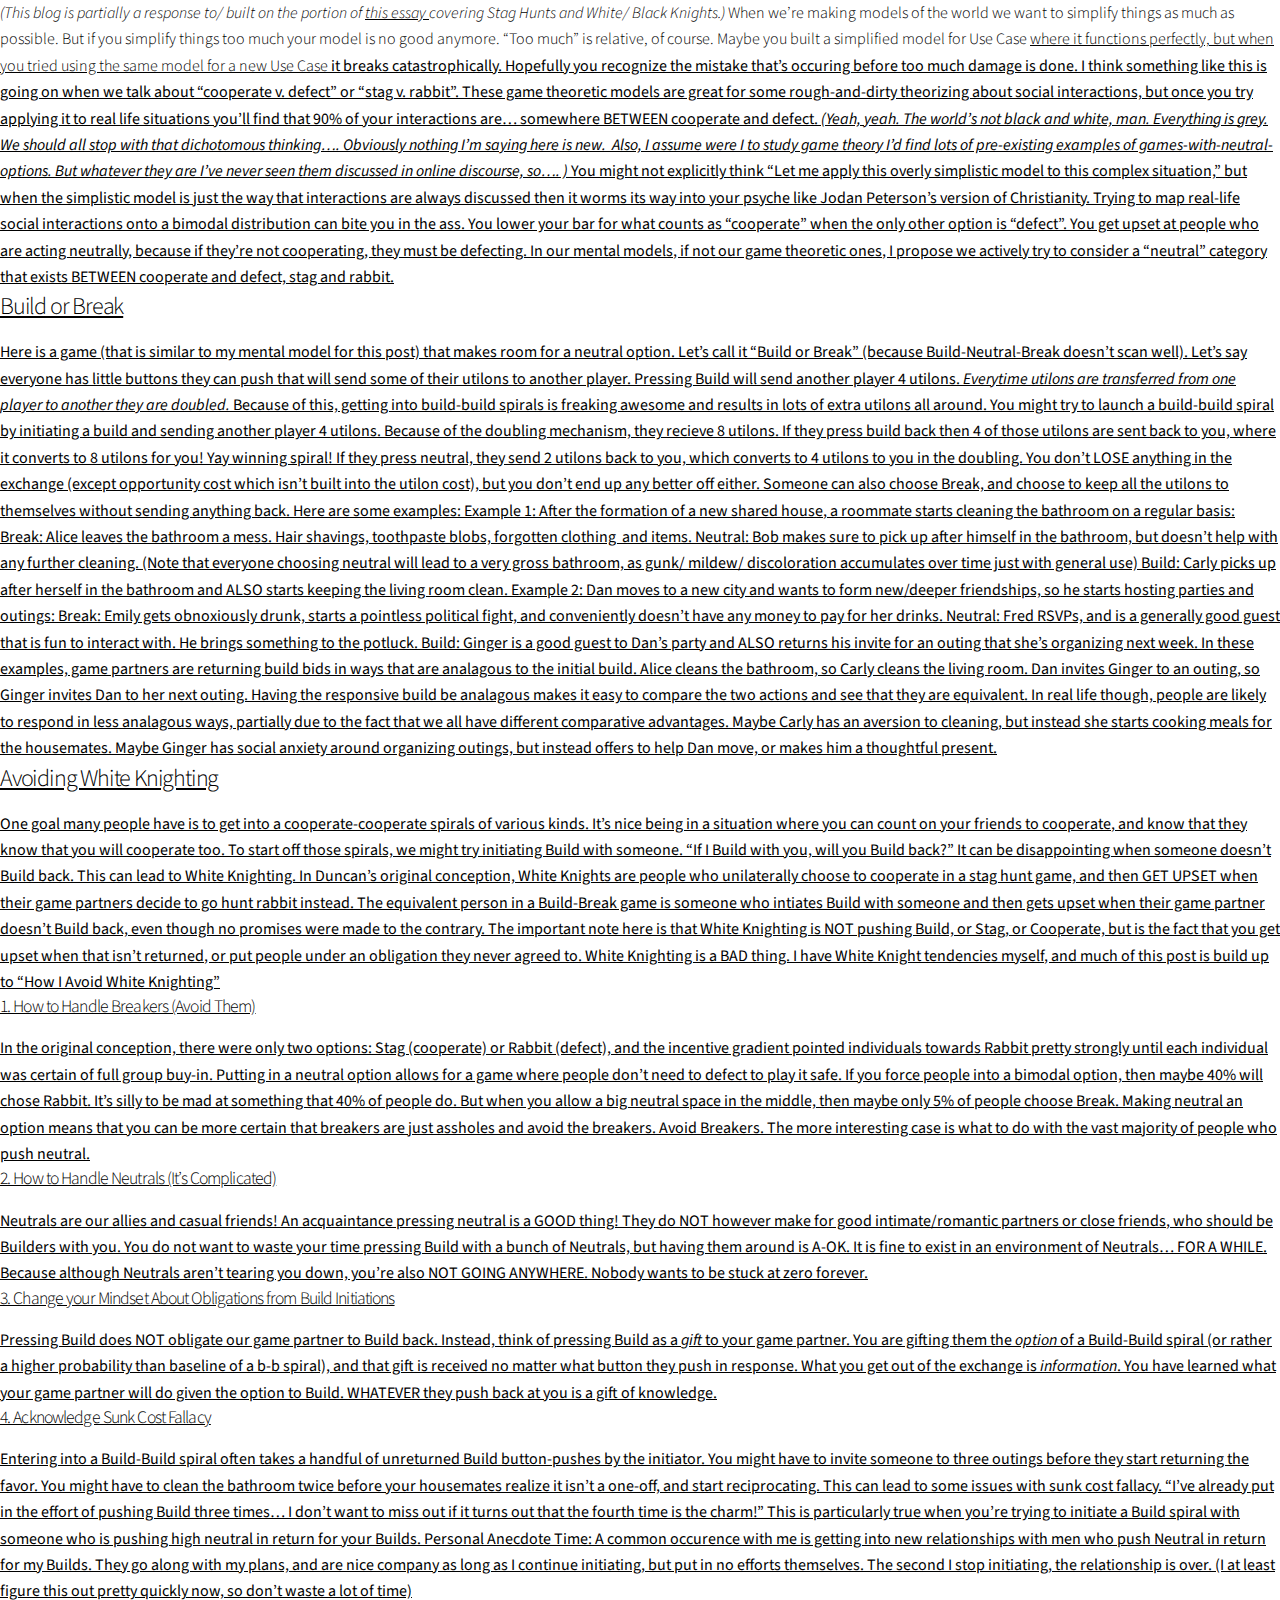
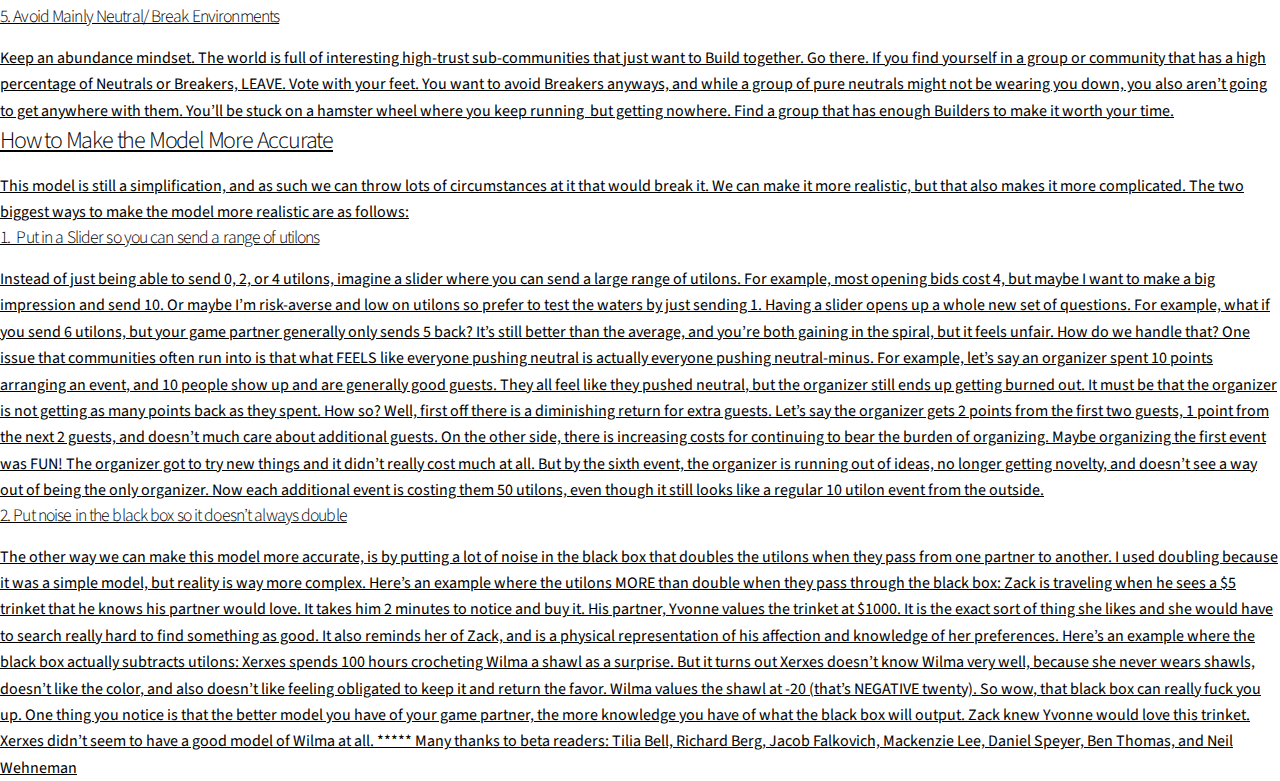
<file: blog.html>
<!DOCTYPE HTML>
<!--
	Story by HTML5 UP
	html5up.net | @ajlkn
	Free for personal and commercial use under the CCA 3.0 license (html5up.net/license)
-->
<html>
	<head>
		<title>Erica Edelman</title>
		<meta charset="utf-8" />
		<meta name="viewport" content="width=device-width, initial-scale=1, user-scalable=no" />
		<link rel="stylesheet" href="assets/css/main.css" />
		<noscript><link rel="stylesheet" href="assets/css/noscript.css" /></noscript>
	</head>
	<body class="is-preload">
    <em>(This blog is partially a response to/ built on the portion of <a href="https://medium.com/@ThingMaker/open-problems-in-group-rationality-5636440a2cd1" target="_blank" rel="noopener">this essay </a>covering Stag Hunts and White/ Black Knights.)</em>

    When we’re making models of the world we want to simplify things as much as possible. But if you simplify things too much your model is no good anymore. “Too much” is relative, of course. Maybe you built a simplified model for Use Case <A> where it functions perfectly, but when you tried using the same model for a new Use Case <B> it breaks catastrophically. Hopefully you recognize the mistake that’s occuring before too much damage is done.

    I think something like this is going on when we talk about “cooperate v. defect” or “stag v. rabbit”. These game theoretic models are great for some rough-and-dirty theorizing about social interactions, but once you try applying it to real life situations you’ll find that 90% of your interactions are… somewhere BETWEEN cooperate and defect.

    <em>(Yeah, yeah. The world’s not black and white, man. Everything is grey. We should all stop with that dichotomous thinking…. Obviously nothing I’m saying here is new.  Also, I assume were I to study game theory I’d find lots of pre-existing examples of games-with-neutral-options. But whatever they are I’ve never seen them discussed in online discourse, so…. )</em>

    You might not explicitly think “Let me apply this overly simplistic model to this complex situation,” but when the simplistic model is just the way that interactions are always discussed then it worms its way into your psyche like Jodan Peterson’s version of Christianity.

    Trying to map real-life social interactions onto a bimodal distribution can bite you in the ass. You lower your bar for what counts as “cooperate” when the only other option is “defect”. You get upset at people who are acting neutrally, because if they’re not cooperating, they must be defecting.

    In our mental models, if not our game theoretic ones, I propose we actively try to consider a “neutral” category that exists BETWEEN cooperate and defect, stag and rabbit.
    <h3>Build or Break</h3>
    Here is a game (that is similar to my mental model for this post) that makes room for a neutral option. Let’s call it “Build or Break” (because Build-Neutral-Break doesn’t scan well).

    Let’s say everyone has little buttons they can push that will send some of their utilons to another player. Pressing Build will send another player 4 utilons. <em>Everytime utilons are transferred from one player to another they are doubled.</em> Because of this, getting into build-build spirals is freaking awesome and results in lots of extra utilons all around.

    You might try to launch a build-build spiral by initiating a build and sending another player 4 utilons. Because of the doubling mechanism, they recieve 8 utilons. If they press build back then 4 of those utilons are sent back to you, where it converts to 8 utilons for you! Yay winning spiral!

    If they press neutral, they send 2 utilons back to you, which converts to 4 utilons to you in the doubling. You don’t LOSE anything in the exchange (except opportunity cost which isn’t built into the utilon cost), but you don’t end up any better off either.

    Someone can also choose Break, and choose to keep all the utilons to themselves without sending anything back.

    Here are some examples:

    <strong>Example 1: After the formation of a new shared house, a roommate starts cleaning the bathroom on a regular basis:</strong>

    <strong>Break:</strong> Alice leaves the bathroom a mess. Hair shavings, toothpaste blobs, forgotten clothing  and items.

    <strong>Neutral:</strong> Bob makes sure to pick up after himself in the bathroom, but doesn’t help with any further cleaning. (Note that everyone choosing neutral will lead to a very gross bathroom, as gunk/ mildew/ discoloration accumulates over time just with general use)

    <strong>Build:</strong> Carly picks up after herself in the bathroom and ALSO starts keeping the living room clean.

    <strong>Example 2: Dan moves to a new city and wants to form new/deeper friendships, so he starts hosting parties and outings:</strong>

    <strong>Break:</strong> Emily gets obnoxiously drunk, starts a pointless political fight, and conveniently doesn’t have any money to pay for her drinks.

    <strong>Neutral:</strong> Fred RSVPs, and is a generally good guest that is fun to interact with. He brings something to the potluck.

    <strong>Build:</strong> Ginger is a good guest to Dan’s party and ALSO returns his invite for an outing that she’s organizing next week.

    In these examples, game partners are returning build bids in ways that are analagous to the initial build. Alice cleans the bathroom, so Carly cleans the living room. Dan invites Ginger to an outing, so Ginger invites Dan to her next outing. Having the responsive build be analagous makes it easy to compare the two actions and see that they are equivalent.

    In real life though, people are likely to respond in less analagous ways, partially due to the fact that we all have different comparative advantages. Maybe Carly has an aversion to cleaning, but instead she starts cooking meals for the housemates. Maybe Ginger has social anxiety around organizing outings, but instead offers to help Dan move, or makes him a thoughtful present.
    <h3>Avoiding White Knighting</h3>
    One goal many people have is to get into a cooperate-cooperate spirals of various kinds. It’s nice being in a situation where you can count on your friends to cooperate, and know that they know that you will cooperate too. To start off those spirals, we might try initiating Build with someone. “If I Build with you, will you Build back?”

    It can be disappointing when someone doesn’t Build back. This can lead to White Knighting. In Duncan’s original conception, White Knights are people who unilaterally choose to cooperate in a stag hunt game, and then GET UPSET when their game partners decide to go hunt rabbit instead. The equivalent person in a Build-Break game is someone who intiates Build with someone and then gets upset when their game partner doesn’t Build back, even though no promises were made to the contrary. The important note here is that White Knighting is NOT pushing Build, or Stag, or Cooperate, but is the fact that you get upset when that isn’t returned, or put people under an obligation they never agreed to. White Knighting is a BAD thing.

    I have White Knight tendencies myself, and much of this post is build up to “How I Avoid White Knighting”
    <h4>1. How to Handle Breakers (Avoid Them)</h4>
    In the original conception, there were only two options: Stag (cooperate) or Rabbit (defect), and the incentive gradient pointed individuals towards Rabbit pretty strongly until each individual was certain of full group buy-in. Putting in a neutral option allows for a game where people don’t need to defect to play it safe.

    If you force people into a bimodal option, then maybe 40% will chose Rabbit. It’s silly to be mad at something that 40% of people do. But when you allow a big neutral space in the middle, then maybe only 5% of people choose Break. Making neutral an option means that you can be more certain that breakers are just assholes and avoid the breakers.

    Avoid Breakers. The more interesting case is what to do with the vast majority of people who push neutral.
    <h4>2. How to Handle Neutrals (It’s Complicated)</h4>
    Neutrals are our allies and casual friends! An acquaintance pressing neutral is a GOOD thing! They do NOT however make for good intimate/romantic partners or close friends, who should be Builders with you. You do not want to waste your time pressing Build with a bunch of Neutrals, but having them around is A-OK.

    It is fine to exist in an environment of Neutrals… FOR A WHILE. Because although Neutrals aren’t tearing you down, you’re also NOT GOING ANYWHERE. Nobody wants to be stuck at zero forever.
    <h4>3. Change your Mindset About Obligations from Build Initiations</h4>
    Pressing Build does NOT obligate our game partner to Build back. Instead, think of pressing Build as a <em>gift</em> to your game partner. You are gifting them the <em>option</em> of a Build-Build spiral (or rather a higher probability than baseline of a b-b spiral), and that gift is received no matter what button they push in response.

    What you get out of the exchange is <em>information</em>. You have learned what your game partner will do given the option to Build. WHATEVER they push back at you is a gift of knowledge.
    <h4>4. Acknowledge Sunk Cost Fallacy</h4>
    Entering into a Build-Build spiral often takes a handful of unreturned Build button-pushes by the initiator. You might have to invite someone to three outings before they start returning the favor. You might have to clean the bathroom twice before your housemates realize it isn’t a one-off, and start reciprocating.

    This can lead to some issues with sunk cost fallacy. “I’ve already put in the effort of pushing Build three times… I don’t want to miss out if it turns out that the fourth time is the charm!” This is particularly true when you’re trying to initiate a Build spiral with someone who is pushing high neutral in return for your Builds.

    Personal Anecdote Time: A common occurence with me is getting into new relationships with men who push Neutral in return for my Builds. They go along with my plans, and are nice company as long as I continue initiating, but put in no efforts themselves. The second I stop initiating, the relationship is over. (I at least figure this out pretty quickly now, so don’t waste a lot of time)
    <h4>5. Avoid Mainly Neutral/ Break Environments</h4>
    Keep an abundance mindset. The world is full of interesting high-trust sub-communities that just want to Build together. Go there. If you find yourself in a group or community that has a high percentage of Neutrals or Breakers, LEAVE. Vote with your feet. You want to avoid Breakers anyways, and while a group of pure neutrals might not be wearing you down, you also aren’t going to get anywhere with them. You’ll be stuck on a hamster wheel where you keep running  but getting nowhere. Find a group that has enough Builders to make it worth your time.
    <h3>How to Make the Model More Accurate</h3>
    This model is still a simplification, and as such we can throw lots of circumstances at it that would break it. We can make it more realistic, but that also makes it more complicated. The two biggest ways to make the model more realistic are as follows:
    <h4>1.  Put in a Slider so you can send a range of utilons</h4>
    Instead of just being able to send 0, 2, or 4 utilons, imagine a slider where you can send a large range of utilons. For example, most opening bids cost 4, but maybe I want to make a big impression and send 10. Or maybe I’m risk-averse and low on utilons so prefer to test the waters by just sending 1. Having a slider opens up a whole new set of questions. For example, what if you send 6 utilons, but your game partner generally only sends 5 back? It’s still better than the average, and you’re both gaining in the spiral, but it feels unfair. How do we handle that?

    One issue that communities often run into is that what FEELS like everyone pushing neutral is actually everyone pushing neutral-minus. For example, let’s say an organizer spent 10 points arranging an event, and 10 people show up and are generally good guests. They all feel like they pushed neutral, but the organizer still ends up getting burned out. It must be that the organizer is not getting as many points back as they spent. How so?

    Well, first off there is a diminishing return for extra guests. Let’s say the organizer gets 2 points from the first two guests, 1 point from the next 2 guests, and doesn’t much care about additional guests. On the other side, there is increasing costs for continuing to bear the burden of organizing. Maybe organizing the first event was FUN! The organizer got to try new things and it didn’t really cost much at all. But by the sixth event, the organizer is running out of ideas, no longer getting novelty, and doesn’t see a way out of being the only organizer. Now each additional event is costing them 50 utilons, even though it still looks like a regular 10 utilon event from the outside.
    <h4>2. Put noise in the black box so it doesn’t always double</h4>
    The other way we can make this model more accurate, is by putting a lot of noise in the black box that doubles the utilons when they pass from one partner to another. I used doubling because it was a simple model, but reality is way more complex. Here’s an example where the utilons MORE than double when they pass through the black box:

    Zack is traveling when he sees a $5 trinket that he knows his partner would love. It takes him 2 minutes to notice and buy it. His partner, Yvonne values the trinket at $1000. It is the exact sort of thing she likes and she would have to search really hard to find something as good. It also reminds her of Zack, and is a physical representation of his affection and knowledge of her preferences.

    Here’s an example where the black box actually subtracts utilons:

    Xerxes spends 100 hours crocheting Wilma a shawl as a surprise. But it turns out Xerxes doesn’t know Wilma very well, because she never wears shawls, doesn’t like the color, and also doesn’t like feeling obligated to keep it and return the favor. Wilma values the shawl at -20 (that’s NEGATIVE twenty).

    So wow, that black box can really fuck you up. One thing you notice is that the better model you have of your game partner, the more knowledge you have of what the black box will output. Zack knew Yvonne would love this trinket. Xerxes didn’t seem to have a good model of Wilma at all.

    *****

    Many thanks to beta readers: Tilia Bell, Richard Berg, Jacob Falkovich, Mackenzie Lee, Daniel Speyer, Ben Thomas, and Neil Wehneman
  </body>
</file>
<file: assets/css/noscript.css>
/*
	Story by HTML5 UP
	html5up.net | @ajlkn
	Free for personal and commercial use under the CCA 3.0 license (html5up.net/license)
*/

/* Banner (transitions) */

	.banner.onload-content-fade-up .content {
		-moz-transition: none;
		-webkit-transition: none;
		-ms-transition: none;
		transition: none;
	}

	body.is-preload .banner.onload-content-fade-up .content {
		-moz-transform: none;
		-webkit-transform: none;
		-ms-transform: none;
		transform: none;
		opacity: 1;
	}

	.banner.onload-content-fade-down .content {
		-moz-transition: none;
		-webkit-transition: none;
		-ms-transition: none;
		transition: none;
	}

	body.is-preload .banner.onload-content-fade-down .content {
		-moz-transform: none;
		-webkit-transform: none;
		-ms-transform: none;
		transform: none;
		opacity: 1;
	}

	.banner.onload-content-fade-left .content {
		-moz-transition: none;
		-webkit-transition: none;
		-ms-transition: none;
		transition: none;
	}

	body.is-preload .banner.onload-content-fade-left .content {
		-moz-transform: none;
		-webkit-transform: none;
		-ms-transform: none;
		transform: none;
		opacity: 1;
	}

	.banner.onload-content-fade-right .content {
		-moz-transition: none;
		-webkit-transition: none;
		-ms-transition: none;
		transition: none;
	}

	body.is-preload .banner.onload-content-fade-right .content {
		-moz-transform: none;
		-webkit-transform: none;
		-ms-transform: none;
		transform: none;
		opacity: 1;
	}

	.banner.onload-content-fade-in .content {
		-moz-transition: none;
		-webkit-transition: none;
		-ms-transition: none;
		transition: none;
	}

	body.is-preload .banner.onload-content-fade-in .content {
		-moz-transform: none;
		-webkit-transform: none;
		-ms-transform: none;
		transform: none;
		opacity: 1;
	}

	.banner.onload-image-fade-up .image {
		-moz-transition: none;
		-webkit-transition: none;
		-ms-transition: none;
		transition: none;
	}

		.banner.onload-image-fade-up .image img {
			-moz-transition: none;
			-webkit-transition: none;
			-ms-transition: none;
			transition: none;
		}

	body.is-preload .banner.onload-image-fade-up .image {
		-moz-transform: none;
		-webkit-transform: none;
		-ms-transform: none;
		transform: none;
		opacity: 1;
	}

		body.is-preload .banner.onload-image-fade-up .image img {
			opacity: 1;
		}

	.banner.onload-image-fade-down .image {
		-moz-transition: none;
		-webkit-transition: none;
		-ms-transition: none;
		transition: none;
	}

		.banner.onload-image-fade-down .image img {
			-moz-transition: none;
			-webkit-transition: none;
			-ms-transition: none;
			transition: none;
		}

	body.is-preload .banner.onload-image-fade-down .image {
		-moz-transform: none;
		-webkit-transform: none;
		-ms-transform: none;
		transform: none;
		opacity: 1;
	}

		body.is-preload .banner.onload-image-fade-down .image img {
			opacity: 1;
		}

	.banner.onload-image-fade-left .image {
		-moz-transition: none;
		-webkit-transition: none;
		-ms-transition: none;
		transition: none;
	}

		.banner.onload-image-fade-left .image img {
			-moz-transition: none;
			-webkit-transition: none;
			-ms-transition: none;
			transition: none;
		}

	body.is-preload .banner.onload-image-fade-left .image {
		-moz-transform: none;
		-webkit-transform: none;
		-ms-transform: none;
		transform: none;
		opacity: 1;
	}

		body.is-preload .banner.onload-image-fade-left .image img {
			opacity: 1;
		}

	.banner.onload-image-fade-right .image {
		-moz-transition: none;
		-webkit-transition: none;
		-ms-transition: none;
		transition: none;
	}

		.banner.onload-image-fade-right .image img {
			-moz-transition: none;
			-webkit-transition: none;
			-ms-transition: none;
			transition: none;
		}

	body.is-preload .banner.onload-image-fade-right .image {
		-moz-transform: none;
		-webkit-transform: none;
		-ms-transform: none;
		transform: none;
		opacity: 1;
	}

		body.is-preload .banner.onload-image-fade-right .image img {
			opacity: 1;
		}

	.banner.onload-image-fade-in .image img {
		-moz-transition: none;
		-webkit-transition: none;
		-ms-transition: none;
		transition: none;
	}

	body.is-preload .banner.onload-image-fade-in .image img {
		opacity: 1;
	}

	.banner.onscroll-content-fade-up .content {
		-moz-transition: none;
		-webkit-transition: none;
		-ms-transition: none;
		transition: none;
	}

	.banner.onscroll-content-fade-up.is-inactive .content {
		-moz-transform: none;
		-webkit-transform: none;
		-ms-transform: none;
		transform: none;
		opacity: 1;
	}

	.banner.onscroll-content-fade-down .content {
		-moz-transition: none;
		-webkit-transition: none;
		-ms-transition: none;
		transition: none;
	}

	.banner.onscroll-content-fade-down.is-inactive .content {
		-moz-transform: none;
		-webkit-transform: none;
		-ms-transform: none;
		transform: none;
		opacity: 1;
	}

	.banner.onscroll-content-fade-left .content {
		-moz-transition: none;
		-webkit-transition: none;
		-ms-transition: none;
		transition: none;
	}

	.banner.onscroll-content-fade-left.is-inactive .content {
		-moz-transform: none;
		-webkit-transform: none;
		-ms-transform: none;
		transform: none;
		opacity: 1;
	}

	.banner.onscroll-content-fade-right .content {
		-moz-transition: none;
		-webkit-transition: none;
		-ms-transition: none;
		transition: none;
	}

	.banner.onscroll-content-fade-right.is-inactive .content {
		-moz-transform: none;
		-webkit-transform: none;
		-ms-transform: none;
		transform: none;
		opacity: 1;
	}

	.banner.onscroll-content-fade-in .content {
		-moz-transition: none;
		-webkit-transition: none;
		-ms-transition: none;
		transition: none;
	}

	.banner.onscroll-content-fade-in.is-inactive .content {
		-moz-transform: none;
		-webkit-transform: none;
		-ms-transform: none;
		transform: none;
		opacity: 1;
	}

	.banner.onscroll-image-fade-up .image {
		-moz-transition: none;
		-webkit-transition: none;
		-ms-transition: none;
		transition: none;
	}

		.banner.onscroll-image-fade-up .image img {
			-moz-transition: none;
			-webkit-transition: none;
			-ms-transition: none;
			transition: none;
		}

	.banner.onscroll-image-fade-up.is-inactive .image {
		-moz-transform: none;
		-webkit-transform: none;
		-ms-transform: none;
		transform: none;
		opacity: 1;
	}

		.banner.onscroll-image-fade-up.is-inactive .image img {
			opacity: 1;
		}

	.banner.onscroll-image-fade-down .image {
		-moz-transition: none;
		-webkit-transition: none;
		-ms-transition: none;
		transition: none;
	}

		.banner.onscroll-image-fade-down .image img {
			-moz-transition: none;
			-webkit-transition: none;
			-ms-transition: none;
			transition: none;
		}

	.banner.onscroll-image-fade-down.is-inactive .image {
		-moz-transform: none;
		-webkit-transform: none;
		-ms-transform: none;
		transform: none;
		opacity: 1;
	}

		.banner.onscroll-image-fade-down.is-inactive .image img {
			opacity: 1;
		}

	.banner.onscroll-image-fade-left .image {
		-moz-transition: none;
		-webkit-transition: none;
		-ms-transition: none;
		transition: none;
	}

		.banner.onscroll-image-fade-left .image img {
			-moz-transition: none;
			-webkit-transition: none;
			-ms-transition: none;
			transition: none;
		}

	.banner.onscroll-image-fade-left.is-inactive .image {
		-moz-transform: none;
		-webkit-transform: none;
		-ms-transform: none;
		transform: none;
		opacity: 1;
	}

		.banner.onscroll-image-fade-left.is-inactive .image img {
			opacity: 1;
		}

	.banner.onscroll-image-fade-right .image {
		-moz-transition: none;
		-webkit-transition: none;
		-ms-transition: none;
		transition: none;
	}

		.banner.onscroll-image-fade-right .image img {
			-moz-transition: none;
			-webkit-transition: none;
			-ms-transition: none;
			transition: none;
		}

	.banner.onscroll-image-fade-right.is-inactive .image {
		-moz-transform: none;
		-webkit-transform: none;
		-ms-transform: none;
		transform: none;
		opacity: 1;
	}

		.banner.onscroll-image-fade-right.is-inactive .image img {
			opacity: 1;
		}

	.banner.onscroll-image-fade-in .image img {
		-moz-transition: none;
		-webkit-transition: none;
		-ms-transition: none;
		transition: none;
	}

	.banner.onscroll-image-fade-in.is-inactive .image img {
		opacity: 1;
	}
</file>
<file: assets/css/main.css>
@charset "UTF-8";
@import 'font-awesome.min.css';
@import url("https://fonts.googleapis.com/css?family=Source+Sans+Pro:300,300i,400,400i");
/*
	Story by HTML5 UP
	html5up.net | @ajlkn
	Free for personal and commercial use under the CCA 3.0 license (html5up.net/license)
*/
html, body, div, span, applet, object,
iframe, h1, h2, h3, h4, h5, h6, p, blockquote,
pre, a, abbr, acronym, address, big, cite,
code, del, dfn, em, img, ins, kbd, q, s, samp,
small, strike, strong, sub, sup, tt, var, b,
u, i, center, dl, dt, dd, ol, ul, li, fieldset,
form, label, legend, table, caption, tbody,
tfoot, thead, tr, th, td, article, aside,
canvas, details, embed, figure, figcaption,
footer, header, hgroup, menu, nav, output, ruby,
section, summary, time, mark, audio, video {
  margin: 0;
  padding: 0;
  border: 0;
  font-size: 100%;
  font: inherit;
  vertical-align: baseline;
}

article, aside, details, figcaption, figure,
footer, header, hgroup, menu, nav, section {
  display: block;
}

body {
  line-height: 1;
}

ol, ul {
  list-style: none;
}

blockquote, q {
  quotes: none;
}
blockquote:before, blockquote:after, q:before, q:after {
  content: "";
  content: none;
}

table {
  border-collapse: collapse;
  border-spacing: 0;
}

body {
  -webkit-text-size-adjust: none;
}

mark {
  background-color: transparent;
  color: inherit;
}

input::-moz-focus-inner {
  border: 0;
  padding: 0;
}

input, select, textarea {
  -moz-appearance: none;
  -webkit-appearance: none;
  -ms-appearance: none;
  appearance: none;
}

/* Basic */
@-ms-viewport {
  width: device-width;
}
body {
  -ms-overflow-style: scrollbar;
}

@media screen and (max-width: 480px) {
  html, body {
    min-width: 320px;
  }
}
html {
  box-sizing: border-box;
}

*, *:before, *:after {
  box-sizing: inherit;
}

body {
  background: #ffffff;
}
body.is-preload *, body.is-preload *:before, body.is-preload *:after {
  -moz-animation: none !important;
  -webkit-animation: none !important;
  -ms-animation: none !important;
  animation: none !important;
  -moz-transition: none !important;
  -webkit-transition: none !important;
  -ms-transition: none !important;
  transition: none !important;
}

/* Type */
html {
  font-size: 18pt;
}
@media screen and (max-width: 1680px) {
  html {
    font-size: 14pt;
  }
}
@media screen and (max-width: 1280px) {
  html {
    font-size: 12pt;
  }
}
@media screen and (max-width: 736px) {
  html {
    font-size: 11pt;
  }
}
@media screen and (max-width: 360px) {
  html {
    font-size: 10pt;
  }
}

body {
  background-color: #ffffff;
  color: #000000;
}

body, input, select, textarea {
  font-family: "Source Sans Pro", Helvetica, sans-serif;
  font-size: 1rem;
  font-weight: 300;
  line-height: 1.65;
}

a {
  -moz-transition: color 0.2s ease-in-out;
  -webkit-transition: color 0.2s ease-in-out;
  -ms-transition: color 0.2s ease-in-out;
  transition: color 0.2s ease-in-out;
  text-decoration: underline;
}
a:hover {
  text-decoration: none;
}

strong, b {
  font-weight: 400;
}

em, i {
  font-style: italic;
}

p {
  margin: 0 0 2rem 0;
}
p.major {
  font-size: 1.25rem;
}

h1, h2, h3, h4, h5, h6 {
  font-weight: 300;
  line-height: 1.375;
  letter-spacing: -0.05em;
  margin: 0 0 1rem 0;
}
h1 a, h2 a, h3 a, h4 a, h5 a, h6 a {
  color: inherit;
  text-decoration: none;
}

h1 {
  font-size: 3.5rem;
  line-height: 1.2;
}

h2 {
  font-size: 2.25rem;
}

h3 {
  font-size: 1.5rem;
}

h4 {
  font-size: 1.1rem;
}

h5 {
  font-size: 0.9rem;
}

h6 {
  font-size: 0.7rem;
}

sub {
  font-size: 0.8rem;
  position: relative;
  top: 0.5rem;
}

sup {
  font-size: 0.8rem;
  position: relative;
  top: -0.5rem;
}

blockquote {
  border-left: solid 4px;
  font-style: italic;
  margin: 0 0 2rem 0;
  padding: 0.5rem 0 0.5rem 2rem;
}

code {
  border-radius: 4px;
  font-family: "Courier New", monospace;
  font-size: 0.9em;
  margin: 0 0.25rem;
  padding: 0.25rem 0.325rem;
}

pre {
  -webkit-overflow-scrolling: touch;
  font-family: "Courier New", monospace;
  font-size: 0.9em;
  margin: 0 0 2rem 0;
}
pre code {
  display: block;
  line-height: 1.5;
  padding: 0.75rem 1rem;
  overflow-x: auto;
}

hr {
  border: 0;
  border-bottom: solid 1px;
  margin: 2.5rem 0;
}
hr.major {
  margin: 3.5rem 0;
}

.align-left {
  text-align: left;
}

.align-center {
  text-align: center;
}

.align-right {
  text-align: right;
}

@media screen and (max-width: 736px) {
  p.major {
    font-size: 1.1rem;
  }

  h1 {
    font-size: 2.5rem;
  }

  h2 {
    font-size: 2rem;
  }

  h3 {
    font-size: 1.25rem;
  }

  h4 {
    font-size: 1rem;
  }
}
input, select, textarea {
  color: #000000;
}

a {
  color: #000000;
}
a:hover {
  color: #47D3E5;
}

strong, b {
  color: #000000;
}

h1, h2, h3, h4, h5, h6 {
  color: #000000;
}

blockquote {
  border-left-color: rgba(0, 0, 0, 0.2);
}

code {
  background: rgba(0, 0, 0, 0.05);
  border-color: rgba(0, 0, 0, 0.2);
}

hr {
  border-bottom-color: rgba(0, 0, 0, 0.2);
}

/* Row */
.row {
  display: flex;
  flex-wrap: wrap;
  box-sizing: border-box;
  align-items: stretch;
}
.row > * {
  box-sizing: border-box;
}
.row.gtr-uniform > * > :last-child {
  margin-bottom: 0;
}
.row.aln-left {
  justify-content: flex-start;
}
.row.aln-center {
  justify-content: center;
}
.row.aln-right {
  justify-content: flex-end;
}
.row.aln-top {
  align-items: flex-start;
}
.row.aln-middle {
  align-items: center;
}
.row.aln-bottom {
  align-items: flex-end;
}
.row > .imp {
  order: -1;
}
.row > .col-1 {
  width: 8.3333333333%;
}
.row > .off-1 {
  margin-left: 8.3333333333%;
}
.row > .col-2 {
  width: 16.6666666667%;
}
.row > .off-2 {
  margin-left: 16.6666666667%;
}
.row > .col-3 {
  width: 25%;
}
.row > .off-3 {
  margin-left: 25%;
}
.row > .col-4 {
  width: 33.3333333333%;
}
.row > .off-4 {
  margin-left: 33.3333333333%;
}
.row > .col-5 {
  width: 41.6666666667%;
}
.row > .off-5 {
  margin-left: 41.6666666667%;
}
.row > .col-6 {
  width: 50%;
}
.row > .off-6 {
  margin-left: 50%;
}
.row > .col-7 {
  width: 58.3333333333%;
}
.row > .off-7 {
  margin-left: 58.3333333333%;
}
.row > .col-8 {
  width: 66.6666666667%;
}
.row > .off-8 {
  margin-left: 66.6666666667%;
}
.row > .col-9 {
  width: 75%;
}
.row > .off-9 {
  margin-left: 75%;
}
.row > .col-10 {
  width: 83.3333333333%;
}
.row > .off-10 {
  margin-left: 83.3333333333%;
}
.row > .col-11 {
  width: 91.6666666667%;
}
.row > .off-11 {
  margin-left: 91.6666666667%;
}
.row > .col-12 {
  width: 100%;
}
.row > .off-12 {
  margin-left: 100%;
}
.row.gtr-0 {
  margin-top: 0;
  margin-left: 0rem;
}
.row.gtr-0 > * {
  padding: 0 0 0 0rem;
}
.row.gtr-0.gtr-uniform {
  margin-top: 0rem;
}
.row.gtr-0.gtr-uniform > * {
  padding-top: 0rem;
}
.row.gtr-25 {
  margin-top: 0;
  margin-left: -0.5rem;
}
.row.gtr-25 > * {
  padding: 0 0 0 0.5rem;
}
.row.gtr-25.gtr-uniform {
  margin-top: -0.5rem;
}
.row.gtr-25.gtr-uniform > * {
  padding-top: 0.5rem;
}
.row.gtr-50 {
  margin-top: 0;
  margin-left: -1rem;
}
.row.gtr-50 > * {
  padding: 0 0 0 1rem;
}
.row.gtr-50.gtr-uniform {
  margin-top: -1rem;
}
.row.gtr-50.gtr-uniform > * {
  padding-top: 1rem;
}
.row {
  margin-top: 0;
  margin-left: -2rem;
}
.row > * {
  padding: 0 0 0 2rem;
}
.row.gtr-uniform {
  margin-top: -2rem;
}
.row.gtr-uniform > * {
  padding-top: 2rem;
}
.row.gtr-150 {
  margin-top: 0;
  margin-left: -3rem;
}
.row.gtr-150 > * {
  padding: 0 0 0 3rem;
}
.row.gtr-150.gtr-uniform {
  margin-top: -3rem;
}
.row.gtr-150.gtr-uniform > * {
  padding-top: 3rem;
}
.row.gtr-200 {
  margin-top: 0;
  margin-left: -4rem;
}
.row.gtr-200 > * {
  padding: 0 0 0 4rem;
}
.row.gtr-200.gtr-uniform {
  margin-top: -4rem;
}
.row.gtr-200.gtr-uniform > * {
  padding-top: 4rem;
}
@media screen and (max-width: 1680px) {
  .row {
    display: flex;
    flex-wrap: wrap;
    box-sizing: border-box;
    align-items: stretch;
  }
  .row > * {
    box-sizing: border-box;
  }
  .row.gtr-uniform > * > :last-child {
    margin-bottom: 0;
  }
  .row.aln-left {
    justify-content: flex-start;
  }
  .row.aln-center {
    justify-content: center;
  }
  .row.aln-right {
    justify-content: flex-end;
  }
  .row.aln-top {
    align-items: flex-start;
  }
  .row.aln-middle {
    align-items: center;
  }
  .row.aln-bottom {
    align-items: flex-end;
  }
  .row > .imp-xlarge {
    order: -1;
  }
  .row > .col-1-xlarge {
    width: 8.3333333333%;
  }
  .row > .off-1-xlarge {
    margin-left: 8.3333333333%;
  }
  .row > .col-2-xlarge {
    width: 16.6666666667%;
  }
  .row > .off-2-xlarge {
    margin-left: 16.6666666667%;
  }
  .row > .col-3-xlarge {
    width: 25%;
  }
  .row > .off-3-xlarge {
    margin-left: 25%;
  }
  .row > .col-4-xlarge {
    width: 33.3333333333%;
  }
  .row > .off-4-xlarge {
    margin-left: 33.3333333333%;
  }
  .row > .col-5-xlarge {
    width: 41.6666666667%;
  }
  .row > .off-5-xlarge {
    margin-left: 41.6666666667%;
  }
  .row > .col-6-xlarge {
    width: 50%;
  }
  .row > .off-6-xlarge {
    margin-left: 50%;
  }
  .row > .col-7-xlarge {
    width: 58.3333333333%;
  }
  .row > .off-7-xlarge {
    margin-left: 58.3333333333%;
  }
  .row > .col-8-xlarge {
    width: 66.6666666667%;
  }
  .row > .off-8-xlarge {
    margin-left: 66.6666666667%;
  }
  .row > .col-9-xlarge {
    width: 75%;
  }
  .row > .off-9-xlarge {
    margin-left: 75%;
  }
  .row > .col-10-xlarge {
    width: 83.3333333333%;
  }
  .row > .off-10-xlarge {
    margin-left: 83.3333333333%;
  }
  .row > .col-11-xlarge {
    width: 91.6666666667%;
  }
  .row > .off-11-xlarge {
    margin-left: 91.6666666667%;
  }
  .row > .col-12-xlarge {
    width: 100%;
  }
  .row > .off-12-xlarge {
    margin-left: 100%;
  }
  .row.gtr-0 {
    margin-top: 0;
    margin-left: 0rem;
  }
  .row.gtr-0 > * {
    padding: 0 0 0 0rem;
  }
  .row.gtr-0.gtr-uniform {
    margin-top: 0rem;
  }
  .row.gtr-0.gtr-uniform > * {
    padding-top: 0rem;
  }
  .row.gtr-25 {
    margin-top: 0;
    margin-left: -0.5rem;
  }
  .row.gtr-25 > * {
    padding: 0 0 0 0.5rem;
  }
  .row.gtr-25.gtr-uniform {
    margin-top: -0.5rem;
  }
  .row.gtr-25.gtr-uniform > * {
    padding-top: 0.5rem;
  }
  .row.gtr-50 {
    margin-top: 0;
    margin-left: -1rem;
  }
  .row.gtr-50 > * {
    padding: 0 0 0 1rem;
  }
  .row.gtr-50.gtr-uniform {
    margin-top: -1rem;
  }
  .row.gtr-50.gtr-uniform > * {
    padding-top: 1rem;
  }
  .row {
    margin-top: 0;
    margin-left: -2rem;
  }
  .row > * {
    padding: 0 0 0 2rem;
  }
  .row.gtr-uniform {
    margin-top: -2rem;
  }
  .row.gtr-uniform > * {
    padding-top: 2rem;
  }
  .row.gtr-150 {
    margin-top: 0;
    margin-left: -3rem;
  }
  .row.gtr-150 > * {
    padding: 0 0 0 3rem;
  }
  .row.gtr-150.gtr-uniform {
    margin-top: -3rem;
  }
  .row.gtr-150.gtr-uniform > * {
    padding-top: 3rem;
  }
  .row.gtr-200 {
    margin-top: 0;
    margin-left: -4rem;
  }
  .row.gtr-200 > * {
    padding: 0 0 0 4rem;
  }
  .row.gtr-200.gtr-uniform {
    margin-top: -4rem;
  }
  .row.gtr-200.gtr-uniform > * {
    padding-top: 4rem;
  }
}
@media screen and (max-width: 1280px) {
  .row {
    display: flex;
    flex-wrap: wrap;
    box-sizing: border-box;
    align-items: stretch;
  }
  .row > * {
    box-sizing: border-box;
  }
  .row.gtr-uniform > * > :last-child {
    margin-bottom: 0;
  }
  .row.aln-left {
    justify-content: flex-start;
  }
  .row.aln-center {
    justify-content: center;
  }
  .row.aln-right {
    justify-content: flex-end;
  }
  .row.aln-top {
    align-items: flex-start;
  }
  .row.aln-middle {
    align-items: center;
  }
  .row.aln-bottom {
    align-items: flex-end;
  }
  .row > .imp-large {
    order: -1;
  }
  .row > .col-1-large {
    width: 8.3333333333%;
  }
  .row > .off-1-large {
    margin-left: 8.3333333333%;
  }
  .row > .col-2-large {
    width: 16.6666666667%;
  }
  .row > .off-2-large {
    margin-left: 16.6666666667%;
  }
  .row > .col-3-large {
    width: 25%;
  }
  .row > .off-3-large {
    margin-left: 25%;
  }
  .row > .col-4-large {
    width: 33.3333333333%;
  }
  .row > .off-4-large {
    margin-left: 33.3333333333%;
  }
  .row > .col-5-large {
    width: 41.6666666667%;
  }
  .row > .off-5-large {
    margin-left: 41.6666666667%;
  }
  .row > .col-6-large {
    width: 50%;
  }
  .row > .off-6-large {
    margin-left: 50%;
  }
  .row > .col-7-large {
    width: 58.3333333333%;
  }
  .row > .off-7-large {
    margin-left: 58.3333333333%;
  }
  .row > .col-8-large {
    width: 66.6666666667%;
  }
  .row > .off-8-large {
    margin-left: 66.6666666667%;
  }
  .row > .col-9-large {
    width: 75%;
  }
  .row > .off-9-large {
    margin-left: 75%;
  }
  .row > .col-10-large {
    width: 83.3333333333%;
  }
  .row > .off-10-large {
    margin-left: 83.3333333333%;
  }
  .row > .col-11-large {
    width: 91.6666666667%;
  }
  .row > .off-11-large {
    margin-left: 91.6666666667%;
  }
  .row > .col-12-large {
    width: 100%;
  }
  .row > .off-12-large {
    margin-left: 100%;
  }
  .row.gtr-0 {
    margin-top: 0;
    margin-left: 0rem;
  }
  .row.gtr-0 > * {
    padding: 0 0 0 0rem;
  }
  .row.gtr-0.gtr-uniform {
    margin-top: 0rem;
  }
  .row.gtr-0.gtr-uniform > * {
    padding-top: 0rem;
  }
  .row.gtr-25 {
    margin-top: 0;
    margin-left: -0.5rem;
  }
  .row.gtr-25 > * {
    padding: 0 0 0 0.5rem;
  }
  .row.gtr-25.gtr-uniform {
    margin-top: -0.5rem;
  }
  .row.gtr-25.gtr-uniform > * {
    padding-top: 0.5rem;
  }
  .row.gtr-50 {
    margin-top: 0;
    margin-left: -1rem;
  }
  .row.gtr-50 > * {
    padding: 0 0 0 1rem;
  }
  .row.gtr-50.gtr-uniform {
    margin-top: -1rem;
  }
  .row.gtr-50.gtr-uniform > * {
    padding-top: 1rem;
  }
  .row {
    margin-top: 0;
    margin-left: -2rem;
  }
  .row > * {
    padding: 0 0 0 2rem;
  }
  .row.gtr-uniform {
    margin-top: -2rem;
  }
  .row.gtr-uniform > * {
    padding-top: 2rem;
  }
  .row.gtr-150 {
    margin-top: 0;
    margin-left: -3rem;
  }
  .row.gtr-150 > * {
    padding: 0 0 0 3rem;
  }
  .row.gtr-150.gtr-uniform {
    margin-top: -3rem;
  }
  .row.gtr-150.gtr-uniform > * {
    padding-top: 3rem;
  }
  .row.gtr-200 {
    margin-top: 0;
    margin-left: -4rem;
  }
  .row.gtr-200 > * {
    padding: 0 0 0 4rem;
  }
  .row.gtr-200.gtr-uniform {
    margin-top: -4rem;
  }
  .row.gtr-200.gtr-uniform > * {
    padding-top: 4rem;
  }
}
@media screen and (max-width: 980px) {
  .row {
    display: flex;
    flex-wrap: wrap;
    box-sizing: border-box;
    align-items: stretch;
  }
  .row > * {
    box-sizing: border-box;
  }
  .row.gtr-uniform > * > :last-child {
    margin-bottom: 0;
  }
  .row.aln-left {
    justify-content: flex-start;
  }
  .row.aln-center {
    justify-content: center;
  }
  .row.aln-right {
    justify-content: flex-end;
  }
  .row.aln-top {
    align-items: flex-start;
  }
  .row.aln-middle {
    align-items: center;
  }
  .row.aln-bottom {
    align-items: flex-end;
  }
  .row > .imp-medium {
    order: -1;
  }
  .row > .col-1-medium {
    width: 8.3333333333%;
  }
  .row > .off-1-medium {
    margin-left: 8.3333333333%;
  }
  .row > .col-2-medium {
    width: 16.6666666667%;
  }
  .row > .off-2-medium {
    margin-left: 16.6666666667%;
  }
  .row > .col-3-medium {
    width: 25%;
  }
  .row > .off-3-medium {
    margin-left: 25%;
  }
  .row > .col-4-medium {
    width: 33.3333333333%;
  }
  .row > .off-4-medium {
    margin-left: 33.3333333333%;
  }
  .row > .col-5-medium {
    width: 41.6666666667%;
  }
  .row > .off-5-medium {
    margin-left: 41.6666666667%;
  }
  .row > .col-6-medium {
    width: 50%;
  }
  .row > .off-6-medium {
    margin-left: 50%;
  }
  .row > .col-7-medium {
    width: 58.3333333333%;
  }
  .row > .off-7-medium {
    margin-left: 58.3333333333%;
  }
  .row > .col-8-medium {
    width: 66.6666666667%;
  }
  .row > .off-8-medium {
    margin-left: 66.6666666667%;
  }
  .row > .col-9-medium {
    width: 75%;
  }
  .row > .off-9-medium {
    margin-left: 75%;
  }
  .row > .col-10-medium {
    width: 83.3333333333%;
  }
  .row > .off-10-medium {
    margin-left: 83.3333333333%;
  }
  .row > .col-11-medium {
    width: 91.6666666667%;
  }
  .row > .off-11-medium {
    margin-left: 91.6666666667%;
  }
  .row > .col-12-medium {
    width: 100%;
  }
  .row > .off-12-medium {
    margin-left: 100%;
  }
  .row.gtr-0 {
    margin-top: 0;
    margin-left: 0rem;
  }
  .row.gtr-0 > * {
    padding: 0 0 0 0rem;
  }
  .row.gtr-0.gtr-uniform {
    margin-top: 0rem;
  }
  .row.gtr-0.gtr-uniform > * {
    padding-top: 0rem;
  }
  .row.gtr-25 {
    margin-top: 0;
    margin-left: -0.5rem;
  }
  .row.gtr-25 > * {
    padding: 0 0 0 0.5rem;
  }
  .row.gtr-25.gtr-uniform {
    margin-top: -0.5rem;
  }
  .row.gtr-25.gtr-uniform > * {
    padding-top: 0.5rem;
  }
  .row.gtr-50 {
    margin-top: 0;
    margin-left: -1rem;
  }
  .row.gtr-50 > * {
    padding: 0 0 0 1rem;
  }
  .row.gtr-50.gtr-uniform {
    margin-top: -1rem;
  }
  .row.gtr-50.gtr-uniform > * {
    padding-top: 1rem;
  }
  .row {
    margin-top: 0;
    margin-left: -2rem;
  }
  .row > * {
    padding: 0 0 0 2rem;
  }
  .row.gtr-uniform {
    margin-top: -2rem;
  }
  .row.gtr-uniform > * {
    padding-top: 2rem;
  }
  .row.gtr-150 {
    margin-top: 0;
    margin-left: -3rem;
  }
  .row.gtr-150 > * {
    padding: 0 0 0 3rem;
  }
  .row.gtr-150.gtr-uniform {
    margin-top: -3rem;
  }
  .row.gtr-150.gtr-uniform > * {
    padding-top: 3rem;
  }
  .row.gtr-200 {
    margin-top: 0;
    margin-left: -4rem;
  }
  .row.gtr-200 > * {
    padding: 0 0 0 4rem;
  }
  .row.gtr-200.gtr-uniform {
    margin-top: -4rem;
  }
  .row.gtr-200.gtr-uniform > * {
    padding-top: 4rem;
  }
}
@media screen and (max-width: 736px) {
  .row {
    display: flex;
    flex-wrap: wrap;
    box-sizing: border-box;
    align-items: stretch;
  }
  .row > * {
    box-sizing: border-box;
  }
  .row.gtr-uniform > * > :last-child {
    margin-bottom: 0;
  }
  .row.aln-left {
    justify-content: flex-start;
  }
  .row.aln-center {
    justify-content: center;
  }
  .row.aln-right {
    justify-content: flex-end;
  }
  .row.aln-top {
    align-items: flex-start;
  }
  .row.aln-middle {
    align-items: center;
  }
  .row.aln-bottom {
    align-items: flex-end;
  }
  .row > .imp-small {
    order: -1;
  }
  .row > .col-1-small {
    width: 8.3333333333%;
  }
  .row > .off-1-small {
    margin-left: 8.3333333333%;
  }
  .row > .col-2-small {
    width: 16.6666666667%;
  }
  .row > .off-2-small {
    margin-left: 16.6666666667%;
  }
  .row > .col-3-small {
    width: 25%;
  }
  .row > .off-3-small {
    margin-left: 25%;
  }
  .row > .col-4-small {
    width: 33.3333333333%;
  }
  .row > .off-4-small {
    margin-left: 33.3333333333%;
  }
  .row > .col-5-small {
    width: 41.6666666667%;
  }
  .row > .off-5-small {
    margin-left: 41.6666666667%;
  }
  .row > .col-6-small {
    width: 50%;
  }
  .row > .off-6-small {
    margin-left: 50%;
  }
  .row > .col-7-small {
    width: 58.3333333333%;
  }
  .row > .off-7-small {
    margin-left: 58.3333333333%;
  }
  .row > .col-8-small {
    width: 66.6666666667%;
  }
  .row > .off-8-small {
    margin-left: 66.6666666667%;
  }
  .row > .col-9-small {
    width: 75%;
  }
  .row > .off-9-small {
    margin-left: 75%;
  }
  .row > .col-10-small {
    width: 83.3333333333%;
  }
  .row > .off-10-small {
    margin-left: 83.3333333333%;
  }
  .row > .col-11-small {
    width: 91.6666666667%;
  }
  .row > .off-11-small {
    margin-left: 91.6666666667%;
  }
  .row > .col-12-small {
    width: 100%;
  }
  .row > .off-12-small {
    margin-left: 100%;
  }
  .row.gtr-0 {
    margin-top: 0;
    margin-left: 0rem;
  }
  .row.gtr-0 > * {
    padding: 0 0 0 0rem;
  }
  .row.gtr-0.gtr-uniform {
    margin-top: 0rem;
  }
  .row.gtr-0.gtr-uniform > * {
    padding-top: 0rem;
  }
  .row.gtr-25 {
    margin-top: 0;
    margin-left: -0.5rem;
  }
  .row.gtr-25 > * {
    padding: 0 0 0 0.5rem;
  }
  .row.gtr-25.gtr-uniform {
    margin-top: -0.5rem;
  }
  .row.gtr-25.gtr-uniform > * {
    padding-top: 0.5rem;
  }
  .row.gtr-50 {
    margin-top: 0;
    margin-left: -1rem;
  }
  .row.gtr-50 > * {
    padding: 0 0 0 1rem;
  }
  .row.gtr-50.gtr-uniform {
    margin-top: -1rem;
  }
  .row.gtr-50.gtr-uniform > * {
    padding-top: 1rem;
  }
  .row {
    margin-top: 0;
    margin-left: -2rem;
  }
  .row > * {
    padding: 0 0 0 2rem;
  }
  .row.gtr-uniform {
    margin-top: -2rem;
  }
  .row.gtr-uniform > * {
    padding-top: 2rem;
  }
  .row.gtr-150 {
    margin-top: 0;
    margin-left: -3rem;
  }
  .row.gtr-150 > * {
    padding: 0 0 0 3rem;
  }
  .row.gtr-150.gtr-uniform {
    margin-top: -3rem;
  }
  .row.gtr-150.gtr-uniform > * {
    padding-top: 3rem;
  }
  .row.gtr-200 {
    margin-top: 0;
    margin-left: -4rem;
  }
  .row.gtr-200 > * {
    padding: 0 0 0 4rem;
  }
  .row.gtr-200.gtr-uniform {
    margin-top: -4rem;
  }
  .row.gtr-200.gtr-uniform > * {
    padding-top: 4rem;
  }
}
@media screen and (max-width: 480px) {
  .row {
    display: flex;
    flex-wrap: wrap;
    box-sizing: border-box;
    align-items: stretch;
  }
  .row > * {
    box-sizing: border-box;
  }
  .row.gtr-uniform > * > :last-child {
    margin-bottom: 0;
  }
  .row.aln-left {
    justify-content: flex-start;
  }
  .row.aln-center {
    justify-content: center;
  }
  .row.aln-right {
    justify-content: flex-end;
  }
  .row.aln-top {
    align-items: flex-start;
  }
  .row.aln-middle {
    align-items: center;
  }
  .row.aln-bottom {
    align-items: flex-end;
  }
  .row > .imp-xsmall {
    order: -1;
  }
  .row > .col-1-xsmall {
    width: 8.3333333333%;
  }
  .row > .off-1-xsmall {
    margin-left: 8.3333333333%;
  }
  .row > .col-2-xsmall {
    width: 16.6666666667%;
  }
  .row > .off-2-xsmall {
    margin-left: 16.6666666667%;
  }
  .row > .col-3-xsmall {
    width: 25%;
  }
  .row > .off-3-xsmall {
    margin-left: 25%;
  }
  .row > .col-4-xsmall {
    width: 33.3333333333%;
  }
  .row > .off-4-xsmall {
    margin-left: 33.3333333333%;
  }
  .row > .col-5-xsmall {
    width: 41.6666666667%;
  }
  .row > .off-5-xsmall {
    margin-left: 41.6666666667%;
  }
  .row > .col-6-xsmall {
    width: 50%;
  }
  .row > .off-6-xsmall {
    margin-left: 50%;
  }
  .row > .col-7-xsmall {
    width: 58.3333333333%;
  }
  .row > .off-7-xsmall {
    margin-left: 58.3333333333%;
  }
  .row > .col-8-xsmall {
    width: 66.6666666667%;
  }
  .row > .off-8-xsmall {
    margin-left: 66.6666666667%;
  }
  .row > .col-9-xsmall {
    width: 75%;
  }
  .row > .off-9-xsmall {
    margin-left: 75%;
  }
  .row > .col-10-xsmall {
    width: 83.3333333333%;
  }
  .row > .off-10-xsmall {
    margin-left: 83.3333333333%;
  }
  .row > .col-11-xsmall {
    width: 91.6666666667%;
  }
  .row > .off-11-xsmall {
    margin-left: 91.6666666667%;
  }
  .row > .col-12-xsmall {
    width: 100%;
  }
  .row > .off-12-xsmall {
    margin-left: 100%;
  }
  .row.gtr-0 {
    margin-top: 0;
    margin-left: 0rem;
  }
  .row.gtr-0 > * {
    padding: 0 0 0 0rem;
  }
  .row.gtr-0.gtr-uniform {
    margin-top: 0rem;
  }
  .row.gtr-0.gtr-uniform > * {
    padding-top: 0rem;
  }
  .row.gtr-25 {
    margin-top: 0;
    margin-left: -0.5rem;
  }
  .row.gtr-25 > * {
    padding: 0 0 0 0.5rem;
  }
  .row.gtr-25.gtr-uniform {
    margin-top: -0.5rem;
  }
  .row.gtr-25.gtr-uniform > * {
    padding-top: 0.5rem;
  }
  .row.gtr-50 {
    margin-top: 0;
    margin-left: -1rem;
  }
  .row.gtr-50 > * {
    padding: 0 0 0 1rem;
  }
  .row.gtr-50.gtr-uniform {
    margin-top: -1rem;
  }
  .row.gtr-50.gtr-uniform > * {
    padding-top: 1rem;
  }
  .row {
    margin-top: 0;
    margin-left: -2rem;
  }
  .row > * {
    padding: 0 0 0 2rem;
  }
  .row.gtr-uniform {
    margin-top: -2rem;
  }
  .row.gtr-uniform > * {
    padding-top: 2rem;
  }
  .row.gtr-150 {
    margin-top: 0;
    margin-left: -3rem;
  }
  .row.gtr-150 > * {
    padding: 0 0 0 3rem;
  }
  .row.gtr-150.gtr-uniform {
    margin-top: -3rem;
  }
  .row.gtr-150.gtr-uniform > * {
    padding-top: 3rem;
  }
  .row.gtr-200 {
    margin-top: 0;
    margin-left: -4rem;
  }
  .row.gtr-200 > * {
    padding: 0 0 0 4rem;
  }
  .row.gtr-200.gtr-uniform {
    margin-top: -4rem;
  }
  .row.gtr-200.gtr-uniform > * {
    padding-top: 4rem;
  }
}
@media screen and (max-width: 360px) {
  .row {
    display: flex;
    flex-wrap: wrap;
    box-sizing: border-box;
    align-items: stretch;
  }
  .row > * {
    box-sizing: border-box;
  }
  .row.gtr-uniform > * > :last-child {
    margin-bottom: 0;
  }
  .row.aln-left {
    justify-content: flex-start;
  }
  .row.aln-center {
    justify-content: center;
  }
  .row.aln-right {
    justify-content: flex-end;
  }
  .row.aln-top {
    align-items: flex-start;
  }
  .row.aln-middle {
    align-items: center;
  }
  .row.aln-bottom {
    align-items: flex-end;
  }
  .row > .imp-xxsmall {
    order: -1;
  }
  .row > .col-1-xxsmall {
    width: 8.3333333333%;
  }
  .row > .off-1-xxsmall {
    margin-left: 8.3333333333%;
  }
  .row > .col-2-xxsmall {
    width: 16.6666666667%;
  }
  .row > .off-2-xxsmall {
    margin-left: 16.6666666667%;
  }
  .row > .col-3-xxsmall {
    width: 25%;
  }
  .row > .off-3-xxsmall {
    margin-left: 25%;
  }
  .row > .col-4-xxsmall {
    width: 33.3333333333%;
  }
  .row > .off-4-xxsmall {
    margin-left: 33.3333333333%;
  }
  .row > .col-5-xxsmall {
    width: 41.6666666667%;
  }
  .row > .off-5-xxsmall {
    margin-left: 41.6666666667%;
  }
  .row > .col-6-xxsmall {
    width: 50%;
  }
  .row > .off-6-xxsmall {
    margin-left: 50%;
  }
  .row > .col-7-xxsmall {
    width: 58.3333333333%;
  }
  .row > .off-7-xxsmall {
    margin-left: 58.3333333333%;
  }
  .row > .col-8-xxsmall {
    width: 66.6666666667%;
  }
  .row > .off-8-xxsmall {
    margin-left: 66.6666666667%;
  }
  .row > .col-9-xxsmall {
    width: 75%;
  }
  .row > .off-9-xxsmall {
    margin-left: 75%;
  }
  .row > .col-10-xxsmall {
    width: 83.3333333333%;
  }
  .row > .off-10-xxsmall {
    margin-left: 83.3333333333%;
  }
  .row > .col-11-xxsmall {
    width: 91.6666666667%;
  }
  .row > .off-11-xxsmall {
    margin-left: 91.6666666667%;
  }
  .row > .col-12-xxsmall {
    width: 100%;
  }
  .row > .off-12-xxsmall {
    margin-left: 100%;
  }
  .row.gtr-0 {
    margin-top: 0;
    margin-left: 0rem;
  }
  .row.gtr-0 > * {
    padding: 0 0 0 0rem;
  }
  .row.gtr-0.gtr-uniform {
    margin-top: 0rem;
  }
  .row.gtr-0.gtr-uniform > * {
    padding-top: 0rem;
  }
  .row.gtr-25 {
    margin-top: 0;
    margin-left: -0.5rem;
  }
  .row.gtr-25 > * {
    padding: 0 0 0 0.5rem;
  }
  .row.gtr-25.gtr-uniform {
    margin-top: -0.5rem;
  }
  .row.gtr-25.gtr-uniform > * {
    padding-top: 0.5rem;
  }
  .row.gtr-50 {
    margin-top: 0;
    margin-left: -1rem;
  }
  .row.gtr-50 > * {
    padding: 0 0 0 1rem;
  }
  .row.gtr-50.gtr-uniform {
    margin-top: -1rem;
  }
  .row.gtr-50.gtr-uniform > * {
    padding-top: 1rem;
  }
  .row {
    margin-top: 0;
    margin-left: -2rem;
  }
  .row > * {
    padding: 0 0 0 2rem;
  }
  .row.gtr-uniform {
    margin-top: -2rem;
  }
  .row.gtr-uniform > * {
    padding-top: 2rem;
  }
  .row.gtr-150 {
    margin-top: 0;
    margin-left: -3rem;
  }
  .row.gtr-150 > * {
    padding: 0 0 0 3rem;
  }
  .row.gtr-150.gtr-uniform {
    margin-top: -3rem;
  }
  .row.gtr-150.gtr-uniform > * {
    padding-top: 3rem;
  }
  .row.gtr-200 {
    margin-top: 0;
    margin-left: -4rem;
  }
  .row.gtr-200 > * {
    padding: 0 0 0 4rem;
  }
  .row.gtr-200.gtr-uniform {
    margin-top: -4rem;
  }
  .row.gtr-200.gtr-uniform > * {
    padding-top: 4rem;
  }
}

/* Box */
.box {
  border-radius: 4px;
  border: solid 1px;
  margin-bottom: 2rem;
  padding: 1.5rem;
}
.box > :last-child,
.box > :last-child > :last-child,
.box > :last-child > :last-child > :last-child {
  margin-bottom: 0;
}
.box.alt {
  border: 0;
  border-radius: 0;
  padding: 0;
}

.box {
  border-color: rgba(0, 0, 0, 0.2);
}

/* Button */
input[type=submit],
input[type=reset],
input[type=button],
button,
.button {
  -moz-appearance: none;
  -webkit-appearance: none;
  -ms-appearance: none;
  appearance: none;
  -moz-transition: background-color 0.2s ease-in-out, box-shadow 0.2s ease-in-out, color 0.2s ease-in-out;
  -webkit-transition: background-color 0.2s ease-in-out, box-shadow 0.2s ease-in-out, color 0.2s ease-in-out;
  -ms-transition: background-color 0.2s ease-in-out, box-shadow 0.2s ease-in-out, color 0.2s ease-in-out;
  transition: background-color 0.2s ease-in-out, box-shadow 0.2s ease-in-out, color 0.2s ease-in-out;
  border: 0;
  cursor: pointer;
  display: inline-block;
  font-weight: 400;
  letter-spacing: 0.125em;
  text-align: center;
  text-decoration: none;
  text-transform: uppercase;
  white-space: nowrap;
  font-size: 0.75rem;
  max-width: 20rem;
  height: 3.75em;
  line-height: 3.75em;
  border-radius: 3.75em;
  padding: 0 2.5em;
  text-overflow: ellipsis;
  overflow: hidden;
}
input[type=submit].icon:before,
input[type=reset].icon:before,
input[type=button].icon:before,
button.icon:before,
.button.icon:before {
  margin-right: 0.5rem;
}
input[type=submit].fit,
input[type=reset].fit,
input[type=button].fit,
button.fit,
.button.fit {
  width: 100%;
}
input[type=submit].small,
input[type=reset].small,
input[type=button].small,
button.small,
.button.small {
  font-size: 0.6rem;
  height: 3.325em;
  line-height: 3.325em;
  border-radius: 3.325em;
  padding: 0 2em;
}
input[type=submit].large,
input[type=reset].large,
input[type=button].large,
button.large,
.button.large {
  font-size: 0.8rem;
  height: 4em;
  line-height: 4em;
  border-radius: 4em;
  padding: 0 3em;
}
input[type=submit].wide,
input[type=reset].wide,
input[type=button].wide,
button.wide,
.button.wide {
  min-width: 14em;
}
input[type=submit].disabled, input[type=submit]:disabled,
input[type=reset].disabled,
input[type=reset]:disabled,
input[type=button].disabled,
input[type=button]:disabled,
button.disabled,
button:disabled,
.button.disabled,
.button:disabled {
  pointer-events: none;
  opacity: 0.25;
}

input[type=submit],
input[type=reset],
input[type=button],
button,
.button {
  background-color: transparent;
  box-shadow: inset 0 0 0 1px rgba(0, 0, 0, 0.2);
  color: #000000 !important;
}
input[type=submit]:hover,
input[type=reset]:hover,
input[type=button]:hover,
button:hover,
.button:hover {
  box-shadow: inset 0 0 0 1px #47D3E5;
  color: #47D3E5 !important;
}
input[type=submit]:active,
input[type=reset]:active,
input[type=button]:active,
button:active,
.button:active {
  background-color: rgba(71, 211, 229, 0.2);
  box-shadow: inset 0 0 0 1px #47D3E5;
  color: #47D3E5 !important;
}
input[type=submit].primary,
input[type=reset].primary,
input[type=button].primary,
button.primary,
.button.primary {
  background-color: #000000;
  box-shadow: none;
  color: #ffffff !important;
}
input[type=submit].primary:hover,
input[type=reset].primary:hover,
input[type=button].primary:hover,
button.primary:hover,
.button.primary:hover {
  background-color: #47D3E5;
}
input[type=submit].primary:active,
input[type=reset].primary:active,
input[type=button].primary:active,
button.primary:active,
.button.primary:active {
  background-color: #1ebdd1;
}

/* Form */
form {
  margin: 0 0 2rem 0;
}
form > :last-child {
  margin-bottom: 0;
}
form > .fields {
  display: -moz-flex;
  display: -webkit-flex;
  display: -ms-flex;
  display: flex;
  -moz-flex-wrap: wrap;
  -webkit-flex-wrap: wrap;
  -ms-flex-wrap: wrap;
  flex-wrap: wrap;
  width: calc(100% + 3rem);
  margin: -1.5rem 0 2rem -1.5rem;
}
form > .fields > .field {
  -moz-flex-grow: 0;
  -webkit-flex-grow: 0;
  -ms-flex-grow: 0;
  flex-grow: 0;
  -moz-flex-shrink: 0;
  -webkit-flex-shrink: 0;
  -ms-flex-shrink: 0;
  flex-shrink: 0;
  padding: 1.5rem 0 0 1.5rem;
  width: calc(100% - 1.5rem);
}
form > .fields > .field.half {
  width: calc(50% - 0.75rem);
}
form > .fields > .field.third {
  width: calc(100%/3 - 0.5rem);
}
form > .fields > .field.quarter {
  width: calc(25% - 0.375rem);
}
@media screen and (max-width: 480px) {
  form > .fields {
    width: calc(100% + 3rem);
    margin: -1.5rem 0 2rem -1.5rem;
  }
  form > .fields > .field {
    padding: 1.5rem 0 0 1.5rem;
    width: calc(100% - 1.5rem);
  }
  form > .fields > .field.half {
    width: calc(100% - 1.5rem);
  }
  form > .fields > .field.third {
    width: calc(100% - 1.5rem);
  }
  form > .fields > .field.quarter {
    width: calc(100% - 1.5rem);
  }
}

label {
  display: block;
  font-size: 0.9rem;
  font-weight: 400;
  margin: 0 0 1rem 0;
}

input[type=text],
input[type=password],
input[type=email],
input[type=tel],
input[type=search],
input[type=url],
select,
textarea {
  -moz-appearance: none;
  -webkit-appearance: none;
  -ms-appearance: none;
  appearance: none;
  background-color: transparent;
  border-radius: 4px;
  border: none;
  border: solid 1px;
  color: inherit;
  display: block;
  outline: 0;
  padding: 0 0.825rem;
  text-decoration: none;
  width: 100%;
}
input[type=text]:invalid,
input[type=password]:invalid,
input[type=email]:invalid,
input[type=tel]:invalid,
input[type=search]:invalid,
input[type=url]:invalid,
select:invalid,
textarea:invalid {
  box-shadow: none;
}

select {
  background-size: 1.25rem;
  background-repeat: no-repeat;
  background-position: calc(100% - 1rem) center;
  height: 2.75rem;
  padding-right: 2.75rem;
  text-overflow: ellipsis;
}
select:focus::-ms-value {
  background-color: transparent;
}
select::-ms-expand {
  display: none;
}

input[type=text],
input[type=password],
input[type=email],
input[type=tel],
input[type=search],
input[type=url],
select {
  height: 2.75rem;
}

textarea {
  padding: 0.75rem 1rem;
}

input[type=checkbox],
input[type=radio] {
  -moz-appearance: none;
  -webkit-appearance: none;
  -ms-appearance: none;
  appearance: none;
  display: block;
  float: left;
  margin-right: -2rem;
  opacity: 0;
  width: 1rem;
  z-index: -1;
}
input[type=checkbox] + label,
input[type=radio] + label {
  text-decoration: none;
  -moz-user-select: none;
  -webkit-user-select: none;
  -ms-user-select: none;
  user-select: none;
  cursor: pointer;
  display: inline-block;
  font-size: 1rem;
  font-weight: 300;
  padding-left: 2.4rem;
  padding-right: 0.75rem;
  position: relative;
  margin-bottom: 0;
}
input[type=checkbox] + label:before,
input[type=radio] + label:before {
  -moz-osx-font-smoothing: grayscale;
  -webkit-font-smoothing: antialiased;
  font-family: FontAwesome;
  font-style: normal;
  font-weight: normal;
  text-transform: none !important;
}
input[type=checkbox] + label:before,
input[type=radio] + label:before {
  border-radius: 4px;
  border: solid 1px;
  content: "";
  display: inline-block;
  height: 1.65rem;
  left: 0;
  line-height: 1.58125rem;
  position: absolute;
  text-align: center;
  top: 0;
  width: 1.65rem;
}
input[type=checkbox]:checked + label:before,
input[type=radio]:checked + label:before {
  content: "";
}

input[type=checkbox] + label:before {
  border-radius: 4px;
}

input[type=radio] + label:before {
  border-radius: 100%;
}

::-webkit-input-placeholder {
  opacity: 1;
}

:-moz-placeholder {
  opacity: 1;
}

::-moz-placeholder {
  opacity: 1;
}

:-ms-input-placeholder {
  opacity: 1;
}

label {
  color: #000000;
}

input[type=text],
input[type=password],
input[type=email],
input[type=tel],
input[type=search],
input[type=url],
select,
textarea {
  border-color: rgba(0, 0, 0, 0.2);
}
input[type=text]:focus,
input[type=password]:focus,
input[type=email]:focus,
input[type=tel]:focus,
input[type=search]:focus,
input[type=url]:focus,
select:focus,
textarea:focus {
  border-color: #47D3E5;
  box-shadow: 0 0 0 1px #47D3E5;
}

select {
  background-image: url("data:image/svg+xml;charset=utf8,%3Csvg xmlns='http://www.w3.org/2000/svg' width='40' height='40' preserveAspectRatio='none' viewBox='0 0 40 40'%3E%3Cpath d='M9.4,12.3l10.4,10.4l10.4-10.4c0.2-0.2,0.5-0.4,0.9-0.4c0.3,0,0.6,0.1,0.9,0.4l3.3,3.3c0.2,0.2,0.4,0.5,0.4,0.9 c0,0.4-0.1,0.6-0.4,0.9L20.7,31.9c-0.2,0.2-0.5,0.4-0.9,0.4c-0.3,0-0.6-0.1-0.9-0.4L4.3,17.3c-0.2-0.2-0.4-0.5-0.4-0.9 c0-0.4,0.1-0.6,0.4-0.9l3.3-3.3c0.2-0.2,0.5-0.4,0.9-0.4S9.1,12.1,9.4,12.3z' fill='rgba(0, 0, 0, 0.2)' /%3E%3C/svg%3E");
}
select option {
  color: #000000;
  background: #ffffff;
}

input[type=checkbox] + label,
input[type=radio] + label {
  color: #000000;
}
input[type=checkbox] + label:before,
input[type=radio] + label:before {
  border-color: rgba(0, 0, 0, 0.2);
}
input[type=checkbox]:checked + label:before,
input[type=radio]:checked + label:before {
  background-color: #000000;
  border-color: #000000;
  color: #ffffff;
}
input[type=checkbox]:focus + label:before,
input[type=radio]:focus + label:before {
  border-color: #47D3E5;
  box-shadow: 0 0 0 1px #47D3E5;
}

::-webkit-input-placeholder {
  color: rgba(0, 0, 0, 0.75) !important;
}

:-moz-placeholder {
  color: rgba(0, 0, 0, 0.75) !important;
}

::-moz-placeholder {
  color: rgba(0, 0, 0, 0.75) !important;
}

:-ms-input-placeholder {
  color: rgba(0, 0, 0, 0.75) !important;
}

/* Icon */
.skill-icon {
  font-size: 36px;
  padding: 20px;
  border-radius: 40px;
  border: 1px solid rgba(0, 0, 0, 0.2);
}

.icon {
  text-decoration: none;
  border-bottom: none;
  position: relative;
  text-align: center;
}
.icon:before {
  -moz-osx-font-smoothing: grayscale;
  -webkit-font-smoothing: antialiased;
  font-family: FontAwesome;
  font-style: normal;
  font-weight: normal;
  text-transform: none !important;
}
.icon > .label {
  display: none;
}
.icon.style2:before {
  border-radius: 2.75em;
  display: inline-block;
  height: 2.75em;
  line-height: 2.75em;
  width: 2.75em;
}
.icon.major {
  display: block;
  margin: 0 0 1rem 0;
}
.icon.major:before {
  font-size: 1.25rem;
}

a.icon.style2:before {
  -moz-transition: background-color 0.2s ease-in-out, box-shadow 0.2s ease-in-out, color 0.2s ease-in-out;
  -webkit-transition: background-color 0.2s ease-in-out, box-shadow 0.2s ease-in-out, color 0.2s ease-in-out;
  -ms-transition: background-color 0.2s ease-in-out, box-shadow 0.2s ease-in-out, color 0.2s ease-in-out;
  transition: background-color 0.2s ease-in-out, box-shadow 0.2s ease-in-out, color 0.2s ease-in-out;
}

.icon.style2:before {
  box-shadow: inset 0 0 0 1px rgba(0, 0, 0, 0.2);
}

a.icon.style2:hover:before {
  box-shadow: inset 0 0 0 1px #47D3E5;
  color: #47D3E5;
}
a.icon.style2:active:before {
  background-color: rgba(71, 211, 229, 0.1);
  box-shadow: inset 0 0 0 1px #47D3E5;
  color: #47D3E5;
}

/* Image */
.image {
  border: 0;
  border-radius: 4px;
  display: inline-block;
  position: relative;
}
.image img {
  display: block;
  border-radius: 4px;
}
.image #screenshot {
  width: 100%;
  height: auto;
  max-width: 100%;
}
.image.left, .image.right {
  width: 40%;
  max-width: 10rem;
}
.image.left img, .image.right img {
  width: 100%;
}
.image.left {
  float: left;
  margin: 0 1.5rem 1rem 0;
  top: 0.25rem;
}
.image.right {
  float: right;
  margin: 0 0 1rem 1.5rem;
  top: 0.25rem;
}
.image.fit {
  display: block;
  margin: 0 0 2rem 0;
  width: 100%;
}
.image.fit img {
  width: 100%;
}
.image.main {
  display: block;
  margin: 0 0 3rem 0;
  width: 100%;
}
.image.main img {
  width: 100%;
}

/* List */
ol {
  list-style: decimal;
  margin: 0 0 2rem 0;
  padding-left: 1.25rem;
}
ol li {
  padding-left: 0.25rem;
}

ul {
  list-style: disc;
  margin: 0 0 2rem 0;
  padding-left: 1rem;
}
ul li {
  padding-left: 0.5rem;
}
ul.alt {
  list-style: none;
  padding-left: 0;
}
ul.alt li {
  border-top: solid 1px;
  padding: 0.5rem 0;
}
ul.alt li:first-child {
  border-top: 0;
  padding-top: 0;
}

dl {
  margin: 0 0 2rem 0;
}
dl dt {
  display: block;
  font-weight: 400;
  margin: 0 0 1rem 0;
}
dl dd {
  margin-left: 2rem;
}
dl.style2 dt {
  width: 25%;
  float: left;
}
dl.style2 dd {
  width: 70%;
  float: left;
}
dl.style2:after {
  content: "";
  display: block;
  clear: both;
}

ul.alt li {
  border-top-color: rgba(0, 0, 0, 0.2);
}

/* Actions */
ul.actions {
  display: -moz-flex;
  display: -webkit-flex;
  display: -ms-flex;
  display: flex;
  cursor: default;
  list-style: none;
  margin-left: -1rem;
  padding-left: 0;
}
ul.actions li {
  padding: 0 0 0 1rem;
  vertical-align: middle;
}
ul.actions.special {
  -moz-justify-content: center;
  -webkit-justify-content: center;
  -ms-justify-content: center;
  justify-content: center;
  width: 100%;
  margin-left: 0;
}
ul.actions.special li:first-child {
  padding-left: 0;
}
ul.actions.stacked {
  -moz-flex-direction: column;
  -webkit-flex-direction: column;
  -ms-flex-direction: column;
  flex-direction: column;
  margin-left: 0;
}
ul.actions.stacked li {
  padding: 1.3rem 0 0 0;
}
ul.actions.stacked li:first-child {
  padding-top: 0;
}
ul.actions.fit {
  width: calc(100% + 1rem);
}
ul.actions.fit li {
  -moz-flex-grow: 1;
  -webkit-flex-grow: 1;
  -ms-flex-grow: 1;
  flex-grow: 1;
  -moz-flex-shrink: 1;
  -webkit-flex-shrink: 1;
  -ms-flex-shrink: 1;
  flex-shrink: 1;
  width: 100%;
}
ul.actions.fit li > * {
  width: 100%;
}
ul.actions.fit.stacked {
  width: 100%;
}
@media screen and (max-width: 480px) {
  ul.actions:not(.fixed) {
    -moz-flex-direction: column;
    -webkit-flex-direction: column;
    -ms-flex-direction: column;
    flex-direction: column;
    margin-left: 0;
    width: 100% !important;
  }
  ul.actions:not(.fixed) li {
    -moz-flex-grow: 1;
    -webkit-flex-grow: 1;
    -ms-flex-grow: 1;
    flex-grow: 1;
    -moz-flex-shrink: 1;
    -webkit-flex-shrink: 1;
    -ms-flex-shrink: 1;
    flex-shrink: 1;
    padding: 1rem 0 0 0;
    text-align: center;
    width: 100%;
  }
  ul.actions:not(.fixed) li > * {
    width: 100%;
  }
  ul.actions:not(.fixed) li:first-child {
    padding-top: 0;
  }
  ul.actions:not(.fixed) li input[type=submit],
ul.actions:not(.fixed) li input[type=reset],
ul.actions:not(.fixed) li input[type=button],
ul.actions:not(.fixed) li button,
ul.actions:not(.fixed) li .button {
    width: 100%;
  }
  ul.actions:not(.fixed) li input[type=submit].icon:before,
ul.actions:not(.fixed) li input[type=reset].icon:before,
ul.actions:not(.fixed) li input[type=button].icon:before,
ul.actions:not(.fixed) li button.icon:before,
ul.actions:not(.fixed) li .button.icon:before {
    margin-left: -0.5rem;
  }
}

/* Icons */
ul.icons {
  cursor: default;
  list-style: none;
  padding-left: 0;
}
ul.icons li {
  display: inline-block;
  padding: 0 0.75rem 0 0;
}
ul.icons li:last-child {
  padding-right: 0;
}

/* Section/Article */
section.special, article.special {
  text-align: center;
}

header p {
  position: relative;
  margin: -0.65rem 0 1.5rem 0;
  font-style: italic;
}
header h1 + p {
  font-size: 1.375rem;
}
header h2 + p {
  font-size: 1.25rem;
}
header h3 + p {
  font-size: 1.1rem;
}
header h4 + p,
header h5 + p,
header h6 + p {
  font-size: 0.9rem;
}

header p {
  color: rgba(0, 0, 0, 0.75);
}

/* Table */
.table-wrapper {
  -webkit-overflow-scrolling: touch;
  margin: 0 0 2rem 0;
  overflow-x: auto;
}
.table-wrapper > table {
  margin-bottom: 0;
}

table {
  margin: 0 0 2rem 0;
  width: 100%;
}
table tbody tr {
  border: solid 1px;
  border-left: 0;
  border-right: 0;
}
table td {
  padding: 0.75rem 0.75rem;
}
table th {
  font-size: 0.9rem;
  font-weight: 400;
  padding: 0 0.75rem 0.75rem 0.75rem;
  text-align: left;
}
table thead {
  border-bottom: solid 2px;
}
table tfoot {
  border-top: solid 2px;
}
table.alt {
  border-collapse: separate;
}
table.alt tbody tr td {
  border: solid 1px;
  border-left-width: 0;
  border-top-width: 0;
}
table.alt tbody tr td:first-child {
  border-left-width: 1px;
}
table.alt tbody tr:first-child td {
  border-top-width: 1px;
}
table.alt thead {
  border-bottom: 0;
}
table.alt tfoot {
  border-top: 0;
}
table.fixed {
  table-layout: fixed;
}

table tbody tr {
  border-color: rgba(0, 0, 0, 0.2);
}
table tbody tr:nth-child(2n+1) {
  background-color: rgba(0, 0, 0, 0.05);
}
table tbody tr.alt {
  background-color: rgba(0, 0, 0, 0.05) !important;
}
table th {
  color: #000000;
}
table thead {
  border-bottom-color: rgba(0, 0, 0, 0.2);
}
table tfoot {
  border-top-color: rgba(0, 0, 0, 0.2);
}
table.alt tbody tr td {
  border-color: rgba(0, 0, 0, 0.2);
}
table.uniform tbody tr:nth-child(2n+1) {
  background-color: transparent;
}

/* Banner (transitions) */
.banner.onload-content-fade-up .content {
  -moz-transition: opacity 0.75s ease-in-out, -moz-transform 0.75s ease-in-out;
  -webkit-transition: opacity 0.75s ease-in-out, -webkit-transform 0.75s ease-in-out;
  -ms-transition: opacity 0.75s ease-in-out, -ms-transform 0.75s ease-in-out;
  transition: opacity 0.75s ease-in-out, transform 0.75s ease-in-out;
}
body.is-preload .banner.onload-content-fade-up .content {
  -moz-transform: translateY(1rem);
  -webkit-transform: translateY(1rem);
  -ms-transform: translateY(1rem);
  transform: translateY(1rem);
  opacity: 0;
}
.banner.onload-content-fade-down .content {
  -moz-transition: opacity 0.75s ease-in-out, -moz-transform 0.75s ease-in-out;
  -webkit-transition: opacity 0.75s ease-in-out, -webkit-transform 0.75s ease-in-out;
  -ms-transition: opacity 0.75s ease-in-out, -ms-transform 0.75s ease-in-out;
  transition: opacity 0.75s ease-in-out, transform 0.75s ease-in-out;
}
body.is-preload .banner.onload-content-fade-down .content {
  -moz-transform: translateY(-1rem);
  -webkit-transform: translateY(-1rem);
  -ms-transform: translateY(-1rem);
  transform: translateY(-1rem);
  opacity: 0;
}
.banner.onload-content-fade-left .content {
  -moz-transition: opacity 0.75s ease-in-out, -moz-transform 0.75s ease-in-out;
  -webkit-transition: opacity 0.75s ease-in-out, -webkit-transform 0.75s ease-in-out;
  -ms-transition: opacity 0.75s ease-in-out, -ms-transform 0.75s ease-in-out;
  transition: opacity 0.75s ease-in-out, transform 0.75s ease-in-out;
}
body.is-preload .banner.onload-content-fade-left .content {
  -moz-transform: translateX(1rem);
  -webkit-transform: translateX(1rem);
  -ms-transform: translateX(1rem);
  transform: translateX(1rem);
  opacity: 0;
}
.banner.onload-content-fade-right .content {
  -moz-transition: opacity 0.75s ease-in-out, -moz-transform 0.75s ease-in-out;
  -webkit-transition: opacity 0.75s ease-in-out, -webkit-transform 0.75s ease-in-out;
  -ms-transition: opacity 0.75s ease-in-out, -ms-transform 0.75s ease-in-out;
  transition: opacity 0.75s ease-in-out, transform 0.75s ease-in-out;
}
body.is-preload .banner.onload-content-fade-right .content {
  -moz-transform: translateX(-1rem);
  -webkit-transform: translateX(-1rem);
  -ms-transform: translateX(-1rem);
  transform: translateX(-1rem);
  opacity: 0;
}
.banner.onload-content-fade-in .content {
  -moz-transition: opacity 0.75s ease-in-out;
  -webkit-transition: opacity 0.75s ease-in-out;
  -ms-transition: opacity 0.75s ease-in-out;
  transition: opacity 0.75s ease-in-out;
}
body.is-preload .banner.onload-content-fade-in .content {
  opacity: 0;
}
.banner.onload-image-fade-up .image {
  -moz-transition: opacity 0.75s ease-in-out, -moz-transform 0.75s ease-in-out;
  -webkit-transition: opacity 0.75s ease-in-out, -webkit-transform 0.75s ease-in-out;
  -ms-transition: opacity 0.75s ease-in-out, -ms-transform 0.75s ease-in-out;
  transition: opacity 0.75s ease-in-out, transform 0.75s ease-in-out;
}
.banner.onload-image-fade-up .image img {
  -moz-transition: opacity 0.75s ease-in-out;
  -webkit-transition: opacity 0.75s ease-in-out;
  -ms-transition: opacity 0.75s ease-in-out;
  transition: opacity 0.75s ease-in-out;
  -moz-transition-delay: 0.5625s;
  -webkit-transition-delay: 0.5625s;
  -ms-transition-delay: 0.5625s;
  transition-delay: 0.5625s;
}
body.is-preload .banner.onload-image-fade-up .image {
  -moz-transform: translateY(1rem);
  -webkit-transform: translateY(1rem);
  -ms-transform: translateY(1rem);
  transform: translateY(1rem);
  opacity: 0;
}
body.is-preload .banner.onload-image-fade-up .image img {
  opacity: 0;
}
.banner.onload-image-fade-down .image {
  -moz-transition: opacity 0.75s ease-in-out, -moz-transform 0.75s ease-in-out;
  -webkit-transition: opacity 0.75s ease-in-out, -webkit-transform 0.75s ease-in-out;
  -ms-transition: opacity 0.75s ease-in-out, -ms-transform 0.75s ease-in-out;
  transition: opacity 0.75s ease-in-out, transform 0.75s ease-in-out;
}
.banner.onload-image-fade-down .image img {
  -moz-transition: opacity 0.75s ease-in-out;
  -webkit-transition: opacity 0.75s ease-in-out;
  -ms-transition: opacity 0.75s ease-in-out;
  transition: opacity 0.75s ease-in-out;
  -moz-transition-delay: 0.5625s;
  -webkit-transition-delay: 0.5625s;
  -ms-transition-delay: 0.5625s;
  transition-delay: 0.5625s;
}
body.is-preload .banner.onload-image-fade-down .image {
  -moz-transform: translateY(-1rem);
  -webkit-transform: translateY(-1rem);
  -ms-transform: translateY(-1rem);
  transform: translateY(-1rem);
  opacity: 0;
}
body.is-preload .banner.onload-image-fade-down .image img {
  opacity: 0;
}
.banner.onload-image-fade-left .image {
  -moz-transition: opacity 0.75s ease-in-out, -moz-transform 0.75s ease-in-out;
  -webkit-transition: opacity 0.75s ease-in-out, -webkit-transform 0.75s ease-in-out;
  -ms-transition: opacity 0.75s ease-in-out, -ms-transform 0.75s ease-in-out;
  transition: opacity 0.75s ease-in-out, transform 0.75s ease-in-out;
}
.banner.onload-image-fade-left .image img {
  -moz-transition: opacity 0.75s ease-in-out;
  -webkit-transition: opacity 0.75s ease-in-out;
  -ms-transition: opacity 0.75s ease-in-out;
  transition: opacity 0.75s ease-in-out;
  -moz-transition-delay: 0.5625s;
  -webkit-transition-delay: 0.5625s;
  -ms-transition-delay: 0.5625s;
  transition-delay: 0.5625s;
}
body.is-preload .banner.onload-image-fade-left .image {
  -moz-transform: translateX(1rem);
  -webkit-transform: translateX(1rem);
  -ms-transform: translateX(1rem);
  transform: translateX(1rem);
  opacity: 0;
}
body.is-preload .banner.onload-image-fade-left .image img {
  opacity: 0;
}
.banner.onload-image-fade-right .image {
  -moz-transition: opacity 0.75s ease-in-out, -moz-transform 0.75s ease-in-out;
  -webkit-transition: opacity 0.75s ease-in-out, -webkit-transform 0.75s ease-in-out;
  -ms-transition: opacity 0.75s ease-in-out, -ms-transform 0.75s ease-in-out;
  transition: opacity 0.75s ease-in-out, transform 0.75s ease-in-out;
}
.banner.onload-image-fade-right .image img {
  -moz-transition: opacity 0.75s ease-in-out;
  -webkit-transition: opacity 0.75s ease-in-out;
  -ms-transition: opacity 0.75s ease-in-out;
  transition: opacity 0.75s ease-in-out;
  -moz-transition-delay: 0.5625s;
  -webkit-transition-delay: 0.5625s;
  -ms-transition-delay: 0.5625s;
  transition-delay: 0.5625s;
}
body.is-preload .banner.onload-image-fade-right .image {
  -moz-transform: translateX(-1rem);
  -webkit-transform: translateX(-1rem);
  -ms-transform: translateX(-1rem);
  transform: translateX(-1rem);
  opacity: 0;
}
body.is-preload .banner.onload-image-fade-right .image img {
  opacity: 0;
}
.banner.onload-image-fade-in .image img {
  -moz-transition: opacity 0.75s ease-in-out;
  -webkit-transition: opacity 0.75s ease-in-out;
  -ms-transition: opacity 0.75s ease-in-out;
  transition: opacity 0.75s ease-in-out;
}
body.is-preload .banner.onload-image-fade-in .image img {
  opacity: 0;
}
.banner.onscroll-content-fade-up .content {
  -moz-transition: opacity 0.75s ease-in-out, -moz-transform 0.75s ease-in-out;
  -webkit-transition: opacity 0.75s ease-in-out, -webkit-transform 0.75s ease-in-out;
  -ms-transition: opacity 0.75s ease-in-out, -ms-transform 0.75s ease-in-out;
  transition: opacity 0.75s ease-in-out, transform 0.75s ease-in-out;
}
.banner.onscroll-content-fade-up.is-inactive .content {
  -moz-transform: translateY(1rem);
  -webkit-transform: translateY(1rem);
  -ms-transform: translateY(1rem);
  transform: translateY(1rem);
  opacity: 0;
}
.banner.onscroll-content-fade-down .content {
  -moz-transition: opacity 0.75s ease-in-out, -moz-transform 0.75s ease-in-out;
  -webkit-transition: opacity 0.75s ease-in-out, -webkit-transform 0.75s ease-in-out;
  -ms-transition: opacity 0.75s ease-in-out, -ms-transform 0.75s ease-in-out;
  transition: opacity 0.75s ease-in-out, transform 0.75s ease-in-out;
}
.banner.onscroll-content-fade-down.is-inactive .content {
  -moz-transform: translateY(-1rem);
  -webkit-transform: translateY(-1rem);
  -ms-transform: translateY(-1rem);
  transform: translateY(-1rem);
  opacity: 0;
}
.banner.onscroll-content-fade-left .content {
  -moz-transition: opacity 0.75s ease-in-out, -moz-transform 0.75s ease-in-out;
  -webkit-transition: opacity 0.75s ease-in-out, -webkit-transform 0.75s ease-in-out;
  -ms-transition: opacity 0.75s ease-in-out, -ms-transform 0.75s ease-in-out;
  transition: opacity 0.75s ease-in-out, transform 0.75s ease-in-out;
}
.banner.onscroll-content-fade-left.is-inactive .content {
  -moz-transform: translateX(1rem);
  -webkit-transform: translateX(1rem);
  -ms-transform: translateX(1rem);
  transform: translateX(1rem);
  opacity: 0;
}
.banner.onscroll-content-fade-right .content {
  -moz-transition: opacity 0.75s ease-in-out, -moz-transform 0.75s ease-in-out;
  -webkit-transition: opacity 0.75s ease-in-out, -webkit-transform 0.75s ease-in-out;
  -ms-transition: opacity 0.75s ease-in-out, -ms-transform 0.75s ease-in-out;
  transition: opacity 0.75s ease-in-out, transform 0.75s ease-in-out;
}
.banner.onscroll-content-fade-right.is-inactive .content {
  -moz-transform: translateX(-1rem);
  -webkit-transform: translateX(-1rem);
  -ms-transform: translateX(-1rem);
  transform: translateX(-1rem);
  opacity: 0;
}
.banner.onscroll-content-fade-in .content {
  -moz-transition: opacity 0.75s ease-in-out;
  -webkit-transition: opacity 0.75s ease-in-out;
  -ms-transition: opacity 0.75s ease-in-out;
  transition: opacity 0.75s ease-in-out;
}
.banner.onscroll-content-fade-in.is-inactive .content {
  opacity: 0;
}
.banner.onscroll-image-fade-up .image {
  -moz-transition: opacity 0.75s ease-in-out, -moz-transform 0.75s ease-in-out;
  -webkit-transition: opacity 0.75s ease-in-out, -webkit-transform 0.75s ease-in-out;
  -ms-transition: opacity 0.75s ease-in-out, -ms-transform 0.75s ease-in-out;
  transition: opacity 0.75s ease-in-out, transform 0.75s ease-in-out;
}
.banner.onscroll-image-fade-up .image img {
  -moz-transition: opacity 0.75s ease-in-out;
  -webkit-transition: opacity 0.75s ease-in-out;
  -ms-transition: opacity 0.75s ease-in-out;
  transition: opacity 0.75s ease-in-out;
  -moz-transition-delay: 0.5625s;
  -webkit-transition-delay: 0.5625s;
  -ms-transition-delay: 0.5625s;
  transition-delay: 0.5625s;
}
.banner.onscroll-image-fade-up.is-inactive .image {
  -moz-transform: translateY(1rem);
  -webkit-transform: translateY(1rem);
  -ms-transform: translateY(1rem);
  transform: translateY(1rem);
  opacity: 0;
}
.banner.onscroll-image-fade-up.is-inactive .image img {
  opacity: 0;
}
.banner.onscroll-image-fade-down .image {
  -moz-transition: opacity 0.75s ease-in-out, -moz-transform 0.75s ease-in-out;
  -webkit-transition: opacity 0.75s ease-in-out, -webkit-transform 0.75s ease-in-out;
  -ms-transition: opacity 0.75s ease-in-out, -ms-transform 0.75s ease-in-out;
  transition: opacity 0.75s ease-in-out, transform 0.75s ease-in-out;
}
.banner.onscroll-image-fade-down .image img {
  -moz-transition: opacity 0.75s ease-in-out;
  -webkit-transition: opacity 0.75s ease-in-out;
  -ms-transition: opacity 0.75s ease-in-out;
  transition: opacity 0.75s ease-in-out;
  -moz-transition-delay: 0.5625s;
  -webkit-transition-delay: 0.5625s;
  -ms-transition-delay: 0.5625s;
  transition-delay: 0.5625s;
}
.banner.onscroll-image-fade-down.is-inactive .image {
  -moz-transform: translateY(-1rem);
  -webkit-transform: translateY(-1rem);
  -ms-transform: translateY(-1rem);
  transform: translateY(-1rem);
  opacity: 0;
}
.banner.onscroll-image-fade-down.is-inactive .image img {
  opacity: 0;
}
.banner.onscroll-image-fade-left .image {
  -moz-transition: opacity 0.75s ease-in-out, -moz-transform 0.75s ease-in-out;
  -webkit-transition: opacity 0.75s ease-in-out, -webkit-transform 0.75s ease-in-out;
  -ms-transition: opacity 0.75s ease-in-out, -ms-transform 0.75s ease-in-out;
  transition: opacity 0.75s ease-in-out, transform 0.75s ease-in-out;
}
.banner.onscroll-image-fade-left .image img {
  -moz-transition: opacity 0.75s ease-in-out;
  -webkit-transition: opacity 0.75s ease-in-out;
  -ms-transition: opacity 0.75s ease-in-out;
  transition: opacity 0.75s ease-in-out;
  -moz-transition-delay: 0.5625s;
  -webkit-transition-delay: 0.5625s;
  -ms-transition-delay: 0.5625s;
  transition-delay: 0.5625s;
}
.banner.onscroll-image-fade-left.is-inactive .image {
  -moz-transform: translateX(1rem);
  -webkit-transform: translateX(1rem);
  -ms-transform: translateX(1rem);
  transform: translateX(1rem);
  opacity: 0;
}
.banner.onscroll-image-fade-left.is-inactive .image img {
  opacity: 0;
}
.banner.onscroll-image-fade-right .image {
  -moz-transition: opacity 0.75s ease-in-out, -moz-transform 0.75s ease-in-out;
  -webkit-transition: opacity 0.75s ease-in-out, -webkit-transform 0.75s ease-in-out;
  -ms-transition: opacity 0.75s ease-in-out, -ms-transform 0.75s ease-in-out;
  transition: opacity 0.75s ease-in-out, transform 0.75s ease-in-out;
}
.banner.onscroll-image-fade-right .image img {
  -moz-transition: opacity 0.75s ease-in-out;
  -webkit-transition: opacity 0.75s ease-in-out;
  -ms-transition: opacity 0.75s ease-in-out;
  transition: opacity 0.75s ease-in-out;
  -moz-transition-delay: 0.5625s;
  -webkit-transition-delay: 0.5625s;
  -ms-transition-delay: 0.5625s;
  transition-delay: 0.5625s;
}
.banner.onscroll-image-fade-right.is-inactive .image {
  -moz-transform: translateX(-1rem);
  -webkit-transform: translateX(-1rem);
  -ms-transform: translateX(-1rem);
  transform: translateX(-1rem);
  opacity: 0;
}
.banner.onscroll-image-fade-right.is-inactive .image img {
  opacity: 0;
}
.banner.onscroll-image-fade-in .image img {
  -moz-transition: opacity 0.75s ease-in-out;
  -webkit-transition: opacity 0.75s ease-in-out;
  -ms-transition: opacity 0.75s ease-in-out;
  transition: opacity 0.75s ease-in-out;
}
.banner.onscroll-image-fade-in.is-inactive .image img {
  opacity: 0;
}

/* Banner (style1) */
.banner.style1 {
  -moz-align-items: -moz-stretch;
  -webkit-align-items: -webkit-stretch;
  -ms-align-items: -ms-stretch;
  align-items: stretch;
  display: -moz-flex;
  display: -webkit-flex;
  display: -ms-flex;
  display: flex;
  -moz-flex-direction: row;
  -webkit-flex-direction: row;
  -ms-flex-direction: row;
  flex-direction: row;
  -moz-justify-content: -moz-flex-end;
  -webkit-justify-content: -webkit-flex-end;
  -ms-justify-content: -ms-flex-end;
  justify-content: flex-end;
  position: relative;
  text-align: left;
  overflow-x: hidden;
}
.banner.style1 .content {
  padding: 7rem 7rem 5rem 7rem;
  -moz-align-self: center;
  -webkit-align-self: center;
  -ms-align-self: center;
  align-self: center;
  -moz-flex-grow: 1;
  -webkit-flex-grow: 1;
  -ms-flex-grow: 1;
  flex-grow: 1;
  -moz-flex-shrink: 1;
  -webkit-flex-shrink: 1;
  -ms-flex-shrink: 1;
  flex-shrink: 1;
  width: 50%;
  max-width: 48rem;
  margin: 0 auto;
}
.banner.style1 .image {
  -moz-flex-grow: 0;
  -webkit-flex-grow: 0;
  -ms-flex-grow: 0;
  flex-grow: 0;
  -moz-flex-shrink: 0;
  -webkit-flex-shrink: 0;
  -ms-flex-shrink: 0;
  flex-shrink: 0;
  border-radius: 0;
  width: 50%;
}
.banner.style1 .image img {
  -moz-object-fit: cover;
  -webkit-object-fit: cover;
  -ms-object-fit: cover;
  object-fit: cover;
  -moz-object-position: center;
  -webkit-object-position: center;
  -ms-object-position: center;
  object-position: center;
  display: block;
  position: absolute;
  top: 0;
  left: 0;
  width: 100%;
  height: 100%;
  border-radius: 0;
}
@media screen and (max-width: 1680px) {
  .banner.style1 .content {
    padding: 5rem 5rem 3rem 5rem;
  }
}
@media screen and (max-width: 1280px) {
  .banner.style1 .content {
    padding: 4rem 4rem 2rem 4rem;
  }
}
@media screen and (max-width: 980px) {
  .banner.style1 .content {
    padding: 3.75rem 3rem 1.75rem 3rem;
  }
}
@media screen and (max-width: 736px) {
  .banner.style1 .content {
    padding: 2.5rem 2rem 0.5rem 2rem;
  }
}
@media screen and (orientation: portrait) {
  .banner.style1 {
    -moz-flex-direction: column-reverse;
    -webkit-flex-direction: column-reverse;
    -ms-flex-direction: column-reverse;
    flex-direction: column-reverse;
    text-align: center;
  }
  .banner.style1 .content {
    display: -moz-flex;
    display: -webkit-flex;
    display: -ms-flex;
    display: flex;
    -moz-flex-direction: column;
    -webkit-flex-direction: column;
    -ms-flex-direction: column;
    flex-direction: column;
    -moz-justify-content: center;
    -webkit-justify-content: center;
    -ms-justify-content: center;
    justify-content: center;
    width: 100%;
    max-width: 100%;
  }
  .banner.style1 .image {
    width: 100%;
    max-width: 100%;
    height: 45vh;
  }
}
.banner.style1.fullscreen {
  min-height: 100vh;
}
@media screen and (orientation: portrait) {
  .banner.style1.fullscreen .content {
    min-height: 50vh;
  }
  .banner.style1.fullscreen .image {
    height: 50vh;
  }
}
.banner.style1.orient-right {
  -moz-flex-direction: row-reverse;
  -webkit-flex-direction: row-reverse;
  -ms-flex-direction: row-reverse;
  flex-direction: row-reverse;
}
@media screen and (orientation: portrait) {
  .banner.style1.orient-right {
    -moz-flex-direction: column-reverse;
    -webkit-flex-direction: column-reverse;
    -ms-flex-direction: column-reverse;
    flex-direction: column-reverse;
  }
}
.banner.style1.content-align-center {
  text-align: center;
}
.banner.style1.content-align-right {
  text-align: right;
}
@media screen and (orientation: portrait) {
  .banner.style1.content-align-right {
    text-align: center;
  }
}
.banner.style1.image-position-left .image img {
  -moz-object-position: left;
  -webkit-object-position: left;
  -ms-object-position: left;
  object-position: left;
}
.banner.style1.image-position-right .image img {
  -moz-object-position: right;
  -webkit-object-position: right;
  -ms-object-position: right;
  object-position: right;
}

/* Banner (style2) */
.banner.style2 {
  padding: 5.25rem 5.25rem 3.25rem 5.25rem;
  -moz-align-items: center;
  -webkit-align-items: center;
  -ms-align-items: center;
  align-items: center;
  display: -moz-flex;
  display: -webkit-flex;
  display: -ms-flex;
  display: flex;
  -moz-justify-content: center;
  -webkit-justify-content: center;
  -ms-justify-content: center;
  justify-content: center;
  background-color: inherit;
  position: relative;
  text-align: center;
  overflow-x: hidden;
}
.banner.style2 .content {
  padding: 5.25rem 5.25rem 3.25rem 5.25rem;
  position: relative;
  width: 40rem;
  max-width: 100%;
  background-color: inherit;
  border-radius: 0.5rem;
  margin-bottom: 2rem;
  z-index: 1;
}
.banner.style2 .image {
  -moz-flex-grow: 0;
  -webkit-flex-grow: 0;
  -ms-flex-grow: 0;
  flex-grow: 0;
  -moz-flex-shrink: 0;
  -webkit-flex-shrink: 0;
  -ms-flex-shrink: 0;
  flex-shrink: 0;
  position: absolute;
  width: 100%;
  height: 100%;
  top: 0;
  left: 0;
  border-radius: 0;
}
.banner.style2 .image img {
  -moz-object-fit: cover;
  -webkit-object-fit: cover;
  -ms-object-fit: cover;
  object-fit: cover;
  -moz-object-position: center;
  -webkit-object-position: center;
  -ms-object-position: center;
  object-position: center;
  display: block;
  position: absolute;
  top: 0;
  left: 0;
  width: 100%;
  height: 100%;
  border-radius: 0;
}
@media screen and (max-width: 1680px) {
  .banner.style2 {
    padding: 3.75rem 3.75rem 1.75rem 3.75rem;
  }
  .banner.style2 .content {
    padding: 3.75rem 3.75rem 1.75rem 3.75rem;
  }
}
@media screen and (max-width: 1280px) {
  .banner.style2 {
    padding: 4rem 3rem 2rem 3rem;
  }
  .banner.style2 .content {
    padding: 4rem 3rem 2rem 3rem;
  }
}
@media screen and (max-width: 980px) {
  .banner.style2 {
    padding: 3rem 3rem 1rem 3rem;
  }
  .banner.style2 .content {
    padding: 3.75rem 2.25rem 1.75rem 2.25rem;
  }
}
@media screen and (max-width: 736px) {
  .banner.style2 {
    padding: 2rem 2rem 0.1rem 2rem;
  }
  .banner.style2 .content {
    padding: 2.5rem 1.5rem 0.5rem 1.5rem;
  }
}
.banner.style2.fullscreen {
  min-height: 100vh;
}
.banner.style2.orient-left {
  -moz-justify-content: -moz-flex-start;
  -webkit-justify-content: -webkit-flex-start;
  -ms-justify-content: -ms-flex-start;
  justify-content: flex-start;
  padding-left: 0;
}
.banner.style2.orient-left .content {
  border-top-left-radius: 0;
  border-bottom-left-radius: 0;
}
.banner.style2.orient-right {
  -moz-justify-content: -moz-flex-end;
  -webkit-justify-content: -webkit-flex-end;
  -ms-justify-content: -ms-flex-end;
  justify-content: flex-end;
  padding-right: 0;
}
.banner.style2.orient-right .content {
  border-top-right-radius: 0;
  border-bottom-right-radius: 0;
}
.banner.style2.content-align-left {
  text-align: left;
}
.banner.style2.content-align-right {
  text-align: right;
}
.banner.style2.image-position-left .image img {
  -moz-object-position: left;
  -webkit-object-position: left;
  -ms-object-position: left;
  object-position: left;
}
.banner.style2.image-position-right .image img {
  -moz-object-position: right;
  -webkit-object-position: right;
  -ms-object-position: right;
  object-position: right;
}

/* Banner (style3) */
.banner.style3 {
  padding: 7rem 7rem 5rem 7rem;
  -moz-align-items: center;
  -webkit-align-items: center;
  -ms-align-items: center;
  align-items: center;
  display: -moz-flex;
  display: -webkit-flex;
  display: -ms-flex;
  display: flex;
  -moz-flex-direction: row-reverse;
  -webkit-flex-direction: row-reverse;
  -ms-flex-direction: row-reverse;
  flex-direction: row-reverse;
  -moz-justify-content: center;
  -webkit-justify-content: center;
  -ms-justify-content: center;
  justify-content: center;
  position: relative;
  text-align: left;
  overflow-x: hidden;
}
.banner.style3 .content {
  width: 31.5rem;
  max-width: 100%;
}
.banner.style3 .image {
  -moz-flex-grow: 0;
  -webkit-flex-grow: 0;
  -ms-flex-grow: 0;
  flex-grow: 0;
  -moz-flex-shrink: 0;
  -webkit-flex-shrink: 0;
  -ms-flex-shrink: 0;
  flex-shrink: 0;
  width: 21rem;
  height: 21rem;
  border-radius: 100%;
  margin: 0 3.5rem 2rem 0;
}
.banner.style3 .image img {
  -moz-object-fit: cover;
  -webkit-object-fit: cover;
  -ms-object-fit: cover;
  object-fit: cover;
  -moz-object-position: center;
  -webkit-object-position: center;
  -ms-object-position: center;
  object-position: center;
  display: block;
  width: 100%;
  height: 100%;
  border-radius: 100%;
}
@media screen and (max-width: 1680px) {
  .banner.style3 {
    padding: 5rem 5rem 3rem 5rem;
  }
}
@media screen and (max-width: 1280px) {
  .banner.style3 {
    padding: 4rem 4rem 2rem 4rem;
  }
}
@media screen and (max-width: 980px) {
  .banner.style3 {
    padding: 3.75rem 3rem 1.75rem 3rem;
  }
  .banner.style3 .image {
    width: 18.375rem;
    height: 18.375rem;
  }
}
@media screen and (max-width: 736px) {
  .banner.style3 {
    padding: 2.5rem 2rem 0.5rem 2rem;
    -moz-align-items: -moz-flex-start;
    -webkit-align-items: -webkit-flex-start;
    -ms-align-items: -ms-flex-start;
    align-items: flex-start;
  }
  .banner.style3 .image {
    width: 15.75rem;
    height: 15.75rem;
    margin: 0 2rem 2rem 0;
  }
}
@media screen and (orientation: portrait) {
  .banner.style3 {
    -moz-align-items: center;
    -webkit-align-items: center;
    -ms-align-items: center;
    align-items: center;
    -moz-flex-direction: column-reverse;
    -webkit-flex-direction: column-reverse;
    -ms-flex-direction: column-reverse;
    flex-direction: column-reverse;
    text-align: center;
  }
  .banner.style3 .content {
    width: 34rem;
    max-width: 100%;
  }
  .banner.style3 .image {
    margin-right: 0;
  }
}
.banner.style3.fullscreen {
  min-height: 100vh;
}
.banner.style3.orient-left {
  -moz-flex-direction: row;
  -webkit-flex-direction: row;
  -ms-flex-direction: row;
  flex-direction: row;
}
.banner.style3.orient-left .image {
  margin: 0 0 2rem 3.5rem;
}
@media screen and (max-width: 736px) {
  .banner.style3.orient-left .image {
    margin: 0 0 2rem 2rem;
  }
}
@media screen and (orientation: portrait) {
  .banner.style3.orient-left {
    -moz-flex-direction: column-reverse;
    -webkit-flex-direction: column-reverse;
    -ms-flex-direction: column-reverse;
    flex-direction: column-reverse;
  }
  .banner.style3.orient-left .image {
    margin-left: 0;
  }
}
.banner.style3.content-align-center {
  text-align: center;
}
.banner.style3.content-align-right {
  text-align: right;
}
.banner.style3.image-position-left .image img {
  -moz-object-position: left;
  -webkit-object-position: left;
  -ms-object-position: left;
  object-position: left;
}
.banner.style3.image-position-right .image img {
  -moz-object-position: right;
  -webkit-object-position: right;
  -ms-object-position: right;
  object-position: right;
}

/* Banner (style4) */
.banner.style4 {
  padding: 7rem 7rem 5rem 7rem;
  -moz-align-items: center;
  -webkit-align-items: center;
  -ms-align-items: center;
  align-items: center;
  display: -moz-flex;
  display: -webkit-flex;
  display: -ms-flex;
  display: flex;
  -moz-flex-direction: row-reverse;
  -webkit-flex-direction: row-reverse;
  -ms-flex-direction: row-reverse;
  flex-direction: row-reverse;
  -moz-justify-content: center;
  -webkit-justify-content: center;
  -ms-justify-content: center;
  justify-content: center;
  position: relative;
  text-align: left;
  overflow-x: hidden;
}
.banner.style4 .content {
  width: 31.5rem;
  max-width: 100%;
}
.banner.style4 .image {
  -moz-flex-grow: 0;
  -webkit-flex-grow: 0;
  -ms-flex-grow: 0;
  flex-grow: 0;
  -moz-flex-shrink: 0;
  -webkit-flex-shrink: 0;
  -ms-flex-shrink: 0;
  flex-shrink: 0;
  border-radius: 0;
  border: solid 1px;
  width: 13rem;
  height: 23.1111111111rem;
  margin-top: 2.5rem;
  margin-bottom: 5rem;
  margin-right: 3.5rem;
}
.banner.style4 .image img {
  -moz-object-fit: cover;
  -webkit-object-fit: cover;
  -ms-object-fit: cover;
  object-fit: cover;
  -moz-object-position: center;
  -webkit-object-position: center;
  -ms-object-position: center;
  object-position: center;
  display: block;
  width: 100%;
  height: 100%;
  border-radius: 0;
}
.banner.style4 .image:before {
  content: "";
  display: block;
  background-position: center;
  background-repeat: no-repeat;
  border: solid 1px;
  border-bottom: 0;
}
.banner.style4 .image:after {
  content: "";
  display: block;
  background-position: center;
  background-repeat: no-repeat;
  border: solid 1px;
  border-top: 0;
}
.banner.style4 .image:before {
  height: 2.5rem;
  background-size: 64px 32px;
  margin-top: -2.5rem;
  border-radius: 1rem 1rem 0 0;
}
.banner.style4 .image:after {
  height: 3rem;
  background-size: 64px 32px;
  margin-bottom: -3rem;
  border-radius: 0 0 1rem 1rem;
}
@media screen and (max-width: 1680px) {
  .banner.style4 {
    padding: 5rem 5rem 3rem 5rem;
  }
}
@media screen and (max-width: 1280px) {
  .banner.style4 {
    padding: 4rem 4rem 2rem 4rem;
  }
}
@media screen and (max-width: 980px) {
  .banner.style4 {
    padding: 3.75rem 3rem 1.75rem 3rem;
  }
  .banner.style4 .image {
    width: 11.375rem;
    height: 20.2222222222rem;
    margin-top: 2.1875rem;
    margin-bottom: 4.625rem;
  }
  .banner.style4 .image:before {
    height: 2.1875rem;
    background-size: 56px 28px;
    margin-top: -2.1875rem;
    border-radius: 0.875rem 0.875rem 0 0;
  }
  .banner.style4 .image:after {
    height: 2.625rem;
    background-size: 56px 28px;
    margin-bottom: -2.625rem;
    border-radius: 0 0 0.875rem 0.875rem;
  }
}
@media screen and (max-width: 736px) {
  .banner.style4 {
    padding: 2.5rem 2rem 0.5rem 2rem;
    -moz-align-items: -moz-flex-start;
    -webkit-align-items: -webkit-flex-start;
    -ms-align-items: -ms-flex-start;
    align-items: flex-start;
  }
  .banner.style4 .image {
    width: 8.125rem;
    height: 14.4444444444rem;
    margin-top: 1.5625rem;
    margin-bottom: 3.875rem;
  }
  .banner.style4 .image:before {
    height: 1.5625rem;
    background-size: 40px 20px;
    margin-top: -1.5625rem;
    border-radius: 0.625rem 0.625rem 0 0;
  }
  .banner.style4 .image:after {
    height: 1.875rem;
    background-size: 40px 20px;
    margin-bottom: -1.875rem;
    border-radius: 0 0 0.625rem 0.625rem;
  }
}
@media screen and (orientation: portrait) {
  .banner.style4 {
    -moz-align-items: center;
    -webkit-align-items: center;
    -ms-align-items: center;
    align-items: center;
    -moz-flex-direction: column-reverse;
    -webkit-flex-direction: column-reverse;
    -ms-flex-direction: column-reverse;
    flex-direction: column-reverse;
    text-align: center;
  }
  .banner.style4 .content {
    width: 34rem;
    max-width: 100%;
  }
  .banner.style4 .image {
    margin-right: 0;
    margin-left: 0;
  }
}
.banner.style4.fullscreen {
  min-height: 100vh;
}
.banner.style4.orient-left {
  -moz-flex-direction: row;
  -webkit-flex-direction: row;
  -ms-flex-direction: row;
  flex-direction: row;
}
.banner.style4.orient-left .image {
  margin-right: 0;
  margin-left: 3.5rem;
}
@media screen and (orientation: portrait) {
  .banner.style4.orient-left {
    -moz-flex-direction: column-reverse;
    -webkit-flex-direction: column-reverse;
    -ms-flex-direction: column-reverse;
    flex-direction: column-reverse;
  }
  .banner.style4.orient-left .image {
    margin-right: 0;
    margin-left: 0;
  }
}
.banner.style4.content-align-center {
  text-align: center;
}
.banner.style4.content-align-right {
  text-align: right;
}
.banner.style4.image-position-left .image img {
  -moz-object-position: left;
  -webkit-object-position: left;
  -ms-object-position: left;
  object-position: left;
}
.banner.style4.image-position-right .image img {
  -moz-object-position: right;
  -webkit-object-position: right;
  -ms-object-position: right;
  object-position: right;
}

/* Banner (style5) */
.banner.style5 {
  padding: 7rem 7rem 5rem 7rem;
  -moz-align-items: center;
  -webkit-align-items: center;
  -ms-align-items: center;
  align-items: center;
  display: -moz-flex;
  display: -webkit-flex;
  display: -ms-flex;
  display: flex;
  -moz-justify-content: center;
  -webkit-justify-content: center;
  -ms-justify-content: center;
  justify-content: center;
  background-color: inherit;
  position: relative;
  text-align: center;
  overflow-x: hidden;
}
.banner.style5 .content {
  position: relative;
  width: 40rem;
  max-width: 100%;
  margin-bottom: 2rem;
  z-index: 1;
}
.banner.style5 .image {
  -moz-flex-grow: 0;
  -webkit-flex-grow: 0;
  -ms-flex-grow: 0;
  flex-grow: 0;
  -moz-flex-shrink: 0;
  -webkit-flex-shrink: 0;
  -ms-flex-shrink: 0;
  flex-shrink: 0;
  position: absolute;
  width: 100%;
  height: 100%;
  top: 0;
  left: 0;
  border-radius: 0;
  opacity: 0.5;
}
.banner.style5 .image img {
  -moz-object-fit: cover;
  -webkit-object-fit: cover;
  -ms-object-fit: cover;
  object-fit: cover;
  -moz-object-position: center;
  -webkit-object-position: center;
  -ms-object-position: center;
  object-position: center;
  display: block;
  position: absolute;
  top: 0;
  left: 0;
  width: 100%;
  height: 100%;
  border-radius: 0;
}
@media screen and (max-width: 1680px) {
  .banner.style5 {
    padding: 5rem 5rem 3rem 5rem;
  }
}
@media screen and (max-width: 1280px) {
  .banner.style5 {
    padding: 4rem 4rem 2rem 4rem;
  }
}
@media screen and (max-width: 980px) {
  .banner.style5 {
    padding: 3.75rem 3rem 1.75rem 3rem;
  }
}
@media screen and (max-width: 736px) {
  .banner.style5 {
    padding: 2.5rem 2rem 0.5rem 2rem;
  }
}
.banner.style5.fullscreen {
  min-height: 100vh;
}
.banner.style5.content-align-left {
  text-align: left;
}
.banner.style5.content-align-right {
  text-align: right;
}
.banner.style5.image-position-left .image img {
  -moz-object-position: left;
  -webkit-object-position: left;
  -ms-object-position: left;
  object-position: left;
}
.banner.style5.image-position-right .image img {
  -moz-object-position: right;
  -webkit-object-position: right;
  -ms-object-position: right;
  object-position: right;
}

.banner .image {
  background-color: rgba(0, 0, 0, 0.125);
}
.banner.invert .image {
  background-color: rgba(255, 255, 255, 0.125);
}

.banner.style4 .image {
  border-color: rgba(0, 0, 0, 0.2);
  background-color: rgba(0, 0, 0, 0.2);
  border-width: 0;
}
.banner.style4 .image:before {
  background-image: url("data:image/svg+xml;charset=utf8,%3Csvg xmlns='http://www.w3.org/2000/svg' xmlns:xlink='http://www.w3.org/1999/xlink' width='64px' height='32px' viewBox='0 0 64 32' zoomAndPan='disable'%3E%3Cstyle%3Erect %7Bfill: transparent%3B stroke: rgba(0, 0, 0, 0.2)%3B stroke-width: 1px%3B %7D%3C/style%3E%3Crect rx='4' ry='4' x='11' y='12' width='42' height='8' vector-effect='non-scaling-stroke' /%3E%3C/svg%3E");
  border-color: rgba(0, 0, 0, 0.2);
  width: 100%;
}
.banner.style4 .image:after {
  background-image: url("data:image/svg+xml;charset=utf8,%3Csvg xmlns='http://www.w3.org/2000/svg' xmlns:xlink='http://www.w3.org/1999/xlink' width='64px' height='32px' viewBox='0 0 64 32' zoomAndPan='disable'%3E%3Cstyle%3Ecircle %7Bfill: transparent%3B stroke: rgba(0, 0, 0, 0.2)%3B stroke-width: 1px%3B %7D%3C/style%3E%3Ccircle cx='32' cy='16' r='14' vector-effect='non-scaling-stroke' /%3E%3C/svg%3E");
  border-color: rgba(0, 0, 0, 0.2);
  width: 100%;
}
.banner.style4.android .image:after {
  background-image: url("data:image/svg+xml;charset=utf8,%3Csvg xmlns='http://www.w3.org/2000/svg' xmlns:xlink='http://www.w3.org/1999/xlink' width='64px' height='32px' viewBox='0 0 64 32' zoomAndPan='disable'%3E%3Cstyle%3Erect %7Bfill: transparent%3B stroke: rgba(0, 0, 0, 0.2)%3B stroke-width: 1px%3B %7D%3C/style%3E%3Crect rx='4' ry='4' x='6' y='4' width='52' height='24' vector-effect='non-scaling-stroke' /%3E%3C/svg%3E");
}
.banner.style4.invert .image {
  border-color: white;
  background-color: white;
  border-width: 1px;
}
.banner.style4.invert .image:before {
  background-image: url("data:image/svg+xml;charset=utf8,%3Csvg xmlns='http://www.w3.org/2000/svg' xmlns:xlink='http://www.w3.org/1999/xlink' width='64px' height='32px' viewBox='0 0 64 32' zoomAndPan='disable'%3E%3Cstyle%3Erect %7Bfill: transparent%3B stroke: white%3B stroke-width: 1px%3B %7D%3C/style%3E%3Crect rx='4' ry='4' x='11' y='12' width='42' height='8' vector-effect='non-scaling-stroke' /%3E%3C/svg%3E");
  border-color: white;
  width: calc(100% + 2px);
  margin-left: -1px;
}
.banner.style4.invert .image:after {
  background-image: url("data:image/svg+xml;charset=utf8,%3Csvg xmlns='http://www.w3.org/2000/svg' xmlns:xlink='http://www.w3.org/1999/xlink' width='64px' height='32px' viewBox='0 0 64 32' zoomAndPan='disable'%3E%3Cstyle%3Ecircle %7Bfill: transparent%3B stroke: white%3B stroke-width: 1px%3B %7D%3C/style%3E%3Ccircle cx='32' cy='16' r='14' vector-effect='non-scaling-stroke' /%3E%3C/svg%3E");
  border-color: white;
  width: calc(100% + 2px);
  margin-left: -1px;
}
.banner.style4.invert.android .image:after {
  background-image: url("data:image/svg+xml;charset=utf8,%3Csvg xmlns='http://www.w3.org/2000/svg' xmlns:xlink='http://www.w3.org/1999/xlink' width='64px' height='32px' viewBox='0 0 64 32' zoomAndPan='disable'%3E%3Cstyle%3Erect %7Bfill: transparent%3B stroke: white%3B stroke-width: 1px%3B %7D%3C/style%3E%3Crect rx='4' ry='4' x='6' y='4' width='52' height='24' vector-effect='non-scaling-stroke' /%3E%3C/svg%3E");
}

/* Spotlight (transitions) */
.spotlight.onload-content-fade-up .content {
  -moz-transition: opacity 0.75s ease-in-out, -moz-transform 0.75s ease-in-out;
  -webkit-transition: opacity 0.75s ease-in-out, -webkit-transform 0.75s ease-in-out;
  -ms-transition: opacity 0.75s ease-in-out, -ms-transform 0.75s ease-in-out;
  transition: opacity 0.75s ease-in-out, transform 0.75s ease-in-out;
}
body.is-preload .spotlight.onload-content-fade-up .content {
  -moz-transform: translateY(1rem);
  -webkit-transform: translateY(1rem);
  -ms-transform: translateY(1rem);
  transform: translateY(1rem);
  opacity: 0;
}
.spotlight.onload-content-fade-down .content {
  -moz-transition: opacity 0.75s ease-in-out, -moz-transform 0.75s ease-in-out;
  -webkit-transition: opacity 0.75s ease-in-out, -webkit-transform 0.75s ease-in-out;
  -ms-transition: opacity 0.75s ease-in-out, -ms-transform 0.75s ease-in-out;
  transition: opacity 0.75s ease-in-out, transform 0.75s ease-in-out;
}
body.is-preload .spotlight.onload-content-fade-down .content {
  -moz-transform: translateY(-1rem);
  -webkit-transform: translateY(-1rem);
  -ms-transform: translateY(-1rem);
  transform: translateY(-1rem);
  opacity: 0;
}
.spotlight.onload-content-fade-left .content {
  -moz-transition: opacity 0.75s ease-in-out, -moz-transform 0.75s ease-in-out;
  -webkit-transition: opacity 0.75s ease-in-out, -webkit-transform 0.75s ease-in-out;
  -ms-transition: opacity 0.75s ease-in-out, -ms-transform 0.75s ease-in-out;
  transition: opacity 0.75s ease-in-out, transform 0.75s ease-in-out;
}
body.is-preload .spotlight.onload-content-fade-left .content {
  -moz-transform: translateX(1rem);
  -webkit-transform: translateX(1rem);
  -ms-transform: translateX(1rem);
  transform: translateX(1rem);
  opacity: 0;
}
.spotlight.onload-content-fade-right .content {
  -moz-transition: opacity 0.75s ease-in-out, -moz-transform 0.75s ease-in-out;
  -webkit-transition: opacity 0.75s ease-in-out, -webkit-transform 0.75s ease-in-out;
  -ms-transition: opacity 0.75s ease-in-out, -ms-transform 0.75s ease-in-out;
  transition: opacity 0.75s ease-in-out, transform 0.75s ease-in-out;
}
body.is-preload .spotlight.onload-content-fade-right .content {
  -moz-transform: translateX(-1rem);
  -webkit-transform: translateX(-1rem);
  -ms-transform: translateX(-1rem);
  transform: translateX(-1rem);
  opacity: 0;
}
.spotlight.onload-content-fade-in .content {
  -moz-transition: opacity 0.75s ease-in-out;
  -webkit-transition: opacity 0.75s ease-in-out;
  -ms-transition: opacity 0.75s ease-in-out;
  transition: opacity 0.75s ease-in-out;
}
body.is-preload .spotlight.onload-content-fade-in .content {
  opacity: 0;
}
.spotlight.onload-image-fade-up .image {
  -moz-transition: opacity 0.75s ease-in-out, -moz-transform 0.75s ease-in-out;
  -webkit-transition: opacity 0.75s ease-in-out, -webkit-transform 0.75s ease-in-out;
  -ms-transition: opacity 0.75s ease-in-out, -ms-transform 0.75s ease-in-out;
  transition: opacity 0.75s ease-in-out, transform 0.75s ease-in-out;
}
.spotlight.onload-image-fade-up .image img {
  -moz-transition: opacity 0.75s ease-in-out;
  -webkit-transition: opacity 0.75s ease-in-out;
  -ms-transition: opacity 0.75s ease-in-out;
  transition: opacity 0.75s ease-in-out;
  -moz-transition-delay: 0.5625s;
  -webkit-transition-delay: 0.5625s;
  -ms-transition-delay: 0.5625s;
  transition-delay: 0.5625s;
}
body.is-preload .spotlight.onload-image-fade-up .image {
  -moz-transform: translateY(1rem);
  -webkit-transform: translateY(1rem);
  -ms-transform: translateY(1rem);
  transform: translateY(1rem);
  opacity: 0;
}
body.is-preload .spotlight.onload-image-fade-up .image img {
  opacity: 0;
}
.spotlight.onload-image-fade-down .image {
  -moz-transition: opacity 0.75s ease-in-out, -moz-transform 0.75s ease-in-out;
  -webkit-transition: opacity 0.75s ease-in-out, -webkit-transform 0.75s ease-in-out;
  -ms-transition: opacity 0.75s ease-in-out, -ms-transform 0.75s ease-in-out;
  transition: opacity 0.75s ease-in-out, transform 0.75s ease-in-out;
}
.spotlight.onload-image-fade-down .image img {
  -moz-transition: opacity 0.75s ease-in-out;
  -webkit-transition: opacity 0.75s ease-in-out;
  -ms-transition: opacity 0.75s ease-in-out;
  transition: opacity 0.75s ease-in-out;
  -moz-transition-delay: 0.5625s;
  -webkit-transition-delay: 0.5625s;
  -ms-transition-delay: 0.5625s;
  transition-delay: 0.5625s;
}
body.is-preload .spotlight.onload-image-fade-down .image {
  -moz-transform: translateY(-1rem);
  -webkit-transform: translateY(-1rem);
  -ms-transform: translateY(-1rem);
  transform: translateY(-1rem);
  opacity: 0;
}
body.is-preload .spotlight.onload-image-fade-down .image img {
  opacity: 0;
}
.spotlight.onload-image-fade-left .image {
  -moz-transition: opacity 0.75s ease-in-out, -moz-transform 0.75s ease-in-out;
  -webkit-transition: opacity 0.75s ease-in-out, -webkit-transform 0.75s ease-in-out;
  -ms-transition: opacity 0.75s ease-in-out, -ms-transform 0.75s ease-in-out;
  transition: opacity 0.75s ease-in-out, transform 0.75s ease-in-out;
}
.spotlight.onload-image-fade-left .image img {
  -moz-transition: opacity 0.75s ease-in-out;
  -webkit-transition: opacity 0.75s ease-in-out;
  -ms-transition: opacity 0.75s ease-in-out;
  transition: opacity 0.75s ease-in-out;
  -moz-transition-delay: 0.5625s;
  -webkit-transition-delay: 0.5625s;
  -ms-transition-delay: 0.5625s;
  transition-delay: 0.5625s;
}
body.is-preload .spotlight.onload-image-fade-left .image {
  -moz-transform: translateX(1rem);
  -webkit-transform: translateX(1rem);
  -ms-transform: translateX(1rem);
  transform: translateX(1rem);
  opacity: 0;
}
body.is-preload .spotlight.onload-image-fade-left .image img {
  opacity: 0;
}
.spotlight.onload-image-fade-right .image {
  -moz-transition: opacity 0.75s ease-in-out, -moz-transform 0.75s ease-in-out;
  -webkit-transition: opacity 0.75s ease-in-out, -webkit-transform 0.75s ease-in-out;
  -ms-transition: opacity 0.75s ease-in-out, -ms-transform 0.75s ease-in-out;
  transition: opacity 0.75s ease-in-out, transform 0.75s ease-in-out;
}
.spotlight.onload-image-fade-right .image img {
  -moz-transition: opacity 0.75s ease-in-out;
  -webkit-transition: opacity 0.75s ease-in-out;
  -ms-transition: opacity 0.75s ease-in-out;
  transition: opacity 0.75s ease-in-out;
  -moz-transition-delay: 0.5625s;
  -webkit-transition-delay: 0.5625s;
  -ms-transition-delay: 0.5625s;
  transition-delay: 0.5625s;
}
body.is-preload .spotlight.onload-image-fade-right .image {
  -moz-transform: translateX(-1rem);
  -webkit-transform: translateX(-1rem);
  -ms-transform: translateX(-1rem);
  transform: translateX(-1rem);
  opacity: 0;
}
body.is-preload .spotlight.onload-image-fade-right .image img {
  opacity: 0;
}
.spotlight.onload-image-fade-in .image img {
  -moz-transition: opacity 0.75s ease-in-out;
  -webkit-transition: opacity 0.75s ease-in-out;
  -ms-transition: opacity 0.75s ease-in-out;
  transition: opacity 0.75s ease-in-out;
}
body.is-preload .spotlight.onload-image-fade-in .image img {
  opacity: 0;
}
.spotlight.onscroll-content-fade-up .content {
  -moz-transition: opacity 0.75s ease-in-out, -moz-transform 0.75s ease-in-out;
  -webkit-transition: opacity 0.75s ease-in-out, -webkit-transform 0.75s ease-in-out;
  -ms-transition: opacity 0.75s ease-in-out, -ms-transform 0.75s ease-in-out;
  transition: opacity 0.75s ease-in-out, transform 0.75s ease-in-out;
}
.spotlight.onscroll-content-fade-up.is-inactive .content {
  -moz-transform: translateY(1rem);
  -webkit-transform: translateY(1rem);
  -ms-transform: translateY(1rem);
  transform: translateY(1rem);
  opacity: 0;
}
.spotlight.onscroll-content-fade-down .content {
  -moz-transition: opacity 0.75s ease-in-out, -moz-transform 0.75s ease-in-out;
  -webkit-transition: opacity 0.75s ease-in-out, -webkit-transform 0.75s ease-in-out;
  -ms-transition: opacity 0.75s ease-in-out, -ms-transform 0.75s ease-in-out;
  transition: opacity 0.75s ease-in-out, transform 0.75s ease-in-out;
}
.spotlight.onscroll-content-fade-down.is-inactive .content {
  -moz-transform: translateY(-1rem);
  -webkit-transform: translateY(-1rem);
  -ms-transform: translateY(-1rem);
  transform: translateY(-1rem);
  opacity: 0;
}
.spotlight.onscroll-content-fade-left .content {
  -moz-transition: opacity 0.75s ease-in-out, -moz-transform 0.75s ease-in-out;
  -webkit-transition: opacity 0.75s ease-in-out, -webkit-transform 0.75s ease-in-out;
  -ms-transition: opacity 0.75s ease-in-out, -ms-transform 0.75s ease-in-out;
  transition: opacity 0.75s ease-in-out, transform 0.75s ease-in-out;
}
.spotlight.onscroll-content-fade-left.is-inactive .content {
  -moz-transform: translateX(1rem);
  -webkit-transform: translateX(1rem);
  -ms-transform: translateX(1rem);
  transform: translateX(1rem);
  opacity: 0;
}
.spotlight.onscroll-content-fade-right .content {
  -moz-transition: opacity 0.75s ease-in-out, -moz-transform 0.75s ease-in-out;
  -webkit-transition: opacity 0.75s ease-in-out, -webkit-transform 0.75s ease-in-out;
  -ms-transition: opacity 0.75s ease-in-out, -ms-transform 0.75s ease-in-out;
  transition: opacity 0.75s ease-in-out, transform 0.75s ease-in-out;
}
.spotlight.onscroll-content-fade-right.is-inactive .content {
  -moz-transform: translateX(-1rem);
  -webkit-transform: translateX(-1rem);
  -ms-transform: translateX(-1rem);
  transform: translateX(-1rem);
  opacity: 0;
}
.spotlight.onscroll-content-fade-in .content {
  -moz-transition: opacity 0.75s ease-in-out;
  -webkit-transition: opacity 0.75s ease-in-out;
  -ms-transition: opacity 0.75s ease-in-out;
  transition: opacity 0.75s ease-in-out;
}
.spotlight.onscroll-content-fade-in.is-inactive .content {
  opacity: 0;
}
.spotlight.onscroll-image-fade-up .image {
  -moz-transition: opacity 0.75s ease-in-out, -moz-transform 0.75s ease-in-out;
  -webkit-transition: opacity 0.75s ease-in-out, -webkit-transform 0.75s ease-in-out;
  -ms-transition: opacity 0.75s ease-in-out, -ms-transform 0.75s ease-in-out;
  transition: opacity 0.75s ease-in-out, transform 0.75s ease-in-out;
}
.spotlight.onscroll-image-fade-up .image img {
  -moz-transition: opacity 0.75s ease-in-out;
  -webkit-transition: opacity 0.75s ease-in-out;
  -ms-transition: opacity 0.75s ease-in-out;
  transition: opacity 0.75s ease-in-out;
  -moz-transition-delay: 0.5625s;
  -webkit-transition-delay: 0.5625s;
  -ms-transition-delay: 0.5625s;
  transition-delay: 0.5625s;
}
.spotlight.onscroll-image-fade-up.is-inactive .image {
  -moz-transform: translateY(1rem);
  -webkit-transform: translateY(1rem);
  -ms-transform: translateY(1rem);
  transform: translateY(1rem);
  opacity: 0;
}
.spotlight.onscroll-image-fade-up.is-inactive .image img {
  opacity: 0;
}
.spotlight.onscroll-image-fade-down .image {
  -moz-transition: opacity 0.75s ease-in-out, -moz-transform 0.75s ease-in-out;
  -webkit-transition: opacity 0.75s ease-in-out, -webkit-transform 0.75s ease-in-out;
  -ms-transition: opacity 0.75s ease-in-out, -ms-transform 0.75s ease-in-out;
  transition: opacity 0.75s ease-in-out, transform 0.75s ease-in-out;
}
.spotlight.onscroll-image-fade-down .image img {
  -moz-transition: opacity 0.75s ease-in-out;
  -webkit-transition: opacity 0.75s ease-in-out;
  -ms-transition: opacity 0.75s ease-in-out;
  transition: opacity 0.75s ease-in-out;
  -moz-transition-delay: 0.5625s;
  -webkit-transition-delay: 0.5625s;
  -ms-transition-delay: 0.5625s;
  transition-delay: 0.5625s;
}
.spotlight.onscroll-image-fade-down.is-inactive .image {
  -moz-transform: translateY(-1rem);
  -webkit-transform: translateY(-1rem);
  -ms-transform: translateY(-1rem);
  transform: translateY(-1rem);
  opacity: 0;
}
.spotlight.onscroll-image-fade-down.is-inactive .image img {
  opacity: 0;
}
.spotlight.onscroll-image-fade-left .image {
  -moz-transition: opacity 0.75s ease-in-out, -moz-transform 0.75s ease-in-out;
  -webkit-transition: opacity 0.75s ease-in-out, -webkit-transform 0.75s ease-in-out;
  -ms-transition: opacity 0.75s ease-in-out, -ms-transform 0.75s ease-in-out;
  transition: opacity 0.75s ease-in-out, transform 0.75s ease-in-out;
}
.spotlight.onscroll-image-fade-left .image img {
  -moz-transition: opacity 0.75s ease-in-out;
  -webkit-transition: opacity 0.75s ease-in-out;
  -ms-transition: opacity 0.75s ease-in-out;
  transition: opacity 0.75s ease-in-out;
  -moz-transition-delay: 0.5625s;
  -webkit-transition-delay: 0.5625s;
  -ms-transition-delay: 0.5625s;
  transition-delay: 0.5625s;
}
.spotlight.onscroll-image-fade-left.is-inactive .image {
  -moz-transform: translateX(1rem);
  -webkit-transform: translateX(1rem);
  -ms-transform: translateX(1rem);
  transform: translateX(1rem);
  opacity: 0;
}
.spotlight.onscroll-image-fade-left.is-inactive .image img {
  opacity: 0;
}
.spotlight.onscroll-image-fade-right .image {
  -moz-transition: opacity 0.75s ease-in-out, -moz-transform 0.75s ease-in-out;
  -webkit-transition: opacity 0.75s ease-in-out, -webkit-transform 0.75s ease-in-out;
  -ms-transition: opacity 0.75s ease-in-out, -ms-transform 0.75s ease-in-out;
  transition: opacity 0.75s ease-in-out, transform 0.75s ease-in-out;
}
.spotlight.onscroll-image-fade-right .image img {
  -moz-transition: opacity 0.75s ease-in-out;
  -webkit-transition: opacity 0.75s ease-in-out;
  -ms-transition: opacity 0.75s ease-in-out;
  transition: opacity 0.75s ease-in-out;
  -moz-transition-delay: 0.5625s;
  -webkit-transition-delay: 0.5625s;
  -ms-transition-delay: 0.5625s;
  transition-delay: 0.5625s;
}
.spotlight.onscroll-image-fade-right.is-inactive .image {
  -moz-transform: translateX(-1rem);
  -webkit-transform: translateX(-1rem);
  -ms-transform: translateX(-1rem);
  transform: translateX(-1rem);
  opacity: 0;
}
.spotlight.onscroll-image-fade-right.is-inactive .image img {
  opacity: 0;
}
.spotlight.onscroll-image-fade-in .image img {
  -moz-transition: opacity 0.75s ease-in-out;
  -webkit-transition: opacity 0.75s ease-in-out;
  -ms-transition: opacity 0.75s ease-in-out;
  transition: opacity 0.75s ease-in-out;
}
.spotlight.onscroll-image-fade-in.is-inactive .image img {
  opacity: 0;
}

/* Spotlight (style1) */
.spotlight.style1 {
  -moz-align-items: -moz-stretch;
  -webkit-align-items: -webkit-stretch;
  -ms-align-items: -ms-stretch;
  align-items: stretch;
  display: -moz-flex;
  display: -webkit-flex;
  display: -ms-flex;
  display: flex;
  -moz-flex-direction: row;
  -webkit-flex-direction: row;
  -ms-flex-direction: row;
  flex-direction: row;
  -moz-justify-content: -moz-flex-end;
  -webkit-justify-content: -webkit-flex-end;
  -ms-justify-content: -ms-flex-end;
  justify-content: flex-end;
  position: relative;
  overflow-x: hidden;
  text-align: left;
}
.spotlight.style1 .content {
  padding: 7rem 7rem 5rem 7rem;
  -moz-align-self: center;
  -webkit-align-self: center;
  -ms-align-self: center;
  align-self: center;
  -moz-flex-grow: 1;
  -webkit-flex-grow: 1;
  -ms-flex-grow: 1;
  flex-grow: 1;
  -moz-flex-shrink: 1;
  -webkit-flex-shrink: 1;
  -ms-flex-shrink: 1;
  flex-shrink: 1;
  width: 65%;
  max-width: 64rem;
  margin: 0 auto;
}
.spotlight.style1 .image {
  -moz-flex-grow: 0;
  -webkit-flex-grow: 0;
  -ms-flex-grow: 0;
  flex-grow: 0;
  -moz-flex-shrink: 0;
  -webkit-flex-shrink: 0;
  -ms-flex-shrink: 0;
  flex-shrink: 0;
  width: 35%;
  min-width: 25rem;
  border-radius: 0;
}
.spotlight.style1 .image img {
  -moz-object-fit: cover;
  -webkit-object-fit: cover;
  -ms-object-fit: cover;
  object-fit: cover;
  -moz-object-position: center;
  -webkit-object-position: center;
  -ms-object-position: center;
  object-position: center;
  display: block;
  position: absolute;
  top: 0;
  left: 0;
  width: 100%;
  height: 100%;
  border-radius: 0;
}
@media screen and (max-width: 1680px) {
  .spotlight.style1 .content {
    padding: 5rem 5rem 3rem 5rem;
  }
}
@media screen and (max-width: 1280px) {
  .spotlight.style1 .content {
    padding: 4rem 4rem 2rem 4rem;
  }
}
@media screen and (max-width: 980px) {
  .spotlight.style1 .content {
    padding: 3.75rem 3rem 1.75rem 3rem;
    width: 50%;
    min-width: 0;
  }
  .spotlight.style1 .image {
    width: 50%;
    min-width: 0;
  }
}
@media screen and (max-width: 736px) {
  .spotlight.style1 .content {
    padding: 2.5rem 2rem 0.5rem 2rem;
  }
}
@media screen and (max-width: 736px) and (orientation: portrait) {
  .spotlight.style1 {
    -moz-flex-direction: column-reverse;
    -webkit-flex-direction: column-reverse;
    -ms-flex-direction: column-reverse;
    flex-direction: column-reverse;
    text-align: center !important;
  }
  .spotlight.style1 .content {
    width: 100%;
  }
  .spotlight.style1 .image {
    width: 100%;
  }
  .spotlight.style1 .image img {
    position: relative;
  }
}
.spotlight.style1.orient-right {
  -moz-flex-direction: row-reverse;
  -webkit-flex-direction: row-reverse;
  -ms-flex-direction: row-reverse;
  flex-direction: row-reverse;
}
@media screen and (max-width: 736px) and (orientation: portrait) {
  .spotlight.style1.orient-right {
    -moz-flex-direction: column-reverse;
    -webkit-flex-direction: column-reverse;
    -ms-flex-direction: column-reverse;
    flex-direction: column-reverse;
  }
}
.spotlight.style1.content-align-center {
  text-align: center;
}
.spotlight.style1.content-align-right {
  text-align: right;
}
.spotlight.style1.image-position-left .image img {
  -moz-object-position: left;
  -webkit-object-position: left;
  -ms-object-position: left;
  object-position: left;
}
.spotlight.style1.image-position-right .image img {
  -moz-object-position: right;
  -webkit-object-position: right;
  -ms-object-position: right;
  object-position: right;
}

/* Spotlight (style2) */
.spotlight.style2 {
  padding: 7rem 7rem 5rem 7rem;
  -moz-align-items: center;
  -webkit-align-items: center;
  -ms-align-items: center;
  align-items: center;
  display: -moz-flex;
  display: -webkit-flex;
  display: -ms-flex;
  display: flex;
  -moz-flex-direction: row-reverse;
  -webkit-flex-direction: row-reverse;
  -ms-flex-direction: row-reverse;
  flex-direction: row-reverse;
  -moz-justify-content: center;
  -webkit-justify-content: center;
  -ms-justify-content: center;
  justify-content: center;
  position: relative;
  overflow-x: hidden;
  text-align: left;
}
.spotlight.style2 .content {
  width: 44.5rem;
  max-width: 100%;
}
.spotlight.style2 .image {
  -moz-flex-grow: 0;
  -webkit-flex-grow: 0;
  -ms-flex-grow: 0;
  flex-grow: 0;
  -moz-flex-shrink: 0;
  -webkit-flex-shrink: 0;
  -ms-flex-shrink: 0;
  flex-shrink: 0;
  width: 21rem;
  height: 21rem;
  border-radius: 100%;
  margin: 0 3.5rem 2rem 0;
}
.spotlight.style2 .image img {
  -moz-object-fit: cover;
  -webkit-object-fit: cover;
  -ms-object-fit: cover;
  object-fit: cover;
  -moz-object-position: center;
  -webkit-object-position: center;
  -ms-object-position: center;
  object-position: center;
  display: block;
  width: 100%;
  height: 100%;
  border-radius: 100%;
}
@media screen and (max-width: 1680px) {
  .spotlight.style2 {
    padding: 5rem 5rem 3rem 5rem;
  }
}
@media screen and (max-width: 1280px) {
  .spotlight.style2 {
    padding: 4rem 4rem 2rem 4rem;
  }
}
@media screen and (max-width: 980px) {
  .spotlight.style2 {
    padding: 3.75rem 3rem 1.75rem 3rem;
  }
  .spotlight.style2 .image {
    width: 18.375rem;
    height: 18.375rem;
  }
}
@media screen and (max-width: 736px) {
  .spotlight.style2 {
    padding: 2.5rem 2rem 0.5rem 2rem;
    -moz-align-items: -moz-flex-start;
    -webkit-align-items: -webkit-flex-start;
    -ms-align-items: -ms-flex-start;
    align-items: flex-start;
  }
  .spotlight.style2 .image {
    width: 15.75rem;
    height: 15.75rem;
    margin: 0 2rem 2rem 0;
  }
}
@media screen and (orientation: portrait) {
  .spotlight.style2 {
    -moz-align-items: center;
    -webkit-align-items: center;
    -ms-align-items: center;
    align-items: center;
    -moz-flex-direction: column-reverse;
    -webkit-flex-direction: column-reverse;
    -ms-flex-direction: column-reverse;
    flex-direction: column-reverse;
    text-align: center !important;
  }
  .spotlight.style2 .content {
    width: 34rem;
    max-width: 100%;
  }
  .spotlight.style2 .image {
    margin-right: 0;
  }
}
.spotlight.style2.orient-left {
  -moz-flex-direction: row;
  -webkit-flex-direction: row;
  -ms-flex-direction: row;
  flex-direction: row;
}
.spotlight.style2.orient-left .image {
  margin: 0 0 2rem 3.5rem;
}
@media screen and (max-width: 736px) {
  .spotlight.style2.orient-left .image {
    margin: 0 0 2rem 2rem;
  }
}
@media screen and (orientation: portrait) {
  .spotlight.style2.orient-left {
    -moz-flex-direction: column-reverse;
    -webkit-flex-direction: column-reverse;
    -ms-flex-direction: column-reverse;
    flex-direction: column-reverse;
  }
  .spotlight.style2.orient-left .image {
    margin-left: 0;
  }
}
.spotlight.style2.content-align-center {
  text-align: center;
}
.spotlight.style2.content-align-right {
  text-align: right;
}
.spotlight.style2.image-position-left .image img {
  -moz-object-position: left;
  -webkit-object-position: left;
  -ms-object-position: left;
  object-position: left;
}
.spotlight.style2.image-position-right .image img {
  -moz-object-position: right;
  -webkit-object-position: right;
  -ms-object-position: right;
  object-position: right;
}

/* Spotlight (style3) */
.spotlight.style3 {
  padding: 7rem 7rem 5rem 7rem;
  -moz-align-items: center;
  -webkit-align-items: center;
  -ms-align-items: center;
  align-items: center;
  display: -moz-flex;
  display: -webkit-flex;
  display: -ms-flex;
  display: flex;
  -moz-flex-direction: row-reverse;
  -webkit-flex-direction: row-reverse;
  -ms-flex-direction: row-reverse;
  flex-direction: row-reverse;
  -moz-justify-content: center;
  -webkit-justify-content: center;
  -ms-justify-content: center;
  justify-content: center;
  position: relative;
  overflow-x: hidden;
  text-align: left;
}
.spotlight.style3 .content {
  width: 44.5rem;
  max-width: 100%;
}
.spotlight.style3 .image {
  -moz-flex-grow: 0;
  -webkit-flex-grow: 0;
  -ms-flex-grow: 0;
  flex-grow: 0;
  -moz-flex-shrink: 0;
  -webkit-flex-shrink: 0;
  -ms-flex-shrink: 0;
  flex-shrink: 0;
  border-radius: 0;
  border: solid 1px;
  width: 13rem;
  height: 23.1111111111rem;
  margin-top: 2.5rem;
  margin-bottom: 5rem;
  margin-right: 3.5rem;
}
.spotlight.style3 .image img {
  -moz-object-fit: cover;
  -webkit-object-fit: cover;
  -ms-object-fit: cover;
  object-fit: cover;
  -moz-object-position: center;
  -webkit-object-position: center;
  -ms-object-position: center;
  object-position: center;
  display: block;
  width: 100%;
  height: 100%;
  border-radius: 0;
}
.spotlight.style3 .image:before {
  content: "";
  display: block;
  background-position: center;
  background-repeat: no-repeat;
  border: solid 1px;
  border-bottom: 0;
}
.spotlight.style3 .image:after {
  content: "";
  display: block;
  background-position: center;
  background-repeat: no-repeat;
  border: solid 1px;
  border-top: 0;
}
.spotlight.style3 .image:before {
  height: 2.5rem;
  background-size: 64px 32px;
  margin-top: -2.5rem;
  border-radius: 1rem 1rem 0 0;
}
.spotlight.style3 .image:after {
  height: 3rem;
  background-size: 64px 32px;
  margin-bottom: -3rem;
  border-radius: 0 0 1rem 1rem;
}
@media screen and (max-width: 1680px) {
  .spotlight.style3 {
    padding: 5rem 5rem 3rem 5rem;
  }
}
@media screen and (max-width: 1280px) {
  .spotlight.style3 {
    padding: 4rem 4rem 2rem 4rem;
  }
}
@media screen and (max-width: 980px) {
  .spotlight.style3 {
    padding: 3.75rem 3rem 1.75rem 3rem;
  }
  .spotlight.style3 .image {
    width: 11.375rem;
    height: 20.2222222222rem;
    margin-top: 2.1875rem;
    margin-bottom: 4.625rem;
  }
  .spotlight.style3 .image:before {
    height: 2.1875rem;
    background-size: 56px 28px;
    margin-top: -2.1875rem;
    border-radius: 0.875rem 0.875rem 0 0;
  }
  .spotlight.style3 .image:after {
    height: 2.625rem;
    background-size: 56px 28px;
    margin-bottom: -2.625rem;
    border-radius: 0 0 0.875rem 0.875rem;
  }
}
@media screen and (max-width: 736px) {
  .spotlight.style3 {
    padding: 2.5rem 2rem 0.5rem 2rem;
    -moz-align-items: -moz-flex-start;
    -webkit-align-items: -webkit-flex-start;
    -ms-align-items: -ms-flex-start;
    align-items: flex-start;
  }
  .spotlight.style3 .image {
    width: 8.125rem;
    height: 14.4444444444rem;
    margin-top: 1.5625rem;
    margin-bottom: 3.875rem;
  }
  .spotlight.style3 .image:before {
    height: 1.5625rem;
    background-size: 40px 20px;
    margin-top: -1.5625rem;
    border-radius: 0.625rem 0.625rem 0 0;
  }
  .spotlight.style3 .image:after {
    height: 1.875rem;
    background-size: 40px 20px;
    margin-bottom: -1.875rem;
    border-radius: 0 0 0.625rem 0.625rem;
  }
}
@media screen and (orientation: portrait) {
  .spotlight.style3 {
    -moz-align-items: center;
    -webkit-align-items: center;
    -ms-align-items: center;
    align-items: center;
    -moz-flex-direction: column-reverse;
    -webkit-flex-direction: column-reverse;
    -ms-flex-direction: column-reverse;
    flex-direction: column-reverse;
    text-align: center !important;
  }
  .spotlight.style3 .content {
    width: 34rem;
    max-width: 100%;
  }
  .spotlight.style3 .image {
    margin-right: 0;
    margin-left: 0;
  }
}
.spotlight.style3.orient-left {
  -moz-flex-direction: row;
  -webkit-flex-direction: row;
  -ms-flex-direction: row;
  flex-direction: row;
}
.spotlight.style3.orient-left .image {
  margin-right: 0;
  margin-left: 3.5rem;
}
@media screen and (orientation: portrait) {
  .spotlight.style3.orient-left {
    -moz-flex-direction: column-reverse;
    -webkit-flex-direction: column-reverse;
    -ms-flex-direction: column-reverse;
    flex-direction: column-reverse;
  }
  .spotlight.style3.orient-left .image {
    margin-right: 0;
    margin-left: 0;
  }
}
.spotlight.style3.content-align-center {
  text-align: center;
}
.spotlight.style3.content-align-right {
  text-align: right;
}
.spotlight.style3.image-position-left .image img {
  -moz-object-position: left;
  -webkit-object-position: left;
  -ms-object-position: left;
  object-position: left;
}
.spotlight.style3.image-position-right .image img {
  -moz-object-position: right;
  -webkit-object-position: right;
  -ms-object-position: right;
  object-position: right;
}

/* Spotlight (style4) */
.spotlight.style4 {
  padding: 7rem 5.25rem 5rem 5.25rem;
  -moz-align-items: center;
  -webkit-align-items: center;
  -ms-align-items: center;
  align-items: center;
  display: -moz-flex;
  display: -webkit-flex;
  display: -ms-flex;
  display: flex;
  -moz-justify-content: center;
  -webkit-justify-content: center;
  -ms-justify-content: center;
  justify-content: center;
  background-color: inherit;
  position: relative;
  overflow-x: hidden;
  text-align: center;
}
.spotlight.style4 .content {
  padding: 3.5rem 3.5rem 1.5rem 3.5rem;
  position: relative;
  width: 40rem;
  max-width: 50%;
  background-color: inherit;
  border-radius: 0.5rem;
  margin-bottom: 2rem;
  z-index: 1;
}
.spotlight.style4 .image {
  -moz-flex-grow: 0;
  -webkit-flex-grow: 0;
  -ms-flex-grow: 0;
  flex-grow: 0;
  -moz-flex-shrink: 0;
  -webkit-flex-shrink: 0;
  -ms-flex-shrink: 0;
  flex-shrink: 0;
  position: absolute;
  width: 100%;
  height: 100%;
  top: 0;
  left: 0;
  border-radius: 0;
}
.spotlight.style4 .image img {
  -moz-object-fit: cover;
  -webkit-object-fit: cover;
  -ms-object-fit: cover;
  object-fit: cover;
  -moz-object-position: center;
  -webkit-object-position: center;
  -ms-object-position: center;
  object-position: center;
  display: block;
  position: absolute;
  top: 0;
  left: 0;
  width: 100%;
  height: 100%;
  border-radius: 0;
}
@media screen and (max-width: 1680px) {
  .spotlight.style4 {
    padding: 5rem 3.75rem 3rem 3.75rem;
  }
  .spotlight.style4 .content {
    padding: 2.5rem 2.5rem 0.5rem 2.5rem;
  }
}
@media screen and (max-width: 1280px) {
  .spotlight.style4 {
    padding: 4rem 3rem 2rem 3rem;
  }
  .spotlight.style4 .content {
    padding: 3rem 3rem 1rem 3rem;
  }
}
@media screen and (max-width: 980px) {
  .spotlight.style4 {
    padding: 3rem 2.25rem 1rem 2.25rem;
  }
  .spotlight.style4 .content {
    padding: 2.25rem 2.25rem 0.25rem 2.25rem;
  }
}
@media screen and (max-width: 736px) {
  .spotlight.style4 {
    padding: 2rem 1.5rem 0.1rem 1.5rem;
  }
  .spotlight.style4 .content {
    padding: 1.5rem 1.5rem 0.1rem 1.5rem;
  }
}
@media screen and (max-width: 480px) {
  .spotlight.style4 .content {
    max-width: 80%;
  }
}
.spotlight.style4.fullscreen {
  min-height: 100vh;
}
.spotlight.style4.halfscreen {
  min-height: 50vh;
}
.spotlight.style4.orient-left {
  -moz-justify-content: -moz-flex-start;
  -webkit-justify-content: -webkit-flex-start;
  -ms-justify-content: -ms-flex-start;
  justify-content: flex-start;
  padding-left: 0;
}
.spotlight.style4.orient-left .content {
  border-top-left-radius: 0;
  border-bottom-left-radius: 0;
}
.spotlight.style4.orient-right {
  -moz-justify-content: -moz-flex-end;
  -webkit-justify-content: -webkit-flex-end;
  -ms-justify-content: -ms-flex-end;
  justify-content: flex-end;
  padding-right: 0;
}
.spotlight.style4.orient-right .content {
  border-top-right-radius: 0;
  border-bottom-right-radius: 0;
}
.spotlight.style4.content-align-left {
  text-align: left;
}
.spotlight.style4.content-align-right {
  text-align: right;
}
.spotlight.style4.image-position-left .image img {
  -moz-object-position: left;
  -webkit-object-position: left;
  -ms-object-position: left;
  object-position: left;
}
.spotlight.style4.image-position-right .image img {
  -moz-object-position: right;
  -webkit-object-position: right;
  -ms-object-position: right;
  object-position: right;
}

/* Spotlight (style5) */
.spotlight.style5 {
  padding: 7rem 5.25rem 5rem 5.25rem;
  -moz-align-items: center;
  -webkit-align-items: center;
  -ms-align-items: center;
  align-items: center;
  display: -moz-flex;
  display: -webkit-flex;
  display: -ms-flex;
  display: flex;
  -moz-justify-content: center;
  -webkit-justify-content: center;
  -ms-justify-content: center;
  justify-content: center;
  background-color: inherit;
  position: relative;
  overflow-x: hidden;
  text-align: center;
}
.spotlight.style5 .content {
  padding: 3.5rem 3.5rem 1.5rem 3.5rem;
  position: relative;
  width: 40rem;
  max-width: 52.5%;
  background-color: inherit;
  border-radius: 0.5rem;
  margin-bottom: 2rem;
  z-index: 1;
}
.spotlight.style5 .image {
  -moz-flex-grow: 0;
  -webkit-flex-grow: 0;
  -ms-flex-grow: 0;
  flex-grow: 0;
  -moz-flex-shrink: 0;
  -webkit-flex-shrink: 0;
  -ms-flex-shrink: 0;
  flex-shrink: 0;
  position: absolute;
  width: 100%;
  height: 100%;
  top: 0;
  left: 0;
  border-radius: 0;
}
.spotlight.style5 .image img {
  -moz-object-fit: cover;
  -webkit-object-fit: cover;
  -ms-object-fit: cover;
  object-fit: cover;
  -moz-object-position: center;
  -webkit-object-position: center;
  -ms-object-position: center;
  object-position: center;
  display: block;
  position: absolute;
  top: 0;
  left: 0;
  width: 100%;
  height: 100%;
  border-radius: 0;
}
@media screen and (max-width: 1680px) {
  .spotlight.style5 {
    padding: 5rem 3.75rem 3rem 3.75rem;
  }
  .spotlight.style5 .content {
    padding: 2.5rem 2.5rem 0.5rem 2.5rem;
  }
}
@media screen and (max-width: 1280px) {
  .spotlight.style5 {
    padding: 4rem 3rem 2rem 3rem;
  }
  .spotlight.style5 .content {
    padding: 3rem 3rem 1rem 3rem;
  }
}
@media screen and (max-width: 980px) {
  .spotlight.style5 {
    padding: 3rem 2.25rem 1rem 2.25rem;
  }
  .spotlight.style5 .content {
    padding: 2.25rem 2.25rem 0.25rem 2.25rem;
  }
}
@media screen and (max-width: 736px) {
  .spotlight.style5 {
    padding: 2rem 1.5rem 0.1rem 1.5rem;
  }
  .spotlight.style5 .content {
    padding: 1.5rem 1.5rem 0.1rem 1.5rem;
  }
}
@media screen and (max-width: 480px) {
  .spotlight.style5 .content {
    max-width: 80%;
  }
}
.spotlight.style5.fullscreen {
  min-height: 100vh;
}
.spotlight.style5.halfscreen {
  min-height: 50vh;
}
.spotlight.style5.orient-left {
  -moz-justify-content: -moz-flex-start;
  -webkit-justify-content: -webkit-flex-start;
  -ms-justify-content: -ms-flex-start;
  justify-content: flex-start;
}
.spotlight.style5.orient-right {
  -moz-justify-content: -moz-flex-end;
  -webkit-justify-content: -webkit-flex-end;
  -ms-justify-content: -ms-flex-end;
  justify-content: flex-end;
}
.spotlight.style5.content-align-left {
  text-align: left;
}
.spotlight.style5.content-align-right {
  text-align: right;
}
.spotlight.style5.image-position-left .image img {
  -moz-object-position: left;
  -webkit-object-position: left;
  -ms-object-position: left;
  object-position: left;
}
.spotlight.style5.image-position-right .image img {
  -moz-object-position: right;
  -webkit-object-position: right;
  -ms-object-position: right;
  object-position: right;
}

.spotlight .image {
  background-color: rgba(0, 0, 0, 0.125);
}
.spotlight.invert .image {
  background-color: rgba(255, 255, 255, 0.125);
}

.spotlight.style3 .image {
  border-color: rgba(0, 0, 0, 0.2);
  background-color: rgba(0, 0, 0, 0.2);
  border-width: 0;
}
.spotlight.style3 .image:before {
  background-image: url("data:image/svg+xml;charset=utf8,%3Csvg xmlns='http://www.w3.org/2000/svg' xmlns:xlink='http://www.w3.org/1999/xlink' width='64px' height='32px' viewBox='0 0 64 32' zoomAndPan='disable'%3E%3Cstyle%3Erect %7Bfill: transparent%3B stroke: rgba(0, 0, 0, 0.2)%3B stroke-width: 1px%3B %7D%3C/style%3E%3Crect rx='4' ry='4' x='11' y='12' width='42' height='8' vector-effect='non-scaling-stroke' /%3E%3C/svg%3E");
  border-color: rgba(0, 0, 0, 0.2);
  width: 100%;
}
.spotlight.style3 .image:after {
  background-image: url("data:image/svg+xml;charset=utf8,%3Csvg xmlns='http://www.w3.org/2000/svg' xmlns:xlink='http://www.w3.org/1999/xlink' width='64px' height='32px' viewBox='0 0 64 32' zoomAndPan='disable'%3E%3Cstyle%3Ecircle %7Bfill: transparent%3B stroke: rgba(0, 0, 0, 0.2)%3B stroke-width: 1px%3B %7D%3C/style%3E%3Ccircle cx='32' cy='16' r='14' vector-effect='non-scaling-stroke' /%3E%3C/svg%3E");
  border-color: rgba(0, 0, 0, 0.2);
  width: 100%;
}
.spotlight.style3.android .image:after {
  background-image: url("data:image/svg+xml;charset=utf8,%3Csvg xmlns='http://www.w3.org/2000/svg' xmlns:xlink='http://www.w3.org/1999/xlink' width='64px' height='32px' viewBox='0 0 64 32' zoomAndPan='disable'%3E%3Cstyle%3Erect %7Bfill: transparent%3B stroke: rgba(0, 0, 0, 0.2)%3B stroke-width: 1px%3B %7D%3C/style%3E%3Crect rx='4' ry='4' x='6' y='4' width='52' height='24' vector-effect='non-scaling-stroke' /%3E%3C/svg%3E");
}
.spotlight.style3.invert .image {
  border-color: white;
  background-color: white;
  border-width: 1px;
}
.spotlight.style3.invert .image:before {
  background-image: url("data:image/svg+xml;charset=utf8,%3Csvg xmlns='http://www.w3.org/2000/svg' xmlns:xlink='http://www.w3.org/1999/xlink' width='64px' height='32px' viewBox='0 0 64 32' zoomAndPan='disable'%3E%3Cstyle%3Erect %7Bfill: transparent%3B stroke: white%3B stroke-width: 1px%3B %7D%3C/style%3E%3Crect rx='4' ry='4' x='11' y='12' width='42' height='8' vector-effect='non-scaling-stroke' /%3E%3C/svg%3E");
  border-color: white;
  width: calc(100% + 2px);
  margin-left: -1px;
}
.spotlight.style3.invert .image:after {
  background-image: url("data:image/svg+xml;charset=utf8,%3Csvg xmlns='http://www.w3.org/2000/svg' xmlns:xlink='http://www.w3.org/1999/xlink' width='64px' height='32px' viewBox='0 0 64 32' zoomAndPan='disable'%3E%3Cstyle%3Ecircle %7Bfill: transparent%3B stroke: white%3B stroke-width: 1px%3B %7D%3C/style%3E%3Ccircle cx='32' cy='16' r='14' vector-effect='non-scaling-stroke' /%3E%3C/svg%3E");
  border-color: white;
  width: calc(100% + 2px);
  margin-left: -1px;
}
.spotlight.style3.invert.android .image:after {
  background-image: url("data:image/svg+xml;charset=utf8,%3Csvg xmlns='http://www.w3.org/2000/svg' xmlns:xlink='http://www.w3.org/1999/xlink' width='64px' height='32px' viewBox='0 0 64 32' zoomAndPan='disable'%3E%3Cstyle%3Erect %7Bfill: transparent%3B stroke: white%3B stroke-width: 1px%3B %7D%3C/style%3E%3Crect rx='4' ry='4' x='6' y='4' width='52' height='24' vector-effect='non-scaling-stroke' /%3E%3C/svg%3E");
}

/* Gallery (transitions) */
.gallery.onload-fade-in article .image img {
  -moz-transition: opacity 0.75s ease-in-out;
  -webkit-transition: opacity 0.75s ease-in-out;
  -ms-transition: opacity 0.75s ease-in-out;
  transition: opacity 0.75s ease-in-out;
  -moz-transition-delay: 4.8s;
  -webkit-transition-delay: 4.8s;
  -ms-transition-delay: 4.8s;
  transition-delay: 4.8s;
}
.gallery.onload-fade-in article:nth-child(1) .image img {
  -moz-transition-delay: 0s;
  -webkit-transition-delay: 0s;
  -ms-transition-delay: 0s;
  transition-delay: 0s;
}
.gallery.onload-fade-in article:nth-child(2) .image img {
  -moz-transition-delay: 0.15s;
  -webkit-transition-delay: 0.15s;
  -ms-transition-delay: 0.15s;
  transition-delay: 0.15s;
}
.gallery.onload-fade-in article:nth-child(3) .image img {
  -moz-transition-delay: 0.3s;
  -webkit-transition-delay: 0.3s;
  -ms-transition-delay: 0.3s;
  transition-delay: 0.3s;
}
.gallery.onload-fade-in article:nth-child(4) .image img {
  -moz-transition-delay: 0.45s;
  -webkit-transition-delay: 0.45s;
  -ms-transition-delay: 0.45s;
  transition-delay: 0.45s;
}
.gallery.onload-fade-in article:nth-child(5) .image img {
  -moz-transition-delay: 0.6s;
  -webkit-transition-delay: 0.6s;
  -ms-transition-delay: 0.6s;
  transition-delay: 0.6s;
}
.gallery.onload-fade-in article:nth-child(6) .image img {
  -moz-transition-delay: 0.75s;
  -webkit-transition-delay: 0.75s;
  -ms-transition-delay: 0.75s;
  transition-delay: 0.75s;
}
.gallery.onload-fade-in article:nth-child(7) .image img {
  -moz-transition-delay: 0.9s;
  -webkit-transition-delay: 0.9s;
  -ms-transition-delay: 0.9s;
  transition-delay: 0.9s;
}
.gallery.onload-fade-in article:nth-child(8) .image img {
  -moz-transition-delay: 1.05s;
  -webkit-transition-delay: 1.05s;
  -ms-transition-delay: 1.05s;
  transition-delay: 1.05s;
}
.gallery.onload-fade-in article:nth-child(9) .image img {
  -moz-transition-delay: 1.2s;
  -webkit-transition-delay: 1.2s;
  -ms-transition-delay: 1.2s;
  transition-delay: 1.2s;
}
.gallery.onload-fade-in article:nth-child(10) .image img {
  -moz-transition-delay: 1.35s;
  -webkit-transition-delay: 1.35s;
  -ms-transition-delay: 1.35s;
  transition-delay: 1.35s;
}
.gallery.onload-fade-in article:nth-child(11) .image img {
  -moz-transition-delay: 1.5s;
  -webkit-transition-delay: 1.5s;
  -ms-transition-delay: 1.5s;
  transition-delay: 1.5s;
}
.gallery.onload-fade-in article:nth-child(12) .image img {
  -moz-transition-delay: 1.65s;
  -webkit-transition-delay: 1.65s;
  -ms-transition-delay: 1.65s;
  transition-delay: 1.65s;
}
.gallery.onload-fade-in article:nth-child(13) .image img {
  -moz-transition-delay: 1.8s;
  -webkit-transition-delay: 1.8s;
  -ms-transition-delay: 1.8s;
  transition-delay: 1.8s;
}
.gallery.onload-fade-in article:nth-child(14) .image img {
  -moz-transition-delay: 1.95s;
  -webkit-transition-delay: 1.95s;
  -ms-transition-delay: 1.95s;
  transition-delay: 1.95s;
}
.gallery.onload-fade-in article:nth-child(15) .image img {
  -moz-transition-delay: 2.1s;
  -webkit-transition-delay: 2.1s;
  -ms-transition-delay: 2.1s;
  transition-delay: 2.1s;
}
.gallery.onload-fade-in article:nth-child(16) .image img {
  -moz-transition-delay: 2.25s;
  -webkit-transition-delay: 2.25s;
  -ms-transition-delay: 2.25s;
  transition-delay: 2.25s;
}
.gallery.onload-fade-in article:nth-child(17) .image img {
  -moz-transition-delay: 2.4s;
  -webkit-transition-delay: 2.4s;
  -ms-transition-delay: 2.4s;
  transition-delay: 2.4s;
}
.gallery.onload-fade-in article:nth-child(18) .image img {
  -moz-transition-delay: 2.55s;
  -webkit-transition-delay: 2.55s;
  -ms-transition-delay: 2.55s;
  transition-delay: 2.55s;
}
.gallery.onload-fade-in article:nth-child(19) .image img {
  -moz-transition-delay: 2.7s;
  -webkit-transition-delay: 2.7s;
  -ms-transition-delay: 2.7s;
  transition-delay: 2.7s;
}
.gallery.onload-fade-in article:nth-child(20) .image img {
  -moz-transition-delay: 2.85s;
  -webkit-transition-delay: 2.85s;
  -ms-transition-delay: 2.85s;
  transition-delay: 2.85s;
}
.gallery.onload-fade-in article:nth-child(21) .image img {
  -moz-transition-delay: 3s;
  -webkit-transition-delay: 3s;
  -ms-transition-delay: 3s;
  transition-delay: 3s;
}
.gallery.onload-fade-in article:nth-child(22) .image img {
  -moz-transition-delay: 3.15s;
  -webkit-transition-delay: 3.15s;
  -ms-transition-delay: 3.15s;
  transition-delay: 3.15s;
}
.gallery.onload-fade-in article:nth-child(23) .image img {
  -moz-transition-delay: 3.3s;
  -webkit-transition-delay: 3.3s;
  -ms-transition-delay: 3.3s;
  transition-delay: 3.3s;
}
.gallery.onload-fade-in article:nth-child(24) .image img {
  -moz-transition-delay: 3.45s;
  -webkit-transition-delay: 3.45s;
  -ms-transition-delay: 3.45s;
  transition-delay: 3.45s;
}
.gallery.onload-fade-in article:nth-child(25) .image img {
  -moz-transition-delay: 3.6s;
  -webkit-transition-delay: 3.6s;
  -ms-transition-delay: 3.6s;
  transition-delay: 3.6s;
}
.gallery.onload-fade-in article:nth-child(26) .image img {
  -moz-transition-delay: 3.75s;
  -webkit-transition-delay: 3.75s;
  -ms-transition-delay: 3.75s;
  transition-delay: 3.75s;
}
.gallery.onload-fade-in article:nth-child(27) .image img {
  -moz-transition-delay: 3.9s;
  -webkit-transition-delay: 3.9s;
  -ms-transition-delay: 3.9s;
  transition-delay: 3.9s;
}
.gallery.onload-fade-in article:nth-child(28) .image img {
  -moz-transition-delay: 4.05s;
  -webkit-transition-delay: 4.05s;
  -ms-transition-delay: 4.05s;
  transition-delay: 4.05s;
}
.gallery.onload-fade-in article:nth-child(29) .image img {
  -moz-transition-delay: 4.2s;
  -webkit-transition-delay: 4.2s;
  -ms-transition-delay: 4.2s;
  transition-delay: 4.2s;
}
.gallery.onload-fade-in article:nth-child(30) .image img {
  -moz-transition-delay: 4.35s;
  -webkit-transition-delay: 4.35s;
  -ms-transition-delay: 4.35s;
  transition-delay: 4.35s;
}
.gallery.onload-fade-in article:nth-child(31) .image img {
  -moz-transition-delay: 4.5s;
  -webkit-transition-delay: 4.5s;
  -ms-transition-delay: 4.5s;
  transition-delay: 4.5s;
}
.gallery.onload-fade-in article:nth-child(32) .image img {
  -moz-transition-delay: 4.65s;
  -webkit-transition-delay: 4.65s;
  -ms-transition-delay: 4.65s;
  transition-delay: 4.65s;
}
.gallery.onload-fade-in article:nth-child(33) .image img {
  -moz-transition-delay: 4.8s;
  -webkit-transition-delay: 4.8s;
  -ms-transition-delay: 4.8s;
  transition-delay: 4.8s;
}
body.is-preload .gallery.onload-fade-in article .image img {
  opacity: 0;
}
.gallery.onscroll-fade-in article .image img {
  -moz-transition: opacity 0.75s ease-in-out;
  -webkit-transition: opacity 0.75s ease-in-out;
  -ms-transition: opacity 0.75s ease-in-out;
  transition: opacity 0.75s ease-in-out;
  -moz-transition-delay: 4.8s;
  -webkit-transition-delay: 4.8s;
  -ms-transition-delay: 4.8s;
  transition-delay: 4.8s;
}
.gallery.onscroll-fade-in article:nth-child(1) .image img {
  -moz-transition-delay: 0s;
  -webkit-transition-delay: 0s;
  -ms-transition-delay: 0s;
  transition-delay: 0s;
}
.gallery.onscroll-fade-in article:nth-child(2) .image img {
  -moz-transition-delay: 0.15s;
  -webkit-transition-delay: 0.15s;
  -ms-transition-delay: 0.15s;
  transition-delay: 0.15s;
}
.gallery.onscroll-fade-in article:nth-child(3) .image img {
  -moz-transition-delay: 0.3s;
  -webkit-transition-delay: 0.3s;
  -ms-transition-delay: 0.3s;
  transition-delay: 0.3s;
}
.gallery.onscroll-fade-in article:nth-child(4) .image img {
  -moz-transition-delay: 0.45s;
  -webkit-transition-delay: 0.45s;
  -ms-transition-delay: 0.45s;
  transition-delay: 0.45s;
}
.gallery.onscroll-fade-in article:nth-child(5) .image img {
  -moz-transition-delay: 0.6s;
  -webkit-transition-delay: 0.6s;
  -ms-transition-delay: 0.6s;
  transition-delay: 0.6s;
}
.gallery.onscroll-fade-in article:nth-child(6) .image img {
  -moz-transition-delay: 0.75s;
  -webkit-transition-delay: 0.75s;
  -ms-transition-delay: 0.75s;
  transition-delay: 0.75s;
}
.gallery.onscroll-fade-in article:nth-child(7) .image img {
  -moz-transition-delay: 0.9s;
  -webkit-transition-delay: 0.9s;
  -ms-transition-delay: 0.9s;
  transition-delay: 0.9s;
}
.gallery.onscroll-fade-in article:nth-child(8) .image img {
  -moz-transition-delay: 1.05s;
  -webkit-transition-delay: 1.05s;
  -ms-transition-delay: 1.05s;
  transition-delay: 1.05s;
}
.gallery.onscroll-fade-in article:nth-child(9) .image img {
  -moz-transition-delay: 1.2s;
  -webkit-transition-delay: 1.2s;
  -ms-transition-delay: 1.2s;
  transition-delay: 1.2s;
}
.gallery.onscroll-fade-in article:nth-child(10) .image img {
  -moz-transition-delay: 1.35s;
  -webkit-transition-delay: 1.35s;
  -ms-transition-delay: 1.35s;
  transition-delay: 1.35s;
}
.gallery.onscroll-fade-in article:nth-child(11) .image img {
  -moz-transition-delay: 1.5s;
  -webkit-transition-delay: 1.5s;
  -ms-transition-delay: 1.5s;
  transition-delay: 1.5s;
}
.gallery.onscroll-fade-in article:nth-child(12) .image img {
  -moz-transition-delay: 1.65s;
  -webkit-transition-delay: 1.65s;
  -ms-transition-delay: 1.65s;
  transition-delay: 1.65s;
}
.gallery.onscroll-fade-in article:nth-child(13) .image img {
  -moz-transition-delay: 1.8s;
  -webkit-transition-delay: 1.8s;
  -ms-transition-delay: 1.8s;
  transition-delay: 1.8s;
}
.gallery.onscroll-fade-in article:nth-child(14) .image img {
  -moz-transition-delay: 1.95s;
  -webkit-transition-delay: 1.95s;
  -ms-transition-delay: 1.95s;
  transition-delay: 1.95s;
}
.gallery.onscroll-fade-in article:nth-child(15) .image img {
  -moz-transition-delay: 2.1s;
  -webkit-transition-delay: 2.1s;
  -ms-transition-delay: 2.1s;
  transition-delay: 2.1s;
}
.gallery.onscroll-fade-in article:nth-child(16) .image img {
  -moz-transition-delay: 2.25s;
  -webkit-transition-delay: 2.25s;
  -ms-transition-delay: 2.25s;
  transition-delay: 2.25s;
}
.gallery.onscroll-fade-in article:nth-child(17) .image img {
  -moz-transition-delay: 2.4s;
  -webkit-transition-delay: 2.4s;
  -ms-transition-delay: 2.4s;
  transition-delay: 2.4s;
}
.gallery.onscroll-fade-in article:nth-child(18) .image img {
  -moz-transition-delay: 2.55s;
  -webkit-transition-delay: 2.55s;
  -ms-transition-delay: 2.55s;
  transition-delay: 2.55s;
}
.gallery.onscroll-fade-in article:nth-child(19) .image img {
  -moz-transition-delay: 2.7s;
  -webkit-transition-delay: 2.7s;
  -ms-transition-delay: 2.7s;
  transition-delay: 2.7s;
}
.gallery.onscroll-fade-in article:nth-child(20) .image img {
  -moz-transition-delay: 2.85s;
  -webkit-transition-delay: 2.85s;
  -ms-transition-delay: 2.85s;
  transition-delay: 2.85s;
}
.gallery.onscroll-fade-in article:nth-child(21) .image img {
  -moz-transition-delay: 3s;
  -webkit-transition-delay: 3s;
  -ms-transition-delay: 3s;
  transition-delay: 3s;
}
.gallery.onscroll-fade-in article:nth-child(22) .image img {
  -moz-transition-delay: 3.15s;
  -webkit-transition-delay: 3.15s;
  -ms-transition-delay: 3.15s;
  transition-delay: 3.15s;
}
.gallery.onscroll-fade-in article:nth-child(23) .image img {
  -moz-transition-delay: 3.3s;
  -webkit-transition-delay: 3.3s;
  -ms-transition-delay: 3.3s;
  transition-delay: 3.3s;
}
.gallery.onscroll-fade-in article:nth-child(24) .image img {
  -moz-transition-delay: 3.45s;
  -webkit-transition-delay: 3.45s;
  -ms-transition-delay: 3.45s;
  transition-delay: 3.45s;
}
.gallery.onscroll-fade-in article:nth-child(25) .image img {
  -moz-transition-delay: 3.6s;
  -webkit-transition-delay: 3.6s;
  -ms-transition-delay: 3.6s;
  transition-delay: 3.6s;
}
.gallery.onscroll-fade-in article:nth-child(26) .image img {
  -moz-transition-delay: 3.75s;
  -webkit-transition-delay: 3.75s;
  -ms-transition-delay: 3.75s;
  transition-delay: 3.75s;
}
.gallery.onscroll-fade-in article:nth-child(27) .image img {
  -moz-transition-delay: 3.9s;
  -webkit-transition-delay: 3.9s;
  -ms-transition-delay: 3.9s;
  transition-delay: 3.9s;
}
.gallery.onscroll-fade-in article:nth-child(28) .image img {
  -moz-transition-delay: 4.05s;
  -webkit-transition-delay: 4.05s;
  -ms-transition-delay: 4.05s;
  transition-delay: 4.05s;
}
.gallery.onscroll-fade-in article:nth-child(29) .image img {
  -moz-transition-delay: 4.2s;
  -webkit-transition-delay: 4.2s;
  -ms-transition-delay: 4.2s;
  transition-delay: 4.2s;
}
.gallery.onscroll-fade-in article:nth-child(30) .image img {
  -moz-transition-delay: 4.35s;
  -webkit-transition-delay: 4.35s;
  -ms-transition-delay: 4.35s;
  transition-delay: 4.35s;
}
.gallery.onscroll-fade-in article:nth-child(31) .image img {
  -moz-transition-delay: 4.5s;
  -webkit-transition-delay: 4.5s;
  -ms-transition-delay: 4.5s;
  transition-delay: 4.5s;
}
.gallery.onscroll-fade-in article:nth-child(32) .image img {
  -moz-transition-delay: 4.65s;
  -webkit-transition-delay: 4.65s;
  -ms-transition-delay: 4.65s;
  transition-delay: 4.65s;
}
.gallery.onscroll-fade-in article:nth-child(33) .image img {
  -moz-transition-delay: 4.8s;
  -webkit-transition-delay: 4.8s;
  -ms-transition-delay: 4.8s;
  transition-delay: 4.8s;
}
.gallery.onscroll-fade-in.is-inactive article .image img {
  opacity: 0;
}

/* Gallery (style1) */
.gallery.style1 {
  background-color: #000000;
  color: #ffffff;
  -moz-align-items: center;
  -webkit-align-items: center;
  -ms-align-items: center;
  align-items: center;
  display: -moz-flex;
  display: -webkit-flex;
  display: -ms-flex;
  display: flex;
  -moz-flex-wrap: wrap;
  -webkit-flex-wrap: wrap;
  -ms-flex-wrap: wrap;
  flex-wrap: wrap;
  -moz-justify-content: center;
  -webkit-justify-content: center;
  -ms-justify-content: center;
  justify-content: center;
  position: relative;
  width: 100%;
  background-color: transparent;
}
.gallery.style1 input, .gallery.style1 select, .gallery.style1 textarea {
  color: #ffffff;
}
.gallery.style1 a {
  color: #ffffff;
}
.gallery.style1 a:hover {
  color: #47D3E5;
}
.gallery.style1 strong, .gallery.style1 b {
  color: #ffffff;
}
.gallery.style1 h1, .gallery.style1 h2, .gallery.style1 h3, .gallery.style1 h4, .gallery.style1 h5, .gallery.style1 h6 {
  color: #ffffff;
}
.gallery.style1 blockquote {
  border-left-color: white;
}
.gallery.style1 code {
  background: rgba(255, 255, 255, 0.125);
  border-color: white;
}
.gallery.style1 hr {
  border-bottom-color: white;
}
.gallery.style1 input[type=submit],
.gallery.style1 input[type=reset],
.gallery.style1 input[type=button],
.gallery.style1 button,
.gallery.style1 .button {
  background-color: transparent;
  box-shadow: inset 0 0 0 1px white;
  color: #ffffff !important;
}
.gallery.style1 input[type=submit]:hover,
.gallery.style1 input[type=reset]:hover,
.gallery.style1 input[type=button]:hover,
.gallery.style1 button:hover,
.gallery.style1 .button:hover {
  box-shadow: inset 0 0 0 1px #47D3E5;
  color: #47D3E5 !important;
}
.gallery.style1 input[type=submit]:active,
.gallery.style1 input[type=reset]:active,
.gallery.style1 input[type=button]:active,
.gallery.style1 button:active,
.gallery.style1 .button:active {
  background-color: rgba(71, 211, 229, 0.2);
  box-shadow: inset 0 0 0 1px #47D3E5;
  color: #47D3E5 !important;
}
.gallery.style1 input[type=submit].primary,
.gallery.style1 input[type=reset].primary,
.gallery.style1 input[type=button].primary,
.gallery.style1 button.primary,
.gallery.style1 .button.primary {
  background-color: #ffffff;
  box-shadow: none;
  color: #000000 !important;
}
.gallery.style1 input[type=submit].primary:hover,
.gallery.style1 input[type=reset].primary:hover,
.gallery.style1 input[type=button].primary:hover,
.gallery.style1 button.primary:hover,
.gallery.style1 .button.primary:hover {
  background-color: #47D3E5;
}
.gallery.style1 input[type=submit].primary:active,
.gallery.style1 input[type=reset].primary:active,
.gallery.style1 input[type=button].primary:active,
.gallery.style1 button.primary:active,
.gallery.style1 .button.primary:active {
  background-color: #1ebdd1;
}
.gallery.style1 > .forward, .gallery.style1 > .backward {
  display: none;
}
.gallery.style1 > .inner {
  -moz-align-items: inherit;
  -webkit-align-items: inherit;
  -ms-align-items: inherit;
  align-items: inherit;
  display: inherit;
  -moz-flex-wrap: inherit;
  -webkit-flex-wrap: inherit;
  -ms-flex-wrap: inherit;
  flex-wrap: inherit;
  -moz-justify-content: inherit;
  -webkit-justify-content: inherit;
  -ms-justify-content: inherit;
  justify-content: inherit;
}
.gallery.style1 article {
  overflow: hidden;
  position: relative;
  width: 25%;
}
.gallery.style1 article .image {
  -moz-transition: opacity 0.2s ease-in-out;
  -webkit-transition: opacity 0.2s ease-in-out;
  -ms-transition: opacity 0.2s ease-in-out;
  transition: opacity 0.2s ease-in-out;
  display: block;
  width: 100%;
  border-radius: 0;
}
.gallery.style1 article .image img {
  display: block;
  width: 100%;
  border-radius: 0;
}
.gallery.style1 article .caption {
  -moz-align-items: center;
  -webkit-align-items: center;
  -ms-align-items: center;
  align-items: center;
  display: -moz-flex;
  display: -webkit-flex;
  display: -ms-flex;
  display: flex;
  -moz-flex-direction: column;
  -webkit-flex-direction: column;
  -ms-flex-direction: column;
  flex-direction: column;
  -moz-justify-content: center;
  -webkit-justify-content: center;
  -ms-justify-content: center;
  justify-content: center;
  pointer-events: none;
  -moz-transition: opacity 0.2s ease-in-out;
  -webkit-transition: opacity 0.2s ease-in-out;
  -ms-transition: opacity 0.2s ease-in-out;
  transition: opacity 0.2s ease-in-out;
  position: absolute;
  top: 0;
  left: 0;
  width: 100%;
  height: 100%;
  background-color: rgba(0, 0, 0, 0.5);
  opacity: 0;
  padding: 2rem;
  z-index: 1;
  font-size: 0.8rem;
}
.gallery.style1 article .caption a {
  pointer-events: auto;
}
.gallery.style1 article .caption h2, .gallery.style1 article .caption h3, .gallery.style1 article .caption h4, .gallery.style1 article .caption h5, .gallery.style1 article .caption h6 {
  font-size: 1.25rem;
  margin-bottom: 0.25rem;
}
.gallery.style1 article .caption > * {
  max-width: 100%;
  margin-bottom: 1rem;
}
.gallery.style1 article .caption > :last-child {
  margin-bottom: 0;
}
.gallery.style1 article:hover .caption {
  opacity: 1;
}
@media screen and (max-width: 1280px) {
  .gallery.style1 article {
    width: 33.3333333333%;
  }
  .gallery.style1 article .caption {
    padding: 1rem;
  }
}
@media screen and (max-width: 980px) {
  .gallery.style1 article {
    width: 50%;
  }
  .gallery.style1 article .caption {
    padding: 1rem;
  }
}
@media screen and (max-width: 480px) {
  .gallery.style1 article {
    width: 100%;
  }
  .gallery.style1 article .caption {
    padding: 1rem;
  }
}
.gallery.style1.small article {
  width: 20%;
}
.gallery.style1.small article .caption {
  padding: 1rem;
}
@media screen and (max-width: 1280px) {
  .gallery.style1.small article {
    width: 25%;
  }
  .gallery.style1.small article .caption {
    padding: 1rem;
  }
}
@media screen and (max-width: 980px) {
  .gallery.style1.small article {
    width: 33.3333333333%;
  }
  .gallery.style1.small article .caption {
    padding: 1rem;
  }
}
@media screen and (max-width: 480px) {
  .gallery.style1.small article {
    width: 50%;
  }
  .gallery.style1.small article .caption {
    padding: 1rem;
  }
}
.gallery.style1.big article {
  width: 33.3333333333%;
}
.gallery.style1.big article .caption {
  padding: 3rem;
}
@media screen and (max-width: 1280px) {
  .gallery.style1.big article {
    width: 50%;
  }
  .gallery.style1.big article .caption {
    padding: 2rem;
  }
}
@media screen and (max-width: 980px) {
  .gallery.style1.big article {
    width: 50%;
  }
  .gallery.style1.big article .caption {
    padding: 2rem;
  }
}
@media screen and (max-width: 480px) {
  .gallery.style1.big article {
    width: 100%;
  }
  .gallery.style1.big article .caption {
    padding: 1rem;
  }
}

/* Gallery (style2) */
.gallery.style2 {
  background-color: #000000;
  color: #ffffff;
  display: -moz-flex;
  display: -webkit-flex;
  display: -ms-flex;
  display: flex;
  -webkit-overflow-scrolling: touch;
  position: relative;
  background-color: transparent;
}
.gallery.style2 input, .gallery.style2 select, .gallery.style2 textarea {
  color: #ffffff;
}
.gallery.style2 a {
  color: #ffffff;
}
.gallery.style2 a:hover {
  color: #47D3E5;
}
.gallery.style2 strong, .gallery.style2 b {
  color: #ffffff;
}
.gallery.style2 h1, .gallery.style2 h2, .gallery.style2 h3, .gallery.style2 h4, .gallery.style2 h5, .gallery.style2 h6 {
  color: #ffffff;
}
.gallery.style2 blockquote {
  border-left-color: white;
}
.gallery.style2 code {
  background: rgba(255, 255, 255, 0.125);
  border-color: white;
}
.gallery.style2 hr {
  border-bottom-color: white;
}
.gallery.style2 input[type=submit],
.gallery.style2 input[type=reset],
.gallery.style2 input[type=button],
.gallery.style2 button,
.gallery.style2 .button {
  background-color: transparent;
  box-shadow: inset 0 0 0 1px white;
  color: #ffffff !important;
}
.gallery.style2 input[type=submit]:hover,
.gallery.style2 input[type=reset]:hover,
.gallery.style2 input[type=button]:hover,
.gallery.style2 button:hover,
.gallery.style2 .button:hover {
  box-shadow: inset 0 0 0 1px #47D3E5;
  color: #47D3E5 !important;
}
.gallery.style2 input[type=submit]:active,
.gallery.style2 input[type=reset]:active,
.gallery.style2 input[type=button]:active,
.gallery.style2 button:active,
.gallery.style2 .button:active {
  background-color: rgba(71, 211, 229, 0.2);
  box-shadow: inset 0 0 0 1px #47D3E5;
  color: #47D3E5 !important;
}
.gallery.style2 input[type=submit].primary,
.gallery.style2 input[type=reset].primary,
.gallery.style2 input[type=button].primary,
.gallery.style2 button.primary,
.gallery.style2 .button.primary {
  background-color: #ffffff;
  box-shadow: none;
  color: #000000 !important;
}
.gallery.style2 input[type=submit].primary:hover,
.gallery.style2 input[type=reset].primary:hover,
.gallery.style2 input[type=button].primary:hover,
.gallery.style2 button.primary:hover,
.gallery.style2 .button.primary:hover {
  background-color: #47D3E5;
}
.gallery.style2 input[type=submit].primary:active,
.gallery.style2 input[type=reset].primary:active,
.gallery.style2 input[type=button].primary:active,
.gallery.style2 button.primary:active,
.gallery.style2 .button.primary:active {
  background-color: #1ebdd1;
}
.gallery.style2 > .forward, .gallery.style2 > .backward {
  text-decoration: none;
  -moz-transition: opacity 0.2s ease-in-out;
  -webkit-transition: opacity 0.2s ease-in-out;
  -ms-transition: opacity 0.2s ease-in-out;
  transition: opacity 0.2s ease-in-out;
  position: absolute;
  top: 0;
  width: 5rem;
  height: 100%;
  cursor: pointer;
  opacity: 0;
  z-index: 2;
}
.gallery.style2 > .forward:before, .gallery.style2 > .backward:before {
  -moz-osx-font-smoothing: grayscale;
  -webkit-font-smoothing: antialiased;
  font-family: FontAwesome;
  font-style: normal;
  font-weight: normal;
  text-transform: none !important;
}
.gallery.style2 > .forward:before, .gallery.style2 > .backward:before {
  display: block;
  top: calc(50% - 1.5rem);
  width: 4rem;
  height: 3rem;
  line-height: 1em;
  font-size: 3rem;
  position: absolute;
  text-align: center;
}
.gallery.style2:hover > .forward, .gallery.style2:hover > .backward {
  opacity: 1;
}
.gallery.style2 > .forward {
  right: 0;
  background-image: linear-gradient(to left, rgba(0, 0, 0, 0.25) 15%, rgba(0, 0, 0, 0));
}
.gallery.style2 > .forward:before {
  content: "";
  right: 0;
}
.gallery.style2 > .backward {
  left: 0;
  background-image: linear-gradient(to right, rgba(0, 0, 0, 0.25) 15%, rgba(0, 0, 0, 0));
}
.gallery.style2 > .backward:before {
  content: "";
  left: 0;
}
.gallery.style2 > .inner {
  display: inherit;
  overflow-x: auto;
  overflow-y: hidden;
  position: relative;
  width: 100%;
}
.gallery.style2 article {
  -moz-flex-grow: 0;
  -webkit-flex-grow: 0;
  -ms-flex-grow: 0;
  flex-grow: 0;
  -moz-flex-shrink: 0;
  -webkit-flex-shrink: 0;
  -ms-flex-shrink: 0;
  flex-shrink: 0;
  display: block;
  position: relative;
  overflow: hidden;
  width: 22.5rem;
  max-width: 75vw;
}
.gallery.style2 article .image {
  display: block;
  width: 100%;
  border-radius: 0;
}
.gallery.style2 article .image img {
  display: block;
  width: 100%;
  border-radius: 0;
}
.gallery.style2 article .caption {
  -moz-align-items: center;
  -webkit-align-items: center;
  -ms-align-items: center;
  align-items: center;
  display: -moz-flex;
  display: -webkit-flex;
  display: -ms-flex;
  display: flex;
  -moz-flex-direction: column;
  -webkit-flex-direction: column;
  -ms-flex-direction: column;
  flex-direction: column;
  -moz-justify-content: center;
  -webkit-justify-content: center;
  -ms-justify-content: center;
  justify-content: center;
  pointer-events: none;
  -moz-transition: opacity 0.2s ease-in-out;
  -webkit-transition: opacity 0.2s ease-in-out;
  -ms-transition: opacity 0.2s ease-in-out;
  transition: opacity 0.2s ease-in-out;
  position: absolute;
  top: 0;
  left: 0;
  width: 100%;
  height: 100%;
  background-color: rgba(0, 0, 0, 0.5);
  opacity: 0;
  padding: 3rem;
  z-index: 1;
  font-size: 0.8rem;
}
.gallery.style2 article .caption a {
  pointer-events: auto;
}
.gallery.style2 article .caption h2, .gallery.style2 article .caption h3, .gallery.style2 article .caption h4, .gallery.style2 article .caption h5, .gallery.style2 article .caption h6 {
  font-size: 1.25rem;
  margin-bottom: 0.25rem;
}
.gallery.style2 article .caption > * {
  max-width: 100%;
  margin-bottom: 1rem;
}
.gallery.style2 article .caption > :last-child {
  margin-bottom: 0;
}
.gallery.style2 article:hover .caption {
  opacity: 1;
}
@media screen and (max-width: 980px) {
  .gallery.style2 article .caption {
    padding: 2rem;
  }
}
@media screen and (max-width: 736px) {
  .gallery.style2 article .caption {
    padding: 2rem;
  }
}
.gallery.style2.small article {
  width: 17.5rem;
}
.gallery.style2.small article .caption {
  padding: 2rem;
}
@media screen and (max-width: 980px) {
  .gallery.style2.small article .caption {
    padding: 2rem;
  }
}
@media screen and (max-width: 736px) {
  .gallery.style2.small article .caption {
    padding: 2rem;
  }
}
.gallery.style2.big article {
  width: 30rem;
}
.gallery.style2.big article .caption {
  padding: 4rem;
}
@media screen and (max-width: 980px) {
  .gallery.style2.big article .caption {
    padding: 3rem;
  }
}
@media screen and (max-width: 736px) {
  .gallery.style2.big article .caption {
    padding: 2rem;
  }
}

/* Gallery (lightbox) */
@-moz-keyframes gallery-modal-spinner {
  0% {
    -moz-transform: rotate(0deg);
    -webkit-transform: rotate(0deg);
    -ms-transform: rotate(0deg);
    transform: rotate(0deg);
  }
  100% {
    -moz-transform: rotate(360deg);
    -webkit-transform: rotate(360deg);
    -ms-transform: rotate(360deg);
    transform: rotate(360deg);
  }
}
@-webkit-keyframes gallery-modal-spinner {
  0% {
    -moz-transform: rotate(0deg);
    -webkit-transform: rotate(0deg);
    -ms-transform: rotate(0deg);
    transform: rotate(0deg);
  }
  100% {
    -moz-transform: rotate(360deg);
    -webkit-transform: rotate(360deg);
    -ms-transform: rotate(360deg);
    transform: rotate(360deg);
  }
}
@-ms-keyframes gallery-modal-spinner {
  0% {
    -moz-transform: rotate(0deg);
    -webkit-transform: rotate(0deg);
    -ms-transform: rotate(0deg);
    transform: rotate(0deg);
  }
  100% {
    -moz-transform: rotate(360deg);
    -webkit-transform: rotate(360deg);
    -ms-transform: rotate(360deg);
    transform: rotate(360deg);
  }
}
@keyframes gallery-modal-spinner {
  0% {
    -moz-transform: rotate(0deg);
    -webkit-transform: rotate(0deg);
    -ms-transform: rotate(0deg);
    transform: rotate(0deg);
  }
  100% {
    -moz-transform: rotate(360deg);
    -webkit-transform: rotate(360deg);
    -ms-transform: rotate(360deg);
    transform: rotate(360deg);
  }
}
.gallery.lightbox .modal {
  display: -moz-flex;
  display: -webkit-flex;
  display: -ms-flex;
  display: flex;
  -moz-align-items: center;
  -webkit-align-items: center;
  -ms-align-items: center;
  align-items: center;
  -moz-justify-content: center;
  -webkit-justify-content: center;
  -ms-justify-content: center;
  justify-content: center;
  pointer-events: none;
  -moz-user-select: none;
  -webkit-user-select: none;
  -ms-user-select: none;
  user-select: none;
  -moz-transition: opacity 0.5s ease, visibility 0.5s, z-index 0.5s;
  -webkit-transition: opacity 0.5s ease, visibility 0.5s, z-index 0.5s;
  -ms-transition: opacity 0.5s ease, visibility 0.5s, z-index 0.5s;
  transition: opacity 0.5s ease, visibility 0.5s, z-index 0.5s;
  -webkit-tap-highlight-color: rgba(0, 0, 0, 0);
  position: fixed;
  top: 0;
  left: 0;
  width: 100%;
  height: 100%;
  outline: 0;
  background-color: rgba(0, 0, 0, 0.75);
  visibility: none;
  opacity: 0;
  z-index: 0;
}
.gallery.lightbox .modal:before {
  -moz-animation: gallery-modal-spinner 1s infinite linear;
  -webkit-animation: gallery-modal-spinner 1s infinite linear;
  -ms-animation: gallery-modal-spinner 1s infinite linear;
  animation: gallery-modal-spinner 1s infinite linear;
  -moz-transition: opacity 0.25s ease;
  -webkit-transition: opacity 0.25s ease;
  -ms-transition: opacity 0.25s ease;
  transition: opacity 0.25s ease;
  -moz-transition-delay: 0.5s;
  -webkit-transition-delay: 0.5s;
  -ms-transition-delay: 0.5s;
  transition-delay: 0.5s;
  content: "";
  display: block;
  position: absolute;
  top: 50%;
  left: 50%;
  width: 4rem;
  height: 4rem;
  margin: -2rem 0 0 -2rem;
  background-image: url("data:image/svg+xml;charset=utf8,%3Csvg xmlns='http://www.w3.org/2000/svg' xmlns:xlink='http://www.w3.org/1999/xlink' width='96px' height='96px' viewBox='0 0 96 96' zoomAndPan='disable'%3E%3Cstyle%3Ecircle %7Bfill: transparent%3B stroke: %23ffffff%3B stroke-width: 1.5px%3B %7D%3C/style%3E%3Cdefs%3E%3CclipPath id='corner'%3E%3Cpolygon points='0,0 48,0 48,48 96,48 96,96 0,96' /%3E%3C/clipPath%3E%3C/defs%3E%3Cg clip-path='url(%23corner)'%3E%3Ccircle cx='48' cy='48' r='32'/%3E%3C/g%3E%3C/svg%3E");
  background-position: center;
  background-repeat: no-repeat;
  background-size: 4rem;
  opacity: 0;
}
.gallery.lightbox .modal:after {
  content: "";
  display: block;
  position: absolute;
  top: 0.5rem;
  right: 0.5rem;
  width: 4rem;
  height: 4rem;
  cursor: pointer;
  background-image: url("data:image/svg+xml;charset=utf8,%3Csvg xmlns='http://www.w3.org/2000/svg' xmlns:xlink='http://www.w3.org/1999/xlink' width='64px' height='64px' viewBox='0 0 64 64' zoomAndPan='disable'%3E%3Cstyle%3Eline %7Bstroke: %23ffffff%3Bstroke-width: 1.5px%3B%7D%3C/style%3E%3Cline x1='20' y1='20' x2='44' y2='44' /%3E%3Cline x1='20' y1='44' x2='44' y2='20' /%3E%3C/svg%3E");
  background-position: center;
  background-repeat: no-repeat;
  background-size: 3rem;
}
.gallery.lightbox .modal .inner {
  -moz-transform: translateY(0.75rem);
  -webkit-transform: translateY(0.75rem);
  -ms-transform: translateY(0.75rem);
  transform: translateY(0.75rem);
  -moz-transition: opacity 0.25s ease, -moz-transform 0.25s ease;
  -webkit-transition: opacity 0.25s ease, -webkit-transform 0.25s ease;
  -ms-transition: opacity 0.25s ease, -ms-transform 0.25s ease;
  transition: opacity 0.25s ease, transform 0.25s ease;
  opacity: 0;
}
.gallery.lightbox .modal .inner img {
  display: block;
  max-width: 90vw;
  max-height: 85vh;
  box-shadow: 0 1rem 3rem 0 rgba(0, 0, 0, 0.35);
}
.gallery.lightbox .modal.visible {
  pointer-events: auto;
  visibility: visible;
  opacity: 1;
  z-index: 10001;
}
.gallery.lightbox .modal.visible:before {
  opacity: 1;
}
.gallery.lightbox .modal.loaded .inner {
  -moz-transform: translateY(0);
  -webkit-transform: translateY(0);
  -ms-transform: translateY(0);
  transform: translateY(0);
  -moz-transition: opacity 0.5s ease, -moz-transform 0.5s ease;
  -webkit-transition: opacity 0.5s ease, -webkit-transform 0.5s ease;
  -ms-transition: opacity 0.5s ease, -ms-transform 0.5s ease;
  transition: opacity 0.5s ease, transform 0.5s ease;
  opacity: 1;
}
.gallery.lightbox .modal.loaded:before {
  -moz-transition-delay: 0s;
  -webkit-transition-delay: 0s;
  -ms-transition-delay: 0s;
  transition-delay: 0s;
  opacity: 0;
}
@media screen and (max-width: 980px) {
  .gallery.lightbox .modal .inner img {
    max-width: 100vw;
  }
}

.gallery article .image {
  background-color: rgba(0, 0, 0, 0.125);
}

/* Wrapper (style1) */
.wrapper.style1 > .inner {
  padding: 7rem 3.5rem 5rem 3.5rem;
  margin: 0 auto;
  max-width: 100%;
  width: 64rem;
}
.wrapper.style1 > .inner.medium {
  width: 48rem;
}
.wrapper.style1 > .inner.small {
  width: 32rem;
}
@media screen and (max-width: 1680px) {
  .wrapper.style1 > .inner {
    padding: 5rem 2.5rem 3rem 2.5rem;
  }
}
@media screen and (max-width: 1280px) {
  .wrapper.style1 > .inner {
    padding: 4rem 4rem 2rem 4rem;
  }
}
@media screen and (max-width: 980px) {
  .wrapper.style1 > .inner {
    padding: 4.5rem 3rem 2.5rem 3rem;
  }
}
@media screen and (max-width: 736px) {
  .wrapper.style1 > .inner {
    padding: 3rem 2rem 1rem 2rem;
  }
}

/* Wrapper (style2) */
.wrapper.style2 {
  padding: 7rem;
  background-color: #eeeeee;
}
.wrapper.style2 > .inner {
  padding: 5.25rem 3.5rem 3.25rem 3.5rem;
  background-color: #ffffff;
  border-radius: 0.5rem;
  margin: 0 auto;
  max-width: 100%;
  position: relative;
  width: 64rem;
  z-index: 1;
}
.wrapper.style2 > .inner.medium {
  width: 48rem;
}
.wrapper.style2 > .inner.small {
  width: 32rem;
}
@media screen and (max-width: 1680px) {
  .wrapper.style2 {
    padding: 5rem;
  }
  .wrapper.style2 > .inner {
    padding: 3.75rem 2.5rem 1.75rem 2.5rem;
  }
}
@media screen and (max-width: 1280px) {
  .wrapper.style2 {
    padding: 4rem;
  }
  .wrapper.style2 > .inner {
    padding: 3rem 2rem 1rem 2rem;
  }
}
@media screen and (max-width: 980px) {
  .wrapper.style2 {
    padding: 2.25rem;
  }
  .wrapper.style2 > .inner {
    padding: 3rem 2.25rem 1rem 2.25rem;
  }
}
@media screen and (max-width: 736px) {
  .wrapper.style2 {
    padding: 1.5rem;
  }
  .wrapper.style2 > .inner {
    padding: 2rem 1.5rem 0.1rem 1.5rem;
  }
}

#wrapper > .wrapper.style2.invert:not(.color1):not(.color2):not(.color3):not(.color4):not(.color5):not(.color6):not(.color7) {
  background-color: #222222;
}
#wrapper > .wrapper.style2.invert > .inner {
  background-color: #000000;
}

/* Items (transitions) */
.items.onload-fade-in > * > .inner {
  -moz-transition: opacity 0.75s ease-in-out;
  -webkit-transition: opacity 0.75s ease-in-out;
  -ms-transition: opacity 0.75s ease-in-out;
  transition: opacity 0.75s ease-in-out;
  -moz-transition-delay: 2.4s;
  -webkit-transition-delay: 2.4s;
  -ms-transition-delay: 2.4s;
  transition-delay: 2.4s;
}
.items.onload-fade-in > *:nth-child(1) > .inner {
  -moz-transition-delay: 0s;
  -webkit-transition-delay: 0s;
  -ms-transition-delay: 0s;
  transition-delay: 0s;
}
.items.onload-fade-in > *:nth-child(2) > .inner {
  -moz-transition-delay: 0.15s;
  -webkit-transition-delay: 0.15s;
  -ms-transition-delay: 0.15s;
  transition-delay: 0.15s;
}
.items.onload-fade-in > *:nth-child(3) > .inner {
  -moz-transition-delay: 0.3s;
  -webkit-transition-delay: 0.3s;
  -ms-transition-delay: 0.3s;
  transition-delay: 0.3s;
}
.items.onload-fade-in > *:nth-child(4) > .inner {
  -moz-transition-delay: 0.45s;
  -webkit-transition-delay: 0.45s;
  -ms-transition-delay: 0.45s;
  transition-delay: 0.45s;
}
.items.onload-fade-in > *:nth-child(5) > .inner {
  -moz-transition-delay: 0.6s;
  -webkit-transition-delay: 0.6s;
  -ms-transition-delay: 0.6s;
  transition-delay: 0.6s;
}
.items.onload-fade-in > *:nth-child(6) > .inner {
  -moz-transition-delay: 0.75s;
  -webkit-transition-delay: 0.75s;
  -ms-transition-delay: 0.75s;
  transition-delay: 0.75s;
}
.items.onload-fade-in > *:nth-child(7) > .inner {
  -moz-transition-delay: 0.9s;
  -webkit-transition-delay: 0.9s;
  -ms-transition-delay: 0.9s;
  transition-delay: 0.9s;
}
.items.onload-fade-in > *:nth-child(8) > .inner {
  -moz-transition-delay: 1.05s;
  -webkit-transition-delay: 1.05s;
  -ms-transition-delay: 1.05s;
  transition-delay: 1.05s;
}
.items.onload-fade-in > *:nth-child(9) > .inner {
  -moz-transition-delay: 1.2s;
  -webkit-transition-delay: 1.2s;
  -ms-transition-delay: 1.2s;
  transition-delay: 1.2s;
}
.items.onload-fade-in > *:nth-child(10) > .inner {
  -moz-transition-delay: 1.35s;
  -webkit-transition-delay: 1.35s;
  -ms-transition-delay: 1.35s;
  transition-delay: 1.35s;
}
.items.onload-fade-in > *:nth-child(11) > .inner {
  -moz-transition-delay: 1.5s;
  -webkit-transition-delay: 1.5s;
  -ms-transition-delay: 1.5s;
  transition-delay: 1.5s;
}
.items.onload-fade-in > *:nth-child(12) > .inner {
  -moz-transition-delay: 1.65s;
  -webkit-transition-delay: 1.65s;
  -ms-transition-delay: 1.65s;
  transition-delay: 1.65s;
}
.items.onload-fade-in > *:nth-child(13) > .inner {
  -moz-transition-delay: 1.8s;
  -webkit-transition-delay: 1.8s;
  -ms-transition-delay: 1.8s;
  transition-delay: 1.8s;
}
.items.onload-fade-in > *:nth-child(14) > .inner {
  -moz-transition-delay: 1.95s;
  -webkit-transition-delay: 1.95s;
  -ms-transition-delay: 1.95s;
  transition-delay: 1.95s;
}
.items.onload-fade-in > *:nth-child(15) > .inner {
  -moz-transition-delay: 2.1s;
  -webkit-transition-delay: 2.1s;
  -ms-transition-delay: 2.1s;
  transition-delay: 2.1s;
}
.items.onload-fade-in > *:nth-child(16) > .inner {
  -moz-transition-delay: 2.25s;
  -webkit-transition-delay: 2.25s;
  -ms-transition-delay: 2.25s;
  transition-delay: 2.25s;
}
.items.onload-fade-in > *:nth-child(17) > .inner {
  -moz-transition-delay: 2.4s;
  -webkit-transition-delay: 2.4s;
  -ms-transition-delay: 2.4s;
  transition-delay: 2.4s;
}
body.is-preload .items.onload-fade-in > * > .inner {
  opacity: 0;
}
.items.onscroll-fade-in > * > .inner {
  -moz-transition: opacity 0.75s ease-in-out;
  -webkit-transition: opacity 0.75s ease-in-out;
  -ms-transition: opacity 0.75s ease-in-out;
  transition: opacity 0.75s ease-in-out;
  -moz-transition-delay: 2.4s;
  -webkit-transition-delay: 2.4s;
  -ms-transition-delay: 2.4s;
  transition-delay: 2.4s;
}
.items.onscroll-fade-in > *:nth-child(1) > .inner {
  -moz-transition-delay: 0s;
  -webkit-transition-delay: 0s;
  -ms-transition-delay: 0s;
  transition-delay: 0s;
}
.items.onscroll-fade-in > *:nth-child(2) > .inner {
  -moz-transition-delay: 0.15s;
  -webkit-transition-delay: 0.15s;
  -ms-transition-delay: 0.15s;
  transition-delay: 0.15s;
}
.items.onscroll-fade-in > *:nth-child(3) > .inner {
  -moz-transition-delay: 0.3s;
  -webkit-transition-delay: 0.3s;
  -ms-transition-delay: 0.3s;
  transition-delay: 0.3s;
}
.items.onscroll-fade-in > *:nth-child(4) > .inner {
  -moz-transition-delay: 0.45s;
  -webkit-transition-delay: 0.45s;
  -ms-transition-delay: 0.45s;
  transition-delay: 0.45s;
}
.items.onscroll-fade-in > *:nth-child(5) > .inner {
  -moz-transition-delay: 0.6s;
  -webkit-transition-delay: 0.6s;
  -ms-transition-delay: 0.6s;
  transition-delay: 0.6s;
}
.items.onscroll-fade-in > *:nth-child(6) > .inner {
  -moz-transition-delay: 0.75s;
  -webkit-transition-delay: 0.75s;
  -ms-transition-delay: 0.75s;
  transition-delay: 0.75s;
}
.items.onscroll-fade-in > *:nth-child(7) > .inner {
  -moz-transition-delay: 0.9s;
  -webkit-transition-delay: 0.9s;
  -ms-transition-delay: 0.9s;
  transition-delay: 0.9s;
}
.items.onscroll-fade-in > *:nth-child(8) > .inner {
  -moz-transition-delay: 1.05s;
  -webkit-transition-delay: 1.05s;
  -ms-transition-delay: 1.05s;
  transition-delay: 1.05s;
}
.items.onscroll-fade-in > *:nth-child(9) > .inner {
  -moz-transition-delay: 1.2s;
  -webkit-transition-delay: 1.2s;
  -ms-transition-delay: 1.2s;
  transition-delay: 1.2s;
}
.items.onscroll-fade-in > *:nth-child(10) > .inner {
  -moz-transition-delay: 1.35s;
  -webkit-transition-delay: 1.35s;
  -ms-transition-delay: 1.35s;
  transition-delay: 1.35s;
}
.items.onscroll-fade-in > *:nth-child(11) > .inner {
  -moz-transition-delay: 1.5s;
  -webkit-transition-delay: 1.5s;
  -ms-transition-delay: 1.5s;
  transition-delay: 1.5s;
}
.items.onscroll-fade-in > *:nth-child(12) > .inner {
  -moz-transition-delay: 1.65s;
  -webkit-transition-delay: 1.65s;
  -ms-transition-delay: 1.65s;
  transition-delay: 1.65s;
}
.items.onscroll-fade-in > *:nth-child(13) > .inner {
  -moz-transition-delay: 1.8s;
  -webkit-transition-delay: 1.8s;
  -ms-transition-delay: 1.8s;
  transition-delay: 1.8s;
}
.items.onscroll-fade-in > *:nth-child(14) > .inner {
  -moz-transition-delay: 1.95s;
  -webkit-transition-delay: 1.95s;
  -ms-transition-delay: 1.95s;
  transition-delay: 1.95s;
}
.items.onscroll-fade-in > *:nth-child(15) > .inner {
  -moz-transition-delay: 2.1s;
  -webkit-transition-delay: 2.1s;
  -ms-transition-delay: 2.1s;
  transition-delay: 2.1s;
}
.items.onscroll-fade-in > *:nth-child(16) > .inner {
  -moz-transition-delay: 2.25s;
  -webkit-transition-delay: 2.25s;
  -ms-transition-delay: 2.25s;
  transition-delay: 2.25s;
}
.items.onscroll-fade-in > *:nth-child(17) > .inner {
  -moz-transition-delay: 2.4s;
  -webkit-transition-delay: 2.4s;
  -ms-transition-delay: 2.4s;
  transition-delay: 2.4s;
}
.items.onscroll-fade-in.is-inactive > * > .inner {
  opacity: 0;
}

/* Items (style1) */
.items.style1 {
  display: -moz-flex;
  display: -webkit-flex;
  display: -ms-flex;
  display: flex;
  -moz-flex-wrap: wrap;
  -webkit-flex-wrap: wrap;
  -ms-flex-wrap: wrap;
  flex-wrap: wrap;
  -moz-justify-content: center;
  -webkit-justify-content: center;
  -ms-justify-content: center;
  justify-content: center;
  margin: 3rem 0;
  position: relative;
}
.items.style1 > * {
  -moz-flex-grow: 0;
  -webkit-flex-grow: 0;
  -ms-flex-grow: 0;
  flex-grow: 0;
  -moz-flex-shrink: 0;
  -webkit-flex-shrink: 0;
  -ms-flex-shrink: 0;
  flex-shrink: 0;
  border-style: solid;
  border-left-width: 1px;
  border-top-width: 1px;
}
.items.style1.big > * {
  padding: 3.5rem 3.5rem 1.5rem 3.5rem;
  width: 50%;
}
.items.style1.big > *:nth-child(-n+2) {
  border-top-width: 0;
}
.items.style1.big > *:nth-child(2n+1) {
  border-left-width: 0;
}
.items.style1.medium > * {
  padding: 2.1875rem 2.1875rem 0.1875rem 2.1875rem;
  width: 33.3333333333%;
}
.items.style1.medium > *:nth-child(-n+3) {
  border-top-width: 0;
}
.items.style1.medium > *:nth-child(3n+1) {
  border-left-width: 0;
}
.items.style1.small > * {
  padding: 1.3125rem 1.3125rem 0.1rem 1.3125rem;
  width: 25%;
}
.items.style1.small > *:nth-child(-n+4) {
  border-top-width: 0;
}
.items.style1.small > *:nth-child(4n+1) {
  border-left-width: 0;
}
@media screen and (max-width: 1280px) {
  .items.style1.small > *:nth-child(-n+4) {
    border-top-width: 1px;
  }
  .items.style1.small > *:nth-child(4n+1) {
    border-left-width: 1px;
  }
  .items.style1.small > * {
    padding: 2.1875rem 2.1875rem 0.1875rem 2.1875rem;
    width: 33.3333333333%;
  }
  .items.style1.small > *:nth-child(-n+3) {
    border-top-width: 0;
  }
  .items.style1.small > *:nth-child(3n+1) {
    border-left-width: 0;
  }
}
@media screen and (max-width: 980px) {
  .items.style1.medium > *:nth-child(-n+3) {
    border-top-width: 1px;
  }
  .items.style1.medium > *:nth-child(3n+1) {
    border-left-width: 1px;
  }
  .items.style1.medium > * {
    padding: 3.5rem 3.5rem 1.5rem 3.5rem;
    width: 50%;
  }
  .items.style1.medium > *:nth-child(-n+2) {
    border-top-width: 0;
  }
  .items.style1.medium > *:nth-child(2n+1) {
    border-left-width: 0;
  }
  .items.style1.small > *:nth-child(-n+3) {
    border-top-width: 1px;
  }
  .items.style1.small > *:nth-child(3n+1) {
    border-left-width: 1px;
  }
  .items.style1.small > * {
    padding: 3.5rem 3.5rem 1.5rem 3.5rem;
    width: 50%;
  }
  .items.style1.small > *:nth-child(-n+2) {
    border-top-width: 0;
  }
  .items.style1.small > *:nth-child(2n+1) {
    border-left-width: 0;
  }
}
@media screen and (max-width: 480px) {
  .items.style1.big > *:nth-child(-n+2) {
    border-top-width: 1px;
  }
  .items.style1.big > *:nth-child(2n+1) {
    border-left-width: 1px;
  }
  .items.style1.big > * {
    padding: 2.625rem 2.625rem 0.625rem 2.625rem;
    width: 100%;
  }
  .items.style1.big > *:nth-child(-n+1) {
    border-top-width: 0;
  }
  .items.style1.big > *:nth-child(1n+1) {
    border-left-width: 0;
  }
  .items.style1.medium > *:nth-child(-n+2) {
    border-top-width: 1px;
  }
  .items.style1.medium > *:nth-child(2n+1) {
    border-left-width: 1px;
  }
  .items.style1.medium > * {
    padding: 2.625rem 2.625rem 0.625rem 2.625rem;
    width: 100%;
  }
  .items.style1.medium > *:nth-child(-n+1) {
    border-top-width: 0;
  }
  .items.style1.medium > *:nth-child(1n+1) {
    border-left-width: 0;
  }
  .items.style1.small > *:nth-child(-n+2) {
    border-top-width: 1px;
  }
  .items.style1.small > *:nth-child(2n+1) {
    border-left-width: 1px;
  }
  .items.style1.small > * {
    padding: 2.625rem 2.625rem 0.625rem 2.625rem;
    width: 100%;
  }
  .items.style1.small > *:nth-child(-n+1) {
    border-top-width: 0;
  }
  .items.style1.small > *:nth-child(1n+1) {
    border-left-width: 0;
  }
  .items.style1.big > *, .items.style1.medium > *, .items.style1.small > * {
    padding-left: 0;
    padding-right: 0;
  }
  .items.style1.big > :first-child, .items.style1.medium > :first-child, .items.style1.small > :first-child {
    padding-top: 0;
  }
  .items.style1.big > :last-child, .items.style1.medium > :last-child, .items.style1.small > :last-child {
    padding-bottom: 0;
  }
  .items.style1.big > :last-child > .inner > :last-child, .items.style1.medium > :last-child > .inner > :last-child, .items.style1.small > :last-child > .inner > :last-child {
    margin-bottom: 0;
  }
}

/* Items (style2) */
.items.style2 {
  display: -moz-flex;
  display: -webkit-flex;
  display: -ms-flex;
  display: flex;
  -moz-flex-wrap: wrap;
  -webkit-flex-wrap: wrap;
  -ms-flex-wrap: wrap;
  flex-wrap: wrap;
  -moz-justify-content: center;
  -webkit-justify-content: center;
  -ms-justify-content: center;
  justify-content: center;
  margin: 3rem 0;
  position: relative;
  border: solid 1px;
  border-radius: 4px;
}
.items.style2 > * {
  -moz-flex-grow: 0;
  -webkit-flex-grow: 0;
  -ms-flex-grow: 0;
  flex-grow: 0;
  -moz-flex-shrink: 0;
  -webkit-flex-shrink: 0;
  -ms-flex-shrink: 0;
  flex-shrink: 0;
  border-style: solid;
  border-left-width: 1px;
  border-top-width: 1px;
}
.items.style2.big > * {
  padding: 3.5rem 3.5rem 1.5rem 3.5rem;
  width: 50%;
}
.items.style2.big > *:nth-child(-n+2) {
  border-top-width: 0;
}
.items.style2.big > *:nth-child(2n+1) {
  border-left-width: 0;
}
.items.style2.medium > * {
  padding: 2.1875rem 2.1875rem 0.1875rem 2.1875rem;
  width: 33.3333333333%;
}
.items.style2.medium > *:nth-child(-n+3) {
  border-top-width: 0;
}
.items.style2.medium > *:nth-child(3n+1) {
  border-left-width: 0;
}
.items.style2.small > * {
  padding: 1.3125rem 1.3125rem 0.1rem 1.3125rem;
  width: 25%;
}
.items.style2.small > *:nth-child(-n+4) {
  border-top-width: 0;
}
.items.style2.small > *:nth-child(4n+1) {
  border-left-width: 0;
}
@media screen and (max-width: 1280px) {
  .items.style2.small > *:nth-child(-n+4) {
    border-top-width: 1px;
  }
  .items.style2.small > *:nth-child(4n+1) {
    border-left-width: 1px;
  }
  .items.style2.small > * {
    padding: 2.1875rem 2.1875rem 0.1875rem 2.1875rem;
    width: 33.3333333333%;
  }
  .items.style2.small > *:nth-child(-n+3) {
    border-top-width: 0;
  }
  .items.style2.small > *:nth-child(3n+1) {
    border-left-width: 0;
  }
}
@media screen and (max-width: 980px) {
  .items.style2.medium > *:nth-child(-n+3) {
    border-top-width: 1px;
  }
  .items.style2.medium > *:nth-child(3n+1) {
    border-left-width: 1px;
  }
  .items.style2.medium > * {
    padding: 3.5rem 3.5rem 1.5rem 3.5rem;
    width: 50%;
  }
  .items.style2.medium > *:nth-child(-n+2) {
    border-top-width: 0;
  }
  .items.style2.medium > *:nth-child(2n+1) {
    border-left-width: 0;
  }
  .items.style2.small > *:nth-child(-n+3) {
    border-top-width: 1px;
  }
  .items.style2.small > *:nth-child(3n+1) {
    border-left-width: 1px;
  }
  .items.style2.small > * {
    padding: 3.5rem 3.5rem 1.5rem 3.5rem;
    width: 50%;
  }
  .items.style2.small > *:nth-child(-n+2) {
    border-top-width: 0;
  }
  .items.style2.small > *:nth-child(2n+1) {
    border-left-width: 0;
  }
}
@media screen and (max-width: 480px) {
  .items.style2.big > *:nth-child(-n+2) {
    border-top-width: 1px;
  }
  .items.style2.big > *:nth-child(2n+1) {
    border-left-width: 1px;
  }
  .items.style2.big > * {
    padding: 2.625rem 2.625rem 0.625rem 2.625rem;
    width: 100%;
  }
  .items.style2.big > *:nth-child(-n+1) {
    border-top-width: 0;
  }
  .items.style2.big > *:nth-child(1n+1) {
    border-left-width: 0;
  }
  .items.style2.medium > *:nth-child(-n+2) {
    border-top-width: 1px;
  }
  .items.style2.medium > *:nth-child(2n+1) {
    border-left-width: 1px;
  }
  .items.style2.medium > * {
    padding: 2.625rem 2.625rem 0.625rem 2.625rem;
    width: 100%;
  }
  .items.style2.medium > *:nth-child(-n+1) {
    border-top-width: 0;
  }
  .items.style2.medium > *:nth-child(1n+1) {
    border-left-width: 0;
  }
  .items.style2.small > *:nth-child(-n+2) {
    border-top-width: 1px;
  }
  .items.style2.small > *:nth-child(2n+1) {
    border-left-width: 1px;
  }
  .items.style2.small > * {
    padding: 2.625rem 2.625rem 0.625rem 2.625rem;
    width: 100%;
  }
  .items.style2.small > *:nth-child(-n+1) {
    border-top-width: 0;
  }
  .items.style2.small > *:nth-child(1n+1) {
    border-left-width: 0;
  }
}

/* Items (style3) */
.items.style3 {
  display: -moz-flex;
  display: -webkit-flex;
  display: -ms-flex;
  display: flex;
  -moz-flex-wrap: wrap;
  -webkit-flex-wrap: wrap;
  -ms-flex-wrap: wrap;
  flex-wrap: wrap;
  -moz-justify-content: center;
  -webkit-justify-content: center;
  -ms-justify-content: center;
  justify-content: center;
  margin: 3rem 0;
  position: relative;
}
.items.style3 > * {
  -moz-flex-grow: 0;
  -webkit-flex-grow: 0;
  -ms-flex-grow: 0;
  flex-grow: 0;
  -moz-flex-shrink: 0;
  -webkit-flex-shrink: 0;
  -ms-flex-shrink: 0;
  flex-shrink: 0;
}
.items.style3.big > * {
  padding: 1.75rem 1.75rem 0.1rem 1.75rem;
  width: 50%;
}
.items.style3.medium > * {
  padding: 1.09375rem 1.09375rem 0.1rem 1.09375rem;
  width: 33.3333333333%;
}
.items.style3.small > * {
  padding: 0.65625rem 0.65625rem 0.1rem 0.65625rem;
  width: 25%;
}
@media screen and (max-width: 1280px) {
  .items.style3.small > * {
    padding: 1.09375rem 1.09375rem 0.1rem 1.09375rem;
    width: 33.3333333333%;
  }
}
@media screen and (max-width: 980px) {
  .items.style3.medium > * {
    padding: 1.75rem 1.75rem 0.1rem 1.75rem;
    width: 50%;
  }
  .items.style3.small > * {
    padding: 1.75rem 1.75rem 0.1rem 1.75rem;
    width: 50%;
  }
}
@media screen and (max-width: 736px) {
  .items.style3 {
    margin: 2rem 0;
  }
}
@media screen and (max-width: 480px) {
  .items.style3.big > * {
    padding: 1.3125rem 1.3125rem 0.1rem 1.3125rem;
    width: 100%;
  }
  .items.style3.medium > * {
    padding: 1.3125rem 1.3125rem 0.1rem 1.3125rem;
    width: 100%;
  }
  .items.style3.small > * {
    padding: 1.3125rem 1.3125rem 0.1rem 1.3125rem;
    width: 100%;
  }
  .items.style3.big > *, .items.style3.medium > *, .items.style3.small > * {
    padding-left: 0;
    padding-right: 0;
  }
  .items.style3.big > :first-child, .items.style3.medium > :first-child, .items.style3.small > :first-child {
    padding-top: 0;
  }
  .items.style3.big > :last-child, .items.style3.medium > :last-child, .items.style3.small > :last-child {
    padding-bottom: 0;
  }
  .items.style3.big > :last-child > .inner > :last-child, .items.style3.medium > :last-child > .inner > :last-child, .items.style3.small > :last-child > .inner > :last-child {
    margin-bottom: 0;
  }
}

.items.style1 > * {
  border-color: rgba(0, 0, 0, 0.2);
}

.items.style2 {
  border-color: rgba(0, 0, 0, 0.2);
}
.items.style2 > * {
  border-color: rgba(0, 0, 0, 0.2);
}

/* Index */
.index > * {
  padding: 3rem 0 1rem 0;
  display: -moz-flex;
  display: -webkit-flex;
  display: -ms-flex;
  display: flex;
  border-top: solid 1px;
}
.index > * > header {
  -moz-flex-grow: 0;
  -webkit-flex-grow: 0;
  -ms-flex-grow: 0;
  flex-grow: 0;
  -moz-flex-shrink: 0;
  -webkit-flex-shrink: 0;
  -ms-flex-shrink: 0;
  flex-shrink: 0;
  width: 15rem;
}
.index > * > .content {
  -moz-flex-grow: 1;
  -webkit-flex-grow: 1;
  -ms-flex-grow: 1;
  flex-grow: 1;
  -moz-flex-shrink: 1;
  -webkit-flex-shrink: 1;
  -ms-flex-shrink: 1;
  flex-shrink: 1;
}
.index > :first-child {
  border-top: 0;
}
@media screen and (max-width: 980px) {
  .index > * > header {
    width: 11rem;
  }
}
@media screen and (max-width: 736px) {
  .index > * > header {
    width: 10rem;
  }
}
@media screen and (max-width: 480px) {
  .index > * {
    -moz-flex-direction: column;
    -webkit-flex-direction: column;
    -ms-flex-direction: column;
    flex-direction: column;
  }
  .index > * > header {
    width: 100%;
  }
}

.index > * {
  border-top-color: rgba(0, 0, 0, 0.2);
}

/* Wrapper */
#wrapper {
  background-color: inherit;
  width: 100%;
  overflow-x: hidden;
}
#wrapper > .invert {
  background-color: #000000;
  color: #ffffff;
}
#wrapper > .invert input, #wrapper > .invert select, #wrapper > .invert textarea {
  color: #ffffff;
}
#wrapper > .invert a {
  color: #ffffff;
}
#wrapper > .invert a:hover {
  color: #47D3E5;
}
#wrapper > .invert strong, #wrapper > .invert b {
  color: #ffffff;
}
#wrapper > .invert h1, #wrapper > .invert h2, #wrapper > .invert h3, #wrapper > .invert h4, #wrapper > .invert h5, #wrapper > .invert h6 {
  color: #ffffff;
}
#wrapper > .invert blockquote {
  border-left-color: white;
}
#wrapper > .invert code {
  background: rgba(255, 255, 255, 0.125);
  border-color: white;
}
#wrapper > .invert hr {
  border-bottom-color: white;
}
#wrapper > .invert .box {
  border-color: white;
}
#wrapper > .invert input[type=submit],
#wrapper > .invert input[type=reset],
#wrapper > .invert input[type=button],
#wrapper > .invert button,
#wrapper > .invert .button {
  background-color: transparent;
  box-shadow: inset 0 0 0 1px white;
  color: #ffffff !important;
}
#wrapper > .invert input[type=submit]:hover,
#wrapper > .invert input[type=reset]:hover,
#wrapper > .invert input[type=button]:hover,
#wrapper > .invert button:hover,
#wrapper > .invert .button:hover {
  box-shadow: inset 0 0 0 1px #47D3E5;
  color: #47D3E5 !important;
}
#wrapper > .invert input[type=submit]:active,
#wrapper > .invert input[type=reset]:active,
#wrapper > .invert input[type=button]:active,
#wrapper > .invert button:active,
#wrapper > .invert .button:active {
  background-color: rgba(71, 211, 229, 0.2);
  box-shadow: inset 0 0 0 1px #47D3E5;
  color: #47D3E5 !important;
}
#wrapper > .invert input[type=submit].primary,
#wrapper > .invert input[type=reset].primary,
#wrapper > .invert input[type=button].primary,
#wrapper > .invert button.primary,
#wrapper > .invert .button.primary {
  background-color: #ffffff;
  box-shadow: none;
  color: #000000 !important;
}
#wrapper > .invert input[type=submit].primary:hover,
#wrapper > .invert input[type=reset].primary:hover,
#wrapper > .invert input[type=button].primary:hover,
#wrapper > .invert button.primary:hover,
#wrapper > .invert .button.primary:hover {
  background-color: #47D3E5;
}
#wrapper > .invert input[type=submit].primary:active,
#wrapper > .invert input[type=reset].primary:active,
#wrapper > .invert input[type=button].primary:active,
#wrapper > .invert button.primary:active,
#wrapper > .invert .button.primary:active {
  background-color: #1ebdd1;
}
#wrapper > .invert label {
  color: #ffffff;
}
#wrapper > .invert input[type=text],
#wrapper > .invert input[type=password],
#wrapper > .invert input[type=email],
#wrapper > .invert input[type=tel],
#wrapper > .invert input[type=search],
#wrapper > .invert input[type=url],
#wrapper > .invert select,
#wrapper > .invert textarea {
  border-color: white;
}
#wrapper > .invert input[type=text]:focus,
#wrapper > .invert input[type=password]:focus,
#wrapper > .invert input[type=email]:focus,
#wrapper > .invert input[type=tel]:focus,
#wrapper > .invert input[type=search]:focus,
#wrapper > .invert input[type=url]:focus,
#wrapper > .invert select:focus,
#wrapper > .invert textarea:focus {
  border-color: #47D3E5;
  box-shadow: 0 0 0 1px #47D3E5;
}
#wrapper > .invert select {
  background-image: url("data:image/svg+xml;charset=utf8,%3Csvg xmlns='http://www.w3.org/2000/svg' width='40' height='40' preserveAspectRatio='none' viewBox='0 0 40 40'%3E%3Cpath d='M9.4,12.3l10.4,10.4l10.4-10.4c0.2-0.2,0.5-0.4,0.9-0.4c0.3,0,0.6,0.1,0.9,0.4l3.3,3.3c0.2,0.2,0.4,0.5,0.4,0.9 c0,0.4-0.1,0.6-0.4,0.9L20.7,31.9c-0.2,0.2-0.5,0.4-0.9,0.4c-0.3,0-0.6-0.1-0.9-0.4L4.3,17.3c-0.2-0.2-0.4-0.5-0.4-0.9 c0-0.4,0.1-0.6,0.4-0.9l3.3-3.3c0.2-0.2,0.5-0.4,0.9-0.4S9.1,12.1,9.4,12.3z' fill='rgba(0, 0, 0, 0.2)' /%3E%3C/svg%3E");
}
#wrapper > .invert select option {
  color: #000000;
  background: #ffffff;
}
#wrapper > .invert input[type=checkbox] + label,
#wrapper > .invert input[type=radio] + label {
  color: #ffffff;
}
#wrapper > .invert input[type=checkbox] + label:before,
#wrapper > .invert input[type=radio] + label:before {
  border-color: white;
}
#wrapper > .invert input[type=checkbox]:checked + label:before,
#wrapper > .invert input[type=radio]:checked + label:before {
  background-color: #ffffff;
  border-color: #ffffff;
  color: #000000;
}
#wrapper > .invert input[type=checkbox]:focus + label:before,
#wrapper > .invert input[type=radio]:focus + label:before {
  border-color: #47D3E5;
  box-shadow: 0 0 0 1px #47D3E5;
}
#wrapper > .invert ::-webkit-input-placeholder {
  color: #ffffff !important;
}
#wrapper > .invert :-moz-placeholder {
  color: #ffffff !important;
}
#wrapper > .invert ::-moz-placeholder {
  color: #ffffff !important;
}
#wrapper > .invert :-ms-input-placeholder {
  color: #ffffff !important;
}
#wrapper > .invert .icon.style2:before {
  box-shadow: inset 0 0 0 1px white;
}
#wrapper > .invert a.icon.style2:hover:before {
  box-shadow: inset 0 0 0 1px #47D3E5;
  color: #47D3E5;
}
#wrapper > .invert a.icon.style2:active:before {
  background-color: rgba(71, 211, 229, 0.1);
  box-shadow: inset 0 0 0 1px #47D3E5;
  color: #47D3E5;
}
#wrapper > .invert ul.alt li {
  border-top-color: white;
}
#wrapper > .invert header p {
  color: #ffffff;
}
#wrapper > .invert table tbody tr {
  border-color: white;
}
#wrapper > .invert table tbody tr:nth-child(2n+1) {
  background-color: rgba(255, 255, 255, 0.125);
}
#wrapper > .invert table tbody tr.alt {
  background-color: rgba(255, 255, 255, 0.125) !important;
}
#wrapper > .invert table th {
  color: #ffffff;
}
#wrapper > .invert table thead {
  border-bottom-color: white;
}
#wrapper > .invert table tfoot {
  border-top-color: white;
}
#wrapper > .invert table.alt tbody tr td {
  border-color: white;
}
#wrapper > .invert table.uniform tbody tr:nth-child(2n+1) {
  background-color: transparent;
}
#wrapper > .invert .banner .image {
  background-color: rgba(255, 255, 255, 0.125);
}
#wrapper > .invert .banner.style4 .image {
  border-color: white;
  background-color: white;
  border-width: 1px;
}
#wrapper > .invert .banner.style4 .image:before {
  background-image: url("data:image/svg+xml;charset=utf8,%3Csvg xmlns='http://www.w3.org/2000/svg' xmlns:xlink='http://www.w3.org/1999/xlink' width='64px' height='32px' viewBox='0 0 64 32' zoomAndPan='disable'%3E%3Cstyle%3Erect %7Bfill: transparent%3B stroke: white%3B stroke-width: 1px%3B %7D%3C/style%3E%3Crect rx='4' ry='4' x='11' y='12' width='42' height='8' vector-effect='non-scaling-stroke' /%3E%3C/svg%3E");
  border-color: white;
  width: calc(100% + 2px);
  margin-left: -1px;
}
#wrapper > .invert .banner.style4 .image:after {
  background-image: url("data:image/svg+xml;charset=utf8,%3Csvg xmlns='http://www.w3.org/2000/svg' xmlns:xlink='http://www.w3.org/1999/xlink' width='64px' height='32px' viewBox='0 0 64 32' zoomAndPan='disable'%3E%3Cstyle%3Ecircle %7Bfill: transparent%3B stroke: white%3B stroke-width: 1px%3B %7D%3C/style%3E%3Ccircle cx='32' cy='16' r='14' vector-effect='non-scaling-stroke' /%3E%3C/svg%3E");
  border-color: white;
  width: calc(100% + 2px);
  margin-left: -1px;
}
#wrapper > .invert .banner.style4.android .image:after {
  background-image: url("data:image/svg+xml;charset=utf8,%3Csvg xmlns='http://www.w3.org/2000/svg' xmlns:xlink='http://www.w3.org/1999/xlink' width='64px' height='32px' viewBox='0 0 64 32' zoomAndPan='disable'%3E%3Cstyle%3Erect %7Bfill: transparent%3B stroke: white%3B stroke-width: 1px%3B %7D%3C/style%3E%3Crect rx='4' ry='4' x='6' y='4' width='52' height='24' vector-effect='non-scaling-stroke' /%3E%3C/svg%3E");
}
#wrapper > .invert .spotlight .image {
  background-color: rgba(255, 255, 255, 0.125);
}
#wrapper > .invert .spotlight.style3 .image {
  border-color: white;
  background-color: white;
  border-width: 1px;
}
#wrapper > .invert .spotlight.style3 .image:before {
  background-image: url("data:image/svg+xml;charset=utf8,%3Csvg xmlns='http://www.w3.org/2000/svg' xmlns:xlink='http://www.w3.org/1999/xlink' width='64px' height='32px' viewBox='0 0 64 32' zoomAndPan='disable'%3E%3Cstyle%3Erect %7Bfill: transparent%3B stroke: white%3B stroke-width: 1px%3B %7D%3C/style%3E%3Crect rx='4' ry='4' x='11' y='12' width='42' height='8' vector-effect='non-scaling-stroke' /%3E%3C/svg%3E");
  border-color: white;
  width: calc(100% + 2px);
  margin-left: -1px;
}
#wrapper > .invert .spotlight.style3 .image:after {
  background-image: url("data:image/svg+xml;charset=utf8,%3Csvg xmlns='http://www.w3.org/2000/svg' xmlns:xlink='http://www.w3.org/1999/xlink' width='64px' height='32px' viewBox='0 0 64 32' zoomAndPan='disable'%3E%3Cstyle%3Ecircle %7Bfill: transparent%3B stroke: white%3B stroke-width: 1px%3B %7D%3C/style%3E%3Ccircle cx='32' cy='16' r='14' vector-effect='non-scaling-stroke' /%3E%3C/svg%3E");
  border-color: white;
  width: calc(100% + 2px);
  margin-left: -1px;
}
#wrapper > .invert .spotlight.style3.android .image:after {
  background-image: url("data:image/svg+xml;charset=utf8,%3Csvg xmlns='http://www.w3.org/2000/svg' xmlns:xlink='http://www.w3.org/1999/xlink' width='64px' height='32px' viewBox='0 0 64 32' zoomAndPan='disable'%3E%3Cstyle%3Erect %7Bfill: transparent%3B stroke: white%3B stroke-width: 1px%3B %7D%3C/style%3E%3Crect rx='4' ry='4' x='6' y='4' width='52' height='24' vector-effect='non-scaling-stroke' /%3E%3C/svg%3E");
}
#wrapper > .invert .gallery article .image {
  background-color: rgba(255, 255, 255, 0.125);
}
#wrapper > .invert .items.style1 > * {
  border-color: white;
}
#wrapper > .invert .items.style2 {
  border-color: white;
}
#wrapper > .invert .items.style2 > * {
  border-color: white;
}
#wrapper > .invert .index > * {
  border-top-color: white;
}
#wrapper > .color1 {
  background-color: #30363d;
}
#wrapper > .color2 {
  background-color: #db8992;
}
#wrapper > .color3 {
  background-color: #ab7aad;
}
#wrapper > .color4 {
  background-color: #897cad;
}
#wrapper > .color5 {
  background-color: #7794ce;
}
#wrapper > .color6 {
  background-color: #64abb4;
}
#wrapper > .color7 {
  background-color: #6ba78c;
}
#wrapper.divided > * {
  box-shadow: inset 0 1px 0 0 rgba(0, 0, 0, 0.075);
}
#wrapper.divided > *:first-child {
  box-shadow: none !important;
}
#wrapper.divided > .invert {
  box-shadow: inset 0 1px 0 0 rgba(255, 255, 255, 0.125);
}
#wrapper.divided > .invert:first-child {
  box-shadow: none !important;
}

/*# sourceMappingURL=main.css.map */
</file>
